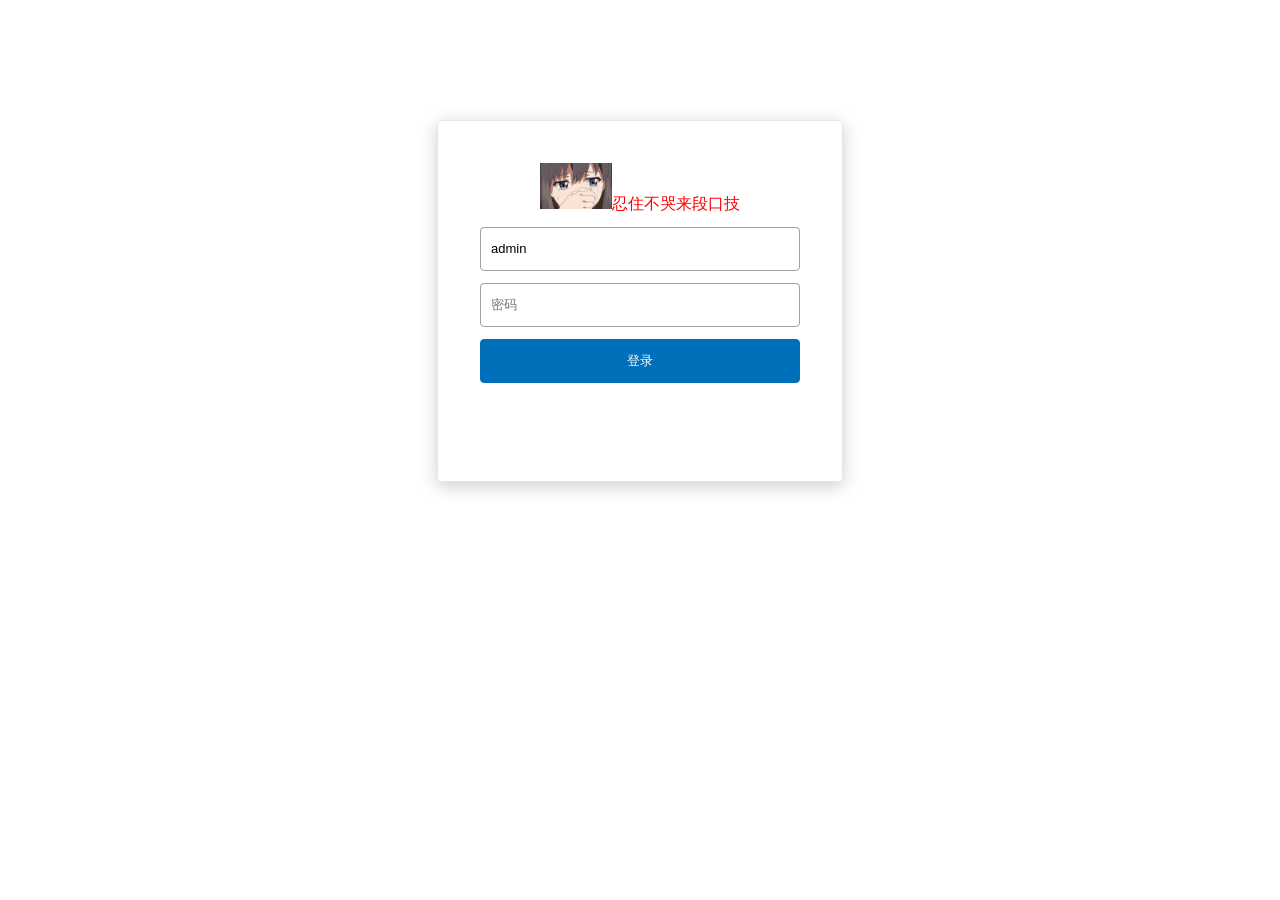
<file: src/main/resources/static/index.html>
﻿<!DOCTYPE html>
<html lang="en">
<head>
    <meta charset="UTF-8">
    <title>用户登录</title>

    <link type="text/css" rel="stylesheet" href="css/style.css">

    <script src="js/jquery-1.10.2.js"></script>
    <script src="js/img_ver.js"></script>

    <style>
        .bxs-row {
            margin-bottom:12px;
        }
        .logo-box {
            width:404px;
            margin:120px auto;
            border:1px solid #e5e5e5;
            border-radius:4px;
            box-shadow:0 4px 18px rgba(0,0,0,0.2);
            position:relative;
            overflow:hidden;
            height:360px;
        }
        .login {
            position:absolute;
            width:320px;left:0;
            top:0;
            padding: 42px 42px 36px;
            transition:all 0.8s;
        }
        .username,.password,.btn {
            height: 44px;
            width: 100%;
            padding: 0 10px;
            border: 1px solid #9da3a6;
            background: #fff;
            text-overflow: ellipsis;
            -webkit-box-sizing: border-box;
            -moz-box-sizing: border-box;
            box-sizing: border-box;
            -webkit-border-radius: 4px;
            -moz-border-radius: 4px;
            -khtml-border-radius: 4px;
            border-radius: 4px;
            -webkit-box-shadow: none;
            -moz-box-shadow: none;
            box-shadow: none;
            color: #000;
            font-size: 1em;
            font-family: Helvetica,Arial,sans-serif;
            font-weight: 400;
            direction: ltr;
            font-size:13px;
        }
        .submit {
            background-color: #0070ba;
            color:#fff;
            border:1px solid #0070ba;
        }
        .submit:hover {
            background-color:#005ea6;
        }
        .verBox {
            position:absolute;
            width:100%;
            text-align:center;
            left:404px;
            top:0;
            opacity:0;
            transition:all 0.8s;
            padding-top:55px;
        }
        .err {
            margin:12px 0 0;
            line-height:12px;
            height:12px;
            font-size:12px;
            color:red;
        }
    </style>

</head>
<body>

<div class="logo-box">
    <div class="login" style="">
        <div class="bxs-row" style="text-align:center;">
            <img id="logo" src="images/logo.jpg" style="width:72px;"><span class="tips" style="color:red;">忍住不哭来段口技</span>
        </div>
        <div class="bxs-row">
            <input type="text" class="username" id="username" placeholder="用户名" value="admin">

        </div>
        <div class="bxs-row">
            <input type="password" class="password" id="password" placeholder="密码">

        </div>
        <div class="bxs-row">
            <input type="submit"  class="submit btn" value="登录">

        </div>
    </div>
    <div class="verBox">
        <div id="imgVer" style="display:inline-block;"></div>
    </div>
</div>
<script>
    imgVer({
        el:'$("#imgVer")',
        width:'260',
        height:'116',
        img:[
            'images/ver.png',
            'images/ver-1.png',
            'images/ver-2.png',
            'images/ver-3.png'
        ],
        success:function () {
            var username=$('#username').val();
            var password=$('#password').val();
            var data={"username":username,"password":password};
            var datas = JSON.stringify(data);
            $.ajax({
                url:"users/login",
                data:datas,
                type:"post",
                dataType: "json",
                contentType: "application/json;charset=UTF-8",
                success:function (data) {
                    if(data.msg){
                        alert("欢迎您，"+data.name);
                        window.location.href='home.html';

                    }
                    else{
                        $(".tips").html('你是不是不知道账号密码！？？？');
                        $("#logo").attr("src",'images/login-err.png')
                    }
                }

            });
            //alert('执行登录函数');
            $(".login").css({
                "left":"0",
                "opacity":"1"
            });
            $(".verBox").css({
                "left":"404px",
                "opacity":"0"
            });

        },
        error:function () {
            //alert('错误什么都不执行')
        }
    });
    $(".submit").on('click',function () {
        if($(".username").val() == '') {
            // $(".err-username").html('杂种！！你用户名呢！？？？');
            $(".tips").html('老兄！！你用户名呢！？？？');
            $("#logo").attr("src",'images/null-username.jpg')
        } else if($(".password").val() == '') {
            // $(".err-password").html('畜生！！你密码呢！？？？');
            $(".tips").html('老兄！！你密码呢！？？？');
            $("#logo").attr("src",'images/null-password.jpg')
        } else {
            $(".login").css({
                "left":"-404px",
                "opacity":"0"
            });
            $(".verBox").css({
                "left":"0",
                "opacity":"1"
            })
        }
    })
</script>
<div style="text-align:center;">

</div>
</body>
</html>
</file>
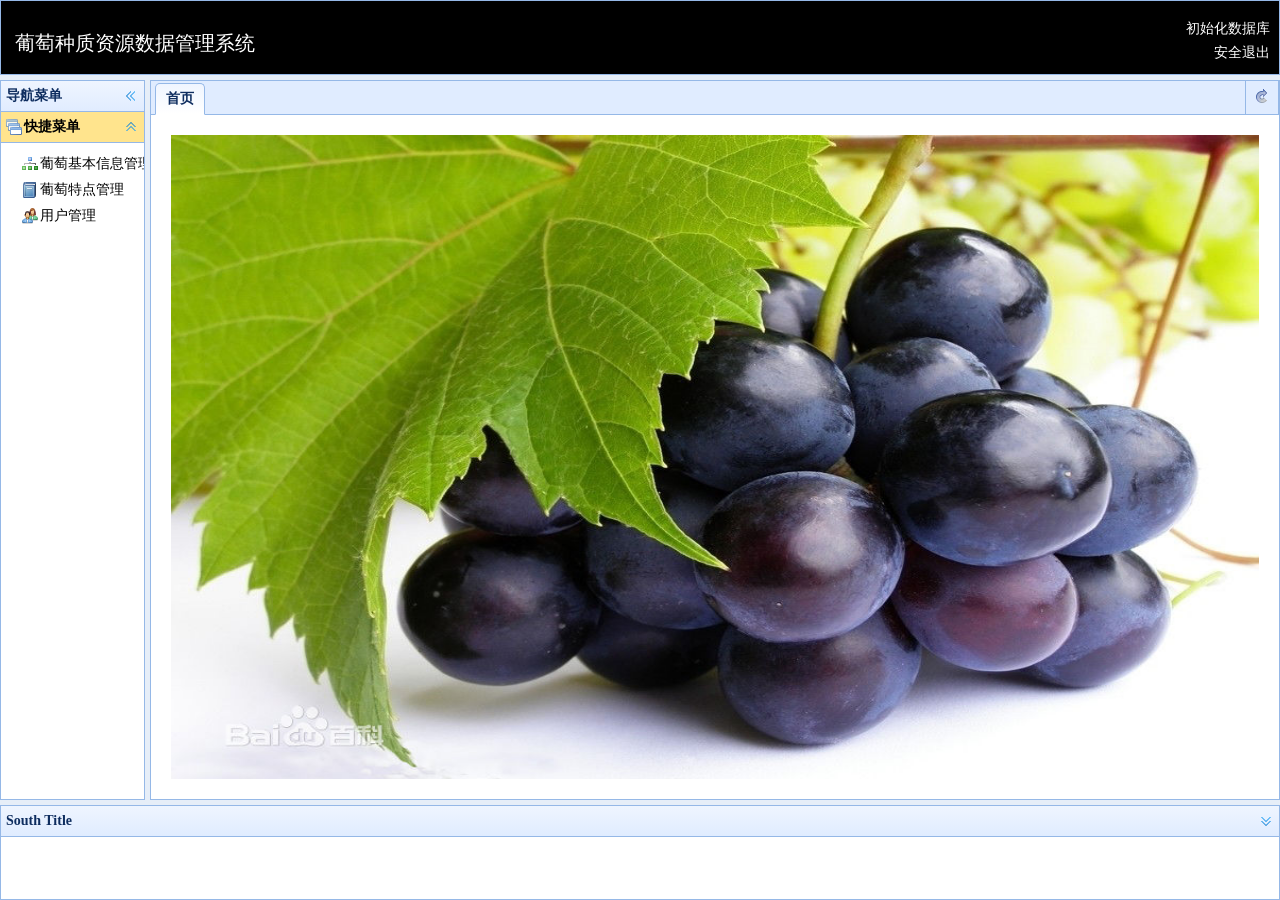
<file: src/main/resources/static/home.html>
<!DOCTYPE html>
<html>
	<head>
		<meta charset="UTF-8">
		<title>超级管理员界面</title>
		<link rel="stylesheet" type="text/css" href="easyui/themes/default/easyui.css" />
		<link rel="stylesheet" type="text/css" href="easyui/themes/icon.css">
		<link rel="stylesheet" type="text/css" href="easyui/themes/wu.css" />
		<script type="text/javascript" src="easyui/jquery.min.js"></script>
		<script type="text/javascript" src="easyui/jquery.easyui.min.js"></script>
		<script type="text/javascript" src="easyui/locale/easyui-lang-zh_CN.js"></script>
	</head>
	<script type="text/javascript">
		function logout(){
			if(confirm("您确定要退出登录吗？")){
				window.location.href="index.html";
			}
			return false;
		}
		function init() {

			$.ajax({
				url:'init/sql',
				type: "post",
				success:function (data) {
					if(data.msg==1){
						alert("初始化成功！");
					}else {
						alert("初始化失败！");
					}
				}
			});
		}

	</script>
	<body class="easyui-layout">

		<!--顶部-->
	    <div data-options="region:'north',split:true"  style="height:80px;background: black">
		    	<div class="wu-header-left">
	        	<h1>葡萄种质资源数据管理系统</h1>
	        	</div>
		        <div class="wu-header-right">
					<p><a href="javascript:void(0)" onclick="init()">初始化数据库</a></p>
					<p><a href="javascript:void(0)" onclick="logout()">安全退出</a></p>
		        </div>
	    </div>
	    <!--底部-->
	    <div data-options="region:'south',title:'South Title',split:true" style="height:100px;">
	    	
	    </div>-->
	    <!--左侧菜单栏-->
	    <div data-options="region:'west',title:'导航菜单',split:true" style="width:150px;">
	    	<div class="easyui-accordion" data-options="fit:true,border:false">
				<div title="快捷菜单" data-options="iconCls:'icon-application-cascade'" style="padding:5px;">
					<ul class="easyui-tree wu-side-tree">
						<li iconCls="icon-chart-organisation"><a href="javascript:void(0)" data-icon="icon-chart-organisation" data-link="putao.html" iframe="1">葡萄基本信息管理</a></li>
						<li iconCls="icon-book"><a href="javascript:void(0)" data-icon="icon-book" data-link="putao_character.html" iframe="1">葡萄特点管理</a></li>
						<li iconCls="icon-users"><a href="javascript:void(0)" data-icon="icon-users"  data-link="users.html" iframe="1">用户管理</a></li>


					</ul>
				</div>
			</div>
	    </div>
	    <div data-options="region:'center',border:false," style="padding:0px;">
	    	<div id="tabs"   class="easyui-tabs" data-options="fit:true"  style="width:500px;height:250px;">
   					 <div title="首页" style="padding:20px;display:none;">
						<img src="img/葡萄.jpg" width="100%" height="100%">
    				</div>
			</div>
	    </div>
	    <script type="text/javascript">
			$(function () {
				$('.wu-side-tree a').bind("click",function () {
					var title = $(this).text();
					var url=$(this).attr('data-link');
					var iconCls=$(this).attr('data-icon');
					var iframe=$(this).attr('iframe')==1?true:false;
					addTab(title,url,iconCls,iframe);
				})
			});
			/*
			载入树形菜单
			*/
			$('#wu-side-tree').tree({
				url:'home2.html',
				cache:false,
				onClick:function (node) {
					var url=node.attributes['url'];
					if(url==null||url==""){
						return false;
					}else {
						addTab(node.text,url,'',node.attributes['iframe']);
					}

				}
			});
			/*
			Name 选型卡初始化
			 */
	    	$("#tabs").tabs({
				tools:[{
					iconCls:'icon-reload',
					border:false,
					handler:function () {
						$('#dg').datagrid('reload');
					}
				}]
			});

			/*
			 *Name 添加菜单选项
			 * Param title 名称
			 * Param href 链接
			 * Param iconCls 图标样式
			 * Param iframe 链接跳转方式（true 为iframe false 为 href）
			 */
			function addTab(title,href,iconCls,iframe) {
				var tabPanel=$('#tabs');
				if(!tabPanel.tabs('exists',title)){
					var content ='<iframe scrolling="auto" frameborder="0" src="'+href+'" style="width: 100% ;height: 100%"></iframe>';
					if(iframe){
						tabPanel.tabs('add',{
							title:title,
							content:content,
							iconCls:iconCls,
							fit:true,
							cls:'pd3',
							closable:true
						});
					}else{
						tabPanel.tabs('add',{
							title:title,
							href:href,
							iconCls:iconCls,
							fit:true,
							cls:'pd3',
							closable:true
						})
					}
				}else {
					tabPanel.tabs('select',title);
				}
			}
			/*
			Name移除菜单选型
			 */
			function removeTab() {
				var tabPanel=$("#tabs");
				var tab = tabPanel.tabs("getSelected");
				if(tab){
					var index=tabPanel.tabs('getTabindex',tab);
					tabPanel.tabs('close',index);
				}
			}/*
			单个添加功能
			function goTabs1(){
				var tabs = $("#tt");
				var tab = tabs.tabs("getTab",'数据管理');
				if(tab){
					alert("已经有此选项卡");//如果面板中有这个选项卡，则选中该选项卡
				}else{
					tabs.tabs("add",{              //如果面板中没有改选项卡，就添加一个选项卡add方法
						title: '数据管理',
						content: '<iframe src="product.html" width="100%" height="100%"></iframe>',
						closable: true

					})
				}
			}*/
		</script>
	</body>
</html>
</file>
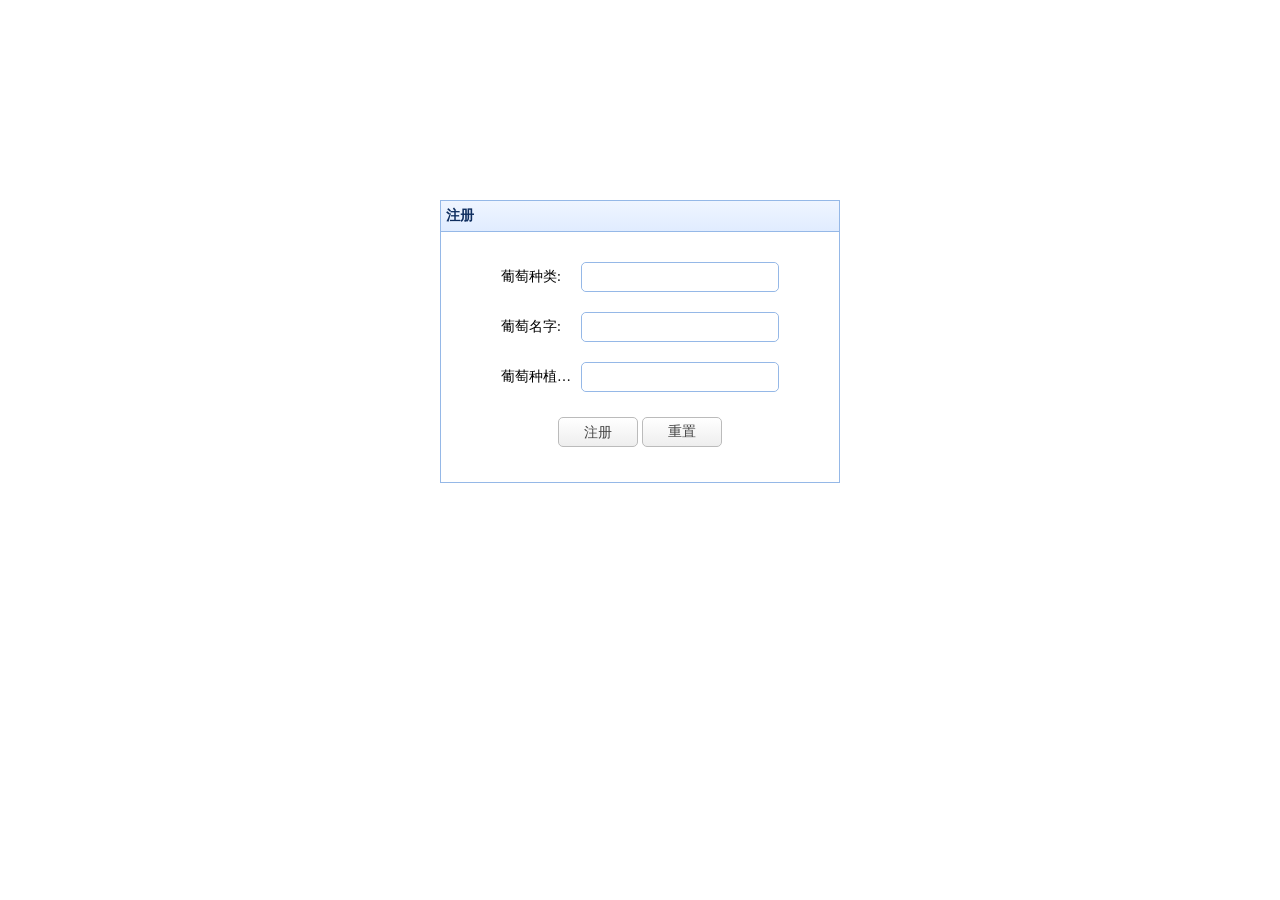
<file: src/main/resources/static/putao_insert.html>
<!DOCTYPE html>
<html>
	<head>
		<meta charset="UTF-8">
		<title>注册</title>
		<link rel="stylesheet" type="text/css" href="easyui/themes/default/easyui.css">
		<link rel="stylesheet" type="text/css" href="easyui/themes/icon.css">

		<script type="text/javascript" src="easyui/jquery.min.js"></script>
		<script type="text/javascript" src="easyui/jquery.easyui.min.js"></script>
		<script type="text/javascript" src="easyui/locale/easyui-lang-zh_CN.js"></script>
	</head>
	<script type="text/javascript">

	</script>
	<body>
	<div style="margin-top: 200px; " align="center">
	<div class="easyui-panel" title="注册" style="width:100%;max-width:400px;padding:30px 60px;">
		<form id="ff" class="easyui-form"  data-options="novalidate:true">
			<div style="margin-bottom:20px">
				<input class="easyui-textbox" name="pid" style="width:100%" id="pid" data-options="label:'葡萄种类:',required:true">
			</div>
			<div style="margin-bottom:20px">
				<input class="easyui-textbox" name="name" style="width:100%" id="name"  data-options="label:'葡萄名字:',required:true ">
			</div>
			<div style="margin-bottom:20px">
				<input class="easyui-textbox" name="project" style="width:100%" id="project" data-options="label:'葡萄种植要求:',required:true ">
			</div>

		
		</form>
		<div style="text-align:center;padding:5px 0">
			<button id="resign" class="easyui-linkbutton" style="width:80px" onclick="resign()">注册</button>
			<a href="javascript:void(0)" class="easyui-linkbutton" onclick="clearForm()" style="width:80px">重置</a>
		</div>
	</div>
	<script>


		function resign() {
			var pid=$('#pid').val();
			var name=$('#name').val();
			var project=$('#project').val();

			var data={"pid":pid,"name":name,"project":project};
			var datas = JSON.stringify(data);
			if(pid.length<=0) {
				alert("葡萄种类不能为空！！");
				return;
			}

			$.ajax({
				url:"putao/resign",
				data:datas,
				type:"post",
				dataType: "json",
				contentType: "application/json;charset=UTF-8",
				success:function (data) {
					if(data.msg){
						alert("注册成功");
					}
					else{
						alert("注册失败，请重试！");
					}
				}
			});
		}

		function clearForm(){
			$('#ff').form('clear');
		}
	</script>
	</div>
	</body>
</html>
</file>
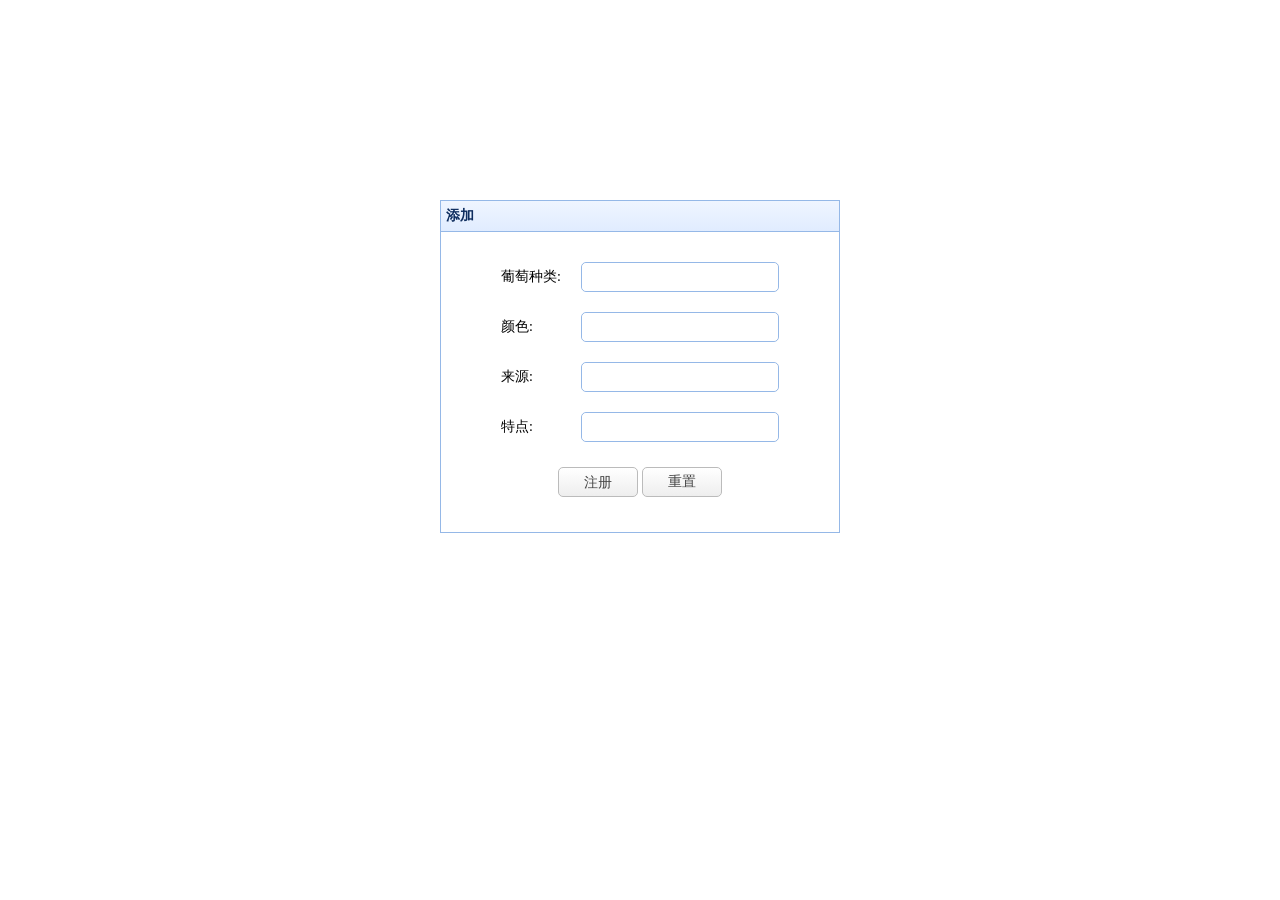
<file: src/main/resources/static/putaoCharacter_insert.html>
<!DOCTYPE html>
<html>
	<head>
		<meta charset="UTF-8">
		<title>注册</title>
		<link rel="stylesheet" type="text/css" href="easyui/themes/default/easyui.css">
		<link rel="stylesheet" type="text/css" href="easyui/themes/icon.css">

		<script type="text/javascript" src="easyui/jquery.min.js"></script>
		<script type="text/javascript" src="easyui/jquery.easyui.min.js"></script>
		<script type="text/javascript" src="easyui/locale/easyui-lang-zh_CN.js"></script>
	</head>
	<script type="text/javascript">

	</script>
	<body>
	<div style="margin-top: 200px; " align="center">
	<div class="easyui-panel" title="添加" style="width:100%;max-width:400px;padding:30px 60px;">
		<form id="ff" class="easyui-form"  data-options="novalidate:true">
			<div style="margin-bottom:20px">
				<input class="easyui-textbox" name="pid" style="width:100%" id="pid" data-options="label:'葡萄种类:',required:true">
			</div>
			<div style="margin-bottom:20px">
				<input class="easyui-textbox" name="color" style="width:100%" id="color"  data-options="label:'颜色:',required:true ">
			</div>
			<div style="margin-bottom:20px">
				<input class="easyui-textbox" name="froms" style="width:100%" id="froms"  data-options="label:'来源:',required:true ">
			</div>
			<div style="margin-bottom:20px">
				<input class="easyui-textbox" name="status" style="width:100%" id="status" data-options="label:'特点:',required:true">
			</div>

		
		</form>
		<div style="text-align:center;padding:5px 0">
			<button id="resign" class="easyui-linkbutton" style="width:80px" onclick="resign()">注册</button>
			<a href="javascript:void(0)" class="easyui-linkbutton" onclick="clearForm()" style="width:80px">重置</a>
		</div>
	</div>
	<script>


		function resign() {
			var pid=$('#pid').val();
			var color=$('#color').val();
			var froms=$('#froms').val();
			var stattus=$('#status').val();

			var data={"pid":pid,"color":color,"froms":froms,"status":status };
			var datas = JSON.stringify(data);

			$.ajax({
				url:"putaoCharacter/resign",
				data:datas,
				type:"post",
				dataType: "json",
				contentType: "application/json;charset=UTF-8",
				success:function (data) {
					if(data.msg){
						alert("添加成功");
					}
					else{
						alert("注册失败，请重试！");
					}
				}
			});
		}

		function clearForm(){
			$('#ff').form('clear');
		}
	</script>
	</div>
	</body>
</html>
</file>
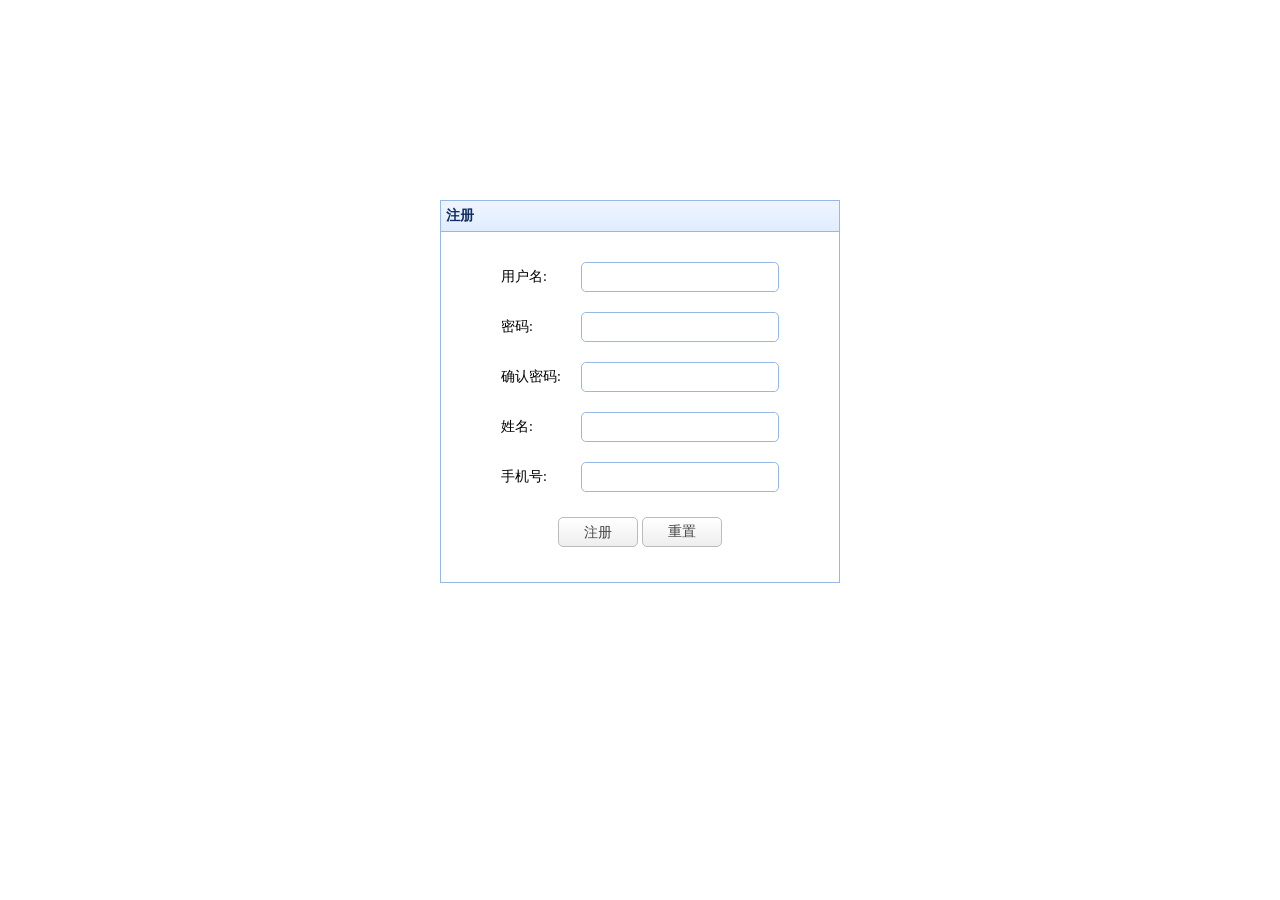
<file: src/main/resources/static/resign.html>
<!DOCTYPE html>
<html>
	<head>
		<meta charset="UTF-8">
		<title>注册</title>
		<link rel="stylesheet" type="text/css" href="easyui/themes/default/easyui.css">
		<link rel="stylesheet" type="text/css" href="easyui/themes/icon.css">

		<script type="text/javascript" src="easyui/jquery.min.js"></script>
		<script type="text/javascript" src="easyui/jquery.easyui.min.js"></script>
		<script type="text/javascript" src="easyui/locale/easyui-lang-zh_CN.js"></script>
	</head>
	<script type="text/javascript">

	</script>
	<body>
	<div style="margin-top: 200px; " align="center">
	<div class="easyui-panel" title="注册" style="width:100%;max-width:400px;padding:30px 60px;">
		<form id="ff" class="easyui-form"  data-options="novalidate:true">
			<div style="margin-bottom:20px">
				<input class="easyui-textbox" name="username" style="width:100%" id="username" data-options="label:'用户名:',required:true">
			</div>
			<div style="margin-bottom:20px">
				<input class="easyui-textbox" name="password" style="width:100%" id="password" type="password" data-options="label:'密码:',required:true ">
			</div>
			<div style="margin-bottom:20px">
				<input class="easyui-textbox" name="password1" style="width:100%" id="password1" type="password" data-options="label:'确认密码:',required:true ">
			</div>
			<div style="margin-bottom:20px">
				<input class="easyui-textbox" name="name" style="width:100%" id="name" data-options="label:'姓名:',required:true">
			</div>
			<div style="margin-bottom:20px">
				<input class="easyui-textbox" name="phone" style="width:100%" id="phone" data-options="label:'手机号:',multiline:true" >
			</div>
		
		</form>
		<div style="text-align:center;padding:5px 0">
			<button id="resign" class="easyui-linkbutton" style="width:80px" onclick="resign()">注册</button>
			<a href="javascript:void(0)" class="easyui-linkbutton" onclick="clearForm()" style="width:80px">重置</a>
		</div>
	</div>
	<script>


		function resign() {
			var username=$('#username').val();
			var password=$('#password').val();
			var password1=$('#password1').val();
			var name=$('#name').val();
			var phone=$('#phone').val();
			var data={"username":username,"password":password,"name":name,"phone":phone };
			var datas = JSON.stringify(data);
			if(username.length<=0) {
				alert("用户名不能为空！！");
				return;
			}
			if(password.length<=0){
				alert("密码不能为空！");
				return;
			}
			if(password!=password1){
				alert("两次密码不同！");
				return;
			}
			$.ajax({
				url:"users/resign",
				data:datas,
				type:"post",
				dataType: "json",
				contentType: "application/json;charset=UTF-8",
				success:function (data) {
					if(data.msg){
						alert("注册成功");

					}
					else{
						alert("注册失败，请重试！");
					}
				}
			});
		}

		function clearForm(){
			$('#ff').form('clear');
		}
	</script>
	</div>
	</body>
</html>
</file>
<file: src/main/resources/static/css/style.css>
﻿.slider-btn{position:absolute;width:44px;height:44px;left:0;top:-7px;z-index:12;cursor:pointer;background-image:url(../images/sprite.3.2.0.png);background-position:0 -84px;transition:inherit}
.ver-tips{position:absolute;left:0;bottom:-22px;background:rgba(255,255,255,.9);height:22px;line-height:22px;font-size:12px;width:100%;margin:0;text-align:left;padding:0 8px;transition:all .4s}
.slider-tips{bottom:0}
.ver-tips i{display:inline-block;width:22px;height:22px;vertical-align:top;background-image:url(../images/sprite.3.2.0.png);background-position:-4px -1229px}
.ver-tips span{display:inline-block;vertical-align:top;line-height:22px;color:#455}
.active-tips{display:block}
.hidden{display:none}
.re-btn{position:absolute;left:0;bottom:0;height:28px;padding:0 16px}
.re-btn a{display:inline-block;width:14px;height:14px;margin:7px 0;background-image:url(../images/sprite.3.2.0.png);background-position:0 -1179px;cursor:pointer}
.re-btn a:hover{background-position:0 -1193px}
</file>
<file: src/main/resources/static/easyui/themes/default/easyui.css>
* {
  -moz-box-sizing: border-box;
  -webkit-box-sizing: border-box;
  -o-box-sizing: border-box;
  -ms-box-sizing: border-box;
  box-sizing: border-box;
}
.panel {
  overflow: hidden;
  text-align: left;
  margin: 0;
  border: 0;
  -moz-border-radius: 0 0 0 0;
  -webkit-border-radius: 0 0 0 0;
  border-radius: 0 0 0 0;
}
.panel-header,
.panel-body {
  border-width: 1px;
  border-style: solid;
}
.panel-header {
  padding: 5px;
  position: relative;
}
.panel-title {
  background: url('images/blank.gif') no-repeat;
}
.panel-header-noborder {
  border-width: 0 0 1px 0;
}
.panel-body {
  overflow: auto;
  border-top-width: 0;
  padding: 0;
}
.panel-body-noheader {
  border-top-width: 1px;
}
.panel-body-noborder {
  border-width: 0px;
}
.panel-body-nobottom {
  border-bottom-width: 0;
}
.panel-with-icon {
  padding-left: 18px;
}
.panel-icon,
.panel-tool {
  position: absolute;
  top: 50%;
  margin-top: -8px;
  height: 16px;
  overflow: hidden;
}
.panel-icon {
  left: 5px;
  width: 16px;
}
.panel-tool {
  right: 5px;
  width: auto;
}
.panel-tool a {
  display: inline-block;
  width: 16px;
  height: 16px;
  opacity: 0.6;
  filter: alpha(opacity=60);
  margin: 0 0 0 2px;
  vertical-align: top;
}
.panel-tool a:hover {
  opacity: 1;
  filter: alpha(opacity=100);
  background-color: #eaf2ff;
  -moz-border-radius: 3px 3px 3px 3px;
  -webkit-border-radius: 3px 3px 3px 3px;
  border-radius: 3px 3px 3px 3px;
}
.panel-loading {
  padding: 11px 0px 10px 30px;
}
.panel-noscroll {
  overflow: hidden;
}
.panel-fit,
.panel-fit body {
  height: 100%;
  margin: 0;
  padding: 0;
  border: 0;
  overflow: hidden;
}
.panel-loading {
  background: url('images/loading.gif') no-repeat 10px 10px;
}
.panel-tool-close {
  background: url('images/panel_tools.png') no-repeat -16px 0px;
}
.panel-tool-min {
  background: url('images/panel_tools.png') no-repeat 0px 0px;
}
.panel-tool-max {
  background: url('images/panel_tools.png') no-repeat 0px -16px;
}
.panel-tool-restore {
  background: url('images/panel_tools.png') no-repeat -16px -16px;
}
.panel-tool-collapse {
  background: url('images/panel_tools.png') no-repeat -32px 0;
}
.panel-tool-expand {
  background: url('images/panel_tools.png') no-repeat -32px -16px;
}
.panel-header,
.panel-body {
  border-color: #95B8E7;
}
.panel-header {
  background-color: #E0ECFF;
  background: -webkit-linear-gradient(top,#EFF5FF 0,#E0ECFF 100%);
  background: -moz-linear-gradient(top,#EFF5FF 0,#E0ECFF 100%);
  background: -o-linear-gradient(top,#EFF5FF 0,#E0ECFF 100%);
  background: linear-gradient(to bottom,#EFF5FF 0,#E0ECFF 100%);
  background-repeat: repeat-x;
  filter: progid:DXImageTransform.Microsoft.gradient(startColorstr=#EFF5FF,endColorstr=#E0ECFF,GradientType=0);
  color: #0E2D5F;
}
.panel-body {
  background-color: #ffffff;
  color: #000000;
  font-size: 14px;
}
.panel-title {
  font-size: 14px;
  font-weight: bold;
  color: #0E2D5F;
  height: 20px;
  line-height: 20px;
}
.panel-footer {
  border: 1px solid #95B8E7;
  overflow: hidden;
  background: #F4F4F4;
  color: #000000;
}
.panel-footer-noborder {
  border-width: 1px 0 0 0;
}
.panel-hleft,
.panel-hright {
  position: relative;
}
.panel-hleft>.panel-body,
.panel-hright>.panel-body {
  position: absolute;
}
.panel-hleft>.panel-header {
  float: left;
}
.panel-hright>.panel-header {
  float: right;
}
.panel-hleft>.panel-body {
  border-top-width: 1px;
  border-left-width: 0;
}
.panel-hright>.panel-body {
  border-top-width: 1px;
  border-right-width: 0;
}
.panel-hleft>.panel-body-nobottom {
  border-bottom-width: 1px;
  border-right-width: 0;
}
.panel-hright>.panel-body-nobottom {
  border-bottom-width: 1px;
  border-left-width: 0;
}
.panel-hleft>.panel-footer {
  position: absolute;
  right: 0;
}
.panel-hright>.panel-footer {
  position: absolute;
  left: 0;
}
.panel-hleft>.panel-header-noborder {
  border-width: 0 1px 0 0;
}
.panel-hright>.panel-header-noborder {
  border-width: 0 0 0 1px;
}
.panel-hleft>.panel-body-noborder {
  border-width: 0;
}
.panel-hright>.panel-body-noborder {
  border-width: 0;
}
.panel-hleft>.panel-body-noheader {
  border-left-width: 1px;
}
.panel-hright>.panel-body-noheader {
  border-right-width: 1px;
}
.panel-hleft>.panel-footer-noborder {
  border-width: 0 0 0 1px;
}
.panel-hright>.panel-footer-noborder {
  border-width: 0 1px 0 0;
}
.panel-hleft>.panel-header .panel-icon,
.panel-hright>.panel-header .panel-icon {
  margin-top: 0;
  top: 5px;
  left: 50%;
  margin-left: -8px;
}
.panel-hleft>.panel-header .panel-title,
.panel-hright>.panel-header .panel-title {
  position: absolute;
  min-width: 16px;
  left: 25px;
  top: 5px;
  bottom: auto;
  white-space: nowrap;
  word-wrap: normal;
  -webkit-transform: rotate(90deg);
  -webkit-transform-origin: 0 0;
  -moz-transform: rotate(90deg);
  -moz-transform-origin: 0 0;
  -o-transform: rotate(90deg);
  -o-transform-origin: 0 0;
  transform: rotate(90deg);
  transform-origin: 0 0;
}
.panel-hleft>.panel-header .panel-title-up,
.panel-hright>.panel-header .panel-title-up {
  position: absolute;
  min-width: 16px;
  left: 21px;
  top: auto;
  bottom: 0px;
  text-align: right;
  white-space: nowrap;
  word-wrap: normal;
  -webkit-transform: rotate(-90deg);
  -webkit-transform-origin: 0 0;
  -moz-transform: rotate(-90deg);
  -moz-transform-origin: 0 0;
  -o-transform: rotate(-90deg);
  -o-transform-origin: 0 0;
  transform: rotate(-90deg);
  transform-origin: 0 16px;
}
.panel-hleft>.panel-header .panel-with-icon.panel-title-up,
.panel-hright>.panel-header .panel-with-icon.panel-title-up {
  padding-left: 0;
  padding-right: 18px;
}
.panel-hleft>.panel-header .panel-tool,
.panel-hright>.panel-header .panel-tool {
  top: auto;
  bottom: 5px;
  width: 16px;
  height: auto;
  left: 50%;
  margin-left: -8px;
  margin-top: 0;
}
.panel-hleft>.panel-header .panel-tool a,
.panel-hright>.panel-header .panel-tool a {
  margin: 2px 0 0 0;
}
.accordion {
  overflow: hidden;
  border-width: 1px;
  border-style: solid;
}
.accordion .accordion-header {
  border-width: 0 0 1px;
  cursor: pointer;
}
.accordion .accordion-body {
  border-width: 0 0 1px;
}
.accordion-noborder {
  border-width: 0;
}
.accordion-noborder .accordion-header {
  border-width: 0 0 1px;
}
.accordion-noborder .accordion-body {
  border-width: 0 0 1px;
}
.accordion-collapse {
  background: url('images/accordion_arrows.png') no-repeat 0 0;
}
.accordion-expand {
  background: url('images/accordion_arrows.png') no-repeat -16px 0;
}
.accordion {
  background: #ffffff;
  border-color: #95B8E7;
}
.accordion .accordion-header {
  background: #E0ECFF;
  filter: none;
}
.accordion .accordion-header-selected {
  background: #ffe48d;
}
.accordion .accordion-header-selected .panel-title {
  color: #000000;
}
.accordion .panel-last > .accordion-header {
  border-bottom-color: #E0ECFF;
}
.accordion .panel-last > .accordion-body {
  border-bottom-color: #ffffff;
}
.accordion .panel-last > .accordion-header-selected,
.accordion .panel-last > .accordion-header-border {
  border-bottom-color: #95B8E7;
}
.accordion> .panel-hleft {
  float: left;
}
.accordion> .panel-hleft>.panel-header {
  border-width: 0 1px 0 0;
}
.accordion> .panel-hleft> .panel-body {
  border-width: 0 1px 0 0;
}
.accordion> .panel-hleft.panel-last > .accordion-header {
  border-right-color: #E0ECFF;
}
.accordion> .panel-hleft.panel-last > .accordion-body {
  border-right-color: #ffffff;
}
.accordion> .panel-hleft.panel-last > .accordion-header-selected,
.accordion> .panel-hleft.panel-last > .accordion-header-border {
  border-right-color: #95B8E7;
}
.accordion> .panel-hright {
  float: right;
}
.accordion> .panel-hright>.panel-header {
  border-width: 0 0 0 1px;
}
.accordion> .panel-hright> .panel-body {
  border-width: 0 0 0 1px;
}
.accordion> .panel-hright.panel-last > .accordion-header {
  border-left-color: #E0ECFF;
}
.accordion> .panel-hright.panel-last > .accordion-body {
  border-left-color: #ffffff;
}
.accordion> .panel-hright.panel-last > .accordion-header-selected,
.accordion> .panel-hright.panel-last > .accordion-header-border {
  border-left-color: #95B8E7;
}
.window {
  overflow: hidden;
  padding: 5px;
  border-width: 1px;
  border-style: solid;
}
.window .window-header {
  background: transparent;
  padding: 0px 0px 6px 0px;
}
.window .window-body {
  border-width: 1px;
  border-style: solid;
  border-top-width: 0px;
}
.window .window-body-noheader {
  border-top-width: 1px;
}
.window .panel-body-nobottom {
  border-bottom-width: 0;
}
.window .window-header .panel-icon,
.window .window-header .panel-tool {
  top: 50%;
  margin-top: -11px;
}
.window .window-header .panel-icon {
  left: 1px;
}
.window .window-header .panel-tool {
  right: 1px;
}
.window .window-header .panel-with-icon {
  padding-left: 18px;
}
.window-proxy {
  position: absolute;
  overflow: hidden;
}
.window-proxy-mask {
  position: absolute;
  filter: alpha(opacity=5);
  opacity: 0.05;
}
.window-mask {
  position: absolute;
  left: 0;
  top: 0;
  width: 100%;
  height: 100%;
  filter: alpha(opacity=40);
  opacity: 0.40;
  font-size: 1px;
  overflow: hidden;
}
.window,
.window-shadow {
  position: absolute;
  -moz-border-radius: 5px 5px 5px 5px;
  -webkit-border-radius: 5px 5px 5px 5px;
  border-radius: 5px 5px 5px 5px;
}
.window-shadow {
  background: #ccc;
  -moz-box-shadow: 2px 2px 3px #cccccc;
  -webkit-box-shadow: 2px 2px 3px #cccccc;
  box-shadow: 2px 2px 3px #cccccc;
  filter: progid:DXImageTransform.Microsoft.Blur(pixelRadius=2,MakeShadow=false,ShadowOpacity=0.2);
}
.window,
.window .window-body {
  border-color: #95B8E7;
}
.window {
  background-color: #E0ECFF;
  background: -webkit-linear-gradient(top,#EFF5FF 0,#E0ECFF 20%);
  background: -moz-linear-gradient(top,#EFF5FF 0,#E0ECFF 20%);
  background: -o-linear-gradient(top,#EFF5FF 0,#E0ECFF 20%);
  background: linear-gradient(to bottom,#EFF5FF 0,#E0ECFF 20%);
  background-repeat: repeat-x;
  filter: progid:DXImageTransform.Microsoft.gradient(startColorstr=#EFF5FF,endColorstr=#E0ECFF,GradientType=0);
}
.window-proxy {
  border: 1px dashed #95B8E7;
}
.window-proxy-mask,
.window-mask {
  background: #ccc;
}
.window .panel-footer {
  border: 1px solid #95B8E7;
  position: relative;
  top: -1px;
}
.window-thinborder {
  padding: 0;
}
.window-thinborder .window-header {
  padding: 5px 5px 6px 5px;
}
.window-thinborder .window-body {
  border-width: 0px;
}
.window-thinborder .window-footer {
  border-left: transparent;
  border-right: transparent;
  border-bottom: transparent;
}
.window-thinborder .window-header .panel-icon,
.window-thinborder .window-header .panel-tool {
  margin-top: -9px;
  margin-left: 5px;
  margin-right: 5px;
}
.window-noborder {
  border: 0;
}
.window.panel-hleft .window-header {
  padding: 0 6px 0 0;
}
.window.panel-hright .window-header {
  padding: 0 0 0 6px;
}
.window.panel-hleft>.panel-header .panel-title {
  top: auto;
  left: 16px;
}
.window.panel-hright>.panel-header .panel-title {
  top: auto;
  right: 16px;
}
.window.panel-hleft>.panel-header .panel-title-up,
.window.panel-hright>.panel-header .panel-title-up {
  bottom: 0;
}
.window.panel-hleft .window-body {
  border-width: 1px 1px 1px 0;
}
.window.panel-hright .window-body {
  border-width: 1px 0 1px 1px;
}
.window.panel-hleft .window-header .panel-icon {
  top: 1px;
  margin-top: 0;
  left: 0;
}
.window.panel-hright .window-header .panel-icon {
  top: 1px;
  margin-top: 0;
  left: auto;
  right: 1px;
}
.window.panel-hleft .window-header .panel-tool,
.window.panel-hright .window-header .panel-tool {
  margin-top: 0;
  top: auto;
  bottom: 1px;
  right: auto;
  margin-right: 0;
  left: 50%;
  margin-left: -11px;
}
.window.panel-hright .window-header .panel-tool {
  left: auto;
  right: 1px;
}
.window-thinborder.panel-hleft .window-header {
  padding: 5px 6px 5px 5px;
}
.window-thinborder.panel-hright .window-header {
  padding: 5px 5px 5px 6px;
}
.window-thinborder.panel-hleft>.panel-header .panel-title {
  left: 21px;
}
.window-thinborder.panel-hleft>.panel-header .panel-title-up,
.window-thinborder.panel-hright>.panel-header .panel-title-up {
  bottom: 5px;
}
.window-thinborder.panel-hleft .window-header .panel-icon,
.window-thinborder.panel-hright .window-header .panel-icon {
  margin-top: 5px;
}
.window-thinborder.panel-hleft .window-header .panel-tool,
.window-thinborder.panel-hright .window-header .panel-tool {
  left: 16px;
  bottom: 5px;
}
.dialog-content {
  overflow: auto;
}
.dialog-toolbar {
  position: relative;
  padding: 2px 5px;
}
.dialog-tool-separator {
  float: left;
  height: 24px;
  border-left: 1px solid #ccc;
  border-right: 1px solid #fff;
  margin: 2px 1px;
}
.dialog-button {
  position: relative;
  top: -1px;
  padding: 5px;
  text-align: right;
}
.dialog-button .l-btn {
  margin-left: 5px;
}
.dialog-toolbar,
.dialog-button {
  background: #F4F4F4;
  border-width: 1px;
  border-style: solid;
}
.dialog-toolbar {
  border-color: #95B8E7 #95B8E7 #dddddd #95B8E7;
}
.dialog-button {
  border-color: #dddddd #95B8E7 #95B8E7 #95B8E7;
}
.window-thinborder .dialog-toolbar {
  border-left: transparent;
  border-right: transparent;
  border-top-color: #F4F4F4;
}
.window-thinborder .dialog-button {
  top: 0px;
  padding: 5px 8px 8px 8px;
  border-left: transparent;
  border-right: transparent;
  border-bottom: transparent;
}
.l-btn {
  text-decoration: none;
  display: inline-block;
  overflow: hidden;
  margin: 0;
  padding: 0;
  cursor: pointer;
  outline: none;
  text-align: center;
  vertical-align: middle;
  line-height: normal;
}
.l-btn-plain {
  border-width: 0;
  padding: 1px;
}
.l-btn-left {
  display: inline-block;
  position: relative;
  overflow: hidden;
  margin: 0;
  padding: 0;
  vertical-align: top;
}
.l-btn-text {
  display: inline-block;
  vertical-align: top;
  width: auto;
  line-height: 28px;
  font-size: 14px;
  padding: 0;
  margin: 0 6px;
}
.l-btn-icon {
  display: inline-block;
  width: 16px;
  height: 16px;
  line-height: 16px;
  position: absolute;
  top: 50%;
  margin-top: -8px;
  font-size: 1px;
}
.l-btn span span .l-btn-empty {
  display: inline-block;
  margin: 0;
  width: 16px;
  height: 24px;
  font-size: 1px;
  vertical-align: top;
}
.l-btn span .l-btn-icon-left {
  padding: 0 0 0 20px;
  background-position: left center;
}
.l-btn span .l-btn-icon-right {
  padding: 0 20px 0 0;
  background-position: right center;
}
.l-btn-icon-left .l-btn-text {
  margin: 0 6px 0 26px;
}
.l-btn-icon-left .l-btn-icon {
  left: 6px;
}
.l-btn-icon-right .l-btn-text {
  margin: 0 26px 0 6px;
}
.l-btn-icon-right .l-btn-icon {
  right: 6px;
}
.l-btn-icon-top .l-btn-text {
  margin: 20px 4px 0 4px;
}
.l-btn-icon-top .l-btn-icon {
  top: 4px;
  left: 50%;
  margin: 0 0 0 -8px;
}
.l-btn-icon-bottom .l-btn-text {
  margin: 0 4px 20px 4px;
}
.l-btn-icon-bottom .l-btn-icon {
  top: auto;
  bottom: 4px;
  left: 50%;
  margin: 0 0 0 -8px;
}
.l-btn-left .l-btn-empty {
  margin: 0 6px;
  width: 16px;
}
.l-btn-plain:hover {
  padding: 0;
}
.l-btn-focus {
  outline: #0000FF dotted thin;
}
.l-btn-large .l-btn-text {
  line-height: 44px;
}
.l-btn-large .l-btn-icon {
  width: 32px;
  height: 32px;
  line-height: 32px;
  margin-top: -16px;
}
.l-btn-large .l-btn-icon-left .l-btn-text {
  margin-left: 40px;
}
.l-btn-large .l-btn-icon-right .l-btn-text {
  margin-right: 40px;
}
.l-btn-large .l-btn-icon-top .l-btn-text {
  margin-top: 36px;
  line-height: 24px;
  min-width: 32px;
}
.l-btn-large .l-btn-icon-top .l-btn-icon {
  margin: 0 0 0 -16px;
}
.l-btn-large .l-btn-icon-bottom .l-btn-text {
  margin-bottom: 36px;
  line-height: 24px;
  min-width: 32px;
}
.l-btn-large .l-btn-icon-bottom .l-btn-icon {
  margin: 0 0 0 -16px;
}
.l-btn-large .l-btn-left .l-btn-empty {
  margin: 0 6px;
  width: 32px;
}
.l-btn {
  color: #444;
  background: #fafafa;
  background-repeat: repeat-x;
  border: 1px solid #bbb;
  background: -webkit-linear-gradient(top,#ffffff 0,#eeeeee 100%);
  background: -moz-linear-gradient(top,#ffffff 0,#eeeeee 100%);
  background: -o-linear-gradient(top,#ffffff 0,#eeeeee 100%);
  background: linear-gradient(to bottom,#ffffff 0,#eeeeee 100%);
  background-repeat: repeat-x;
  filter: progid:DXImageTransform.Microsoft.gradient(startColorstr=#ffffff,endColorstr=#eeeeee,GradientType=0);
  -moz-border-radius: 5px 5px 5px 5px;
  -webkit-border-radius: 5px 5px 5px 5px;
  border-radius: 5px 5px 5px 5px;
}
.l-btn:hover {
  background: #eaf2ff;
  color: #000000;
  border: 1px solid #b7d2ff;
  filter: none;
}
.l-btn-plain {
  background: transparent;
  border-width: 0;
  filter: none;
}
.l-btn-outline {
  border-width: 1px;
  border-color: #b7d2ff;
  padding: 0;
}
.l-btn-plain:hover {
  background: #eaf2ff;
  color: #000000;
  border: 1px solid #b7d2ff;
  -moz-border-radius: 5px 5px 5px 5px;
  -webkit-border-radius: 5px 5px 5px 5px;
  border-radius: 5px 5px 5px 5px;
}
.l-btn-disabled,
.l-btn-disabled:hover {
  opacity: 0.5;
  cursor: default;
  background: #fafafa;
  color: #444;
  background: -webkit-linear-gradient(top,#ffffff 0,#eeeeee 100%);
  background: -moz-linear-gradient(top,#ffffff 0,#eeeeee 100%);
  background: -o-linear-gradient(top,#ffffff 0,#eeeeee 100%);
  background: linear-gradient(to bottom,#ffffff 0,#eeeeee 100%);
  background-repeat: repeat-x;
  filter: progid:DXImageTransform.Microsoft.gradient(startColorstr=#ffffff,endColorstr=#eeeeee,GradientType=0);
}
.l-btn-disabled .l-btn-text,
.l-btn-disabled .l-btn-icon {
  filter: alpha(opacity=50);
}
.l-btn-plain-disabled,
.l-btn-plain-disabled:hover {
  background: transparent;
  filter: alpha(opacity=50);
}
.l-btn-selected,
.l-btn-selected:hover {
  background: #ddd;
  filter: none;
}
.l-btn-plain-selected,
.l-btn-plain-selected:hover {
  background: #ddd;
}
.textbox {
  position: relative;
  border: 1px solid #95B8E7;
  background-color: #fff;
  vertical-align: middle;
  display: inline-block;
  overflow: hidden;
  white-space: nowrap;
  margin: 0;
  padding: 0;
  -moz-border-radius: 5px 5px 5px 5px;
  -webkit-border-radius: 5px 5px 5px 5px;
  border-radius: 5px 5px 5px 5px;
}
.textbox .textbox-text {
  font-size: 14px;
  border: 0;
  margin: 0;
  padding: 0 4px;
  white-space: normal;
  vertical-align: top;
  outline-style: none;
  resize: none;
  -moz-border-radius: 5px 5px 5px 5px;
  -webkit-border-radius: 5px 5px 5px 5px;
  border-radius: 5px 5px 5px 5px;
  height: 28px;
  line-height: 28px;
}
.textbox textarea.textbox-text {
  line-height: normal;
}
.textbox .textbox-text::-ms-clear,
.textbox .textbox-text::-ms-reveal {
  display: none;
}
.textbox textarea.textbox-text {
  white-space: pre-wrap;
}
.textbox .textbox-prompt {
  font-size: 14px;
  color: #aaa;
}
.textbox .textbox-bgicon {
  background-position: 3px center;
  padding-left: 21px;
}
.textbox .textbox-button,
.textbox .textbox-button:hover {
  position: absolute;
  top: 0;
  padding: 0;
  vertical-align: top;
  -moz-border-radius: 0 0 0 0;
  -webkit-border-radius: 0 0 0 0;
  border-radius: 0 0 0 0;
}
.textbox .textbox-button-right,
.textbox .textbox-button-right:hover {
  right: 0;
  border-width: 0 0 0 1px;
}
.textbox .textbox-button-left,
.textbox .textbox-button-left:hover {
  left: 0;
  border-width: 0 1px 0 0;
}
.textbox .textbox-button-top,
.textbox .textbox-button-top:hover {
  left: 0;
  border-width: 0 0 1px 0;
}
.textbox .textbox-button-bottom,
.textbox .textbox-button-bottom:hover {
  top: auto;
  bottom: 0;
  left: 0;
  border-width: 1px 0 0 0;
}
.textbox-addon {
  position: absolute;
  top: 0;
}
.textbox-label {
  display: inline-block;
  width: 80px;
  height: 30px;
  line-height: 30px;
  vertical-align: middle;
  overflow: hidden;
  text-overflow: ellipsis;
  white-space: nowrap;
  margin: 0;
  padding-right: 5px;
}
.textbox-label-after {
  padding-left: 5px;
  padding-right: 0;
}
.textbox-label-top {
  display: block;
  width: auto;
  padding: 0;
}
.textbox-disabled,
.textbox-label-disabled {
  opacity: 0.6;
  filter: alpha(opacity=60);
}
.textbox-icon {
  display: inline-block;
  width: 18px;
  height: 20px;
  overflow: hidden;
  vertical-align: top;
  background-position: center center;
  cursor: pointer;
  opacity: 0.6;
  filter: alpha(opacity=60);
  text-decoration: none;
  outline-style: none;
}
.textbox-icon-disabled,
.textbox-icon-readonly {
  cursor: default;
}
.textbox-icon:hover {
  opacity: 1.0;
  filter: alpha(opacity=100);
}
.textbox-icon-disabled:hover {
  opacity: 0.6;
  filter: alpha(opacity=60);
}
.textbox-focused {
  border-color: #6b9cde;
  -moz-box-shadow: 0 0 3px 0 #95B8E7;
  -webkit-box-shadow: 0 0 3px 0 #95B8E7;
  box-shadow: 0 0 3px 0 #95B8E7;
}
.textbox-invalid {
  border-color: #ffa8a8;
  background-color: #fff3f3;
}
.form-floating-label.form-field .textbox-text {
  padding: 0;
}
.form-floating-label.form-field .textbox-label {
  position: relative;
  height: 20px;
  line-height: 20px;
  transition: all .3s;
  font-size: 12px;
  z-index: 9;
}
.form-floating-label.form-field-empty .textbox-label {
  cursor: text;
  font-size: 14px;
  transform: translate(0,25px);
}
.form-floating-label.form-field-empty.form-field-focused .textbox-label {
  cursor: default;
  font-size: 12px;
  transform: translate(0,0);
}
.passwordbox-open {
  background: url('images/passwordbox_open.png') no-repeat center center;
}
.passwordbox-close {
  background: url('images/passwordbox_close.png') no-repeat center center;
}
.filebox .textbox-value {
  vertical-align: top;
  position: absolute;
  top: 0;
  left: -5000px;
}
.filebox-label {
  display: inline-block;
  position: absolute;
  width: 100%;
  height: 100%;
  cursor: pointer;
  left: 0;
  top: 0;
  z-index: 10;
  background: url('images/blank.gif') no-repeat;
}
.l-btn-disabled .filebox-label {
  cursor: default;
}
.combo-arrow {
  width: 18px;
  height: 20px;
  overflow: hidden;
  display: inline-block;
  vertical-align: top;
  cursor: pointer;
  opacity: 0.6;
  filter: alpha(opacity=60);
}
.combo-arrow-hover {
  opacity: 1.0;
  filter: alpha(opacity=100);
}
.combo-panel {
  overflow: auto;
}
.combo-arrow {
  background: url('images/combo_arrow.png') no-repeat center center;
}
.combo-panel {
  background-color: #ffffff;
}
.combo-arrow {
  background-color: #E0ECFF;
}
.combo-arrow-hover {
  background-color: #eaf2ff;
}
.combo-arrow:hover {
  background-color: #eaf2ff;
}
.combo .textbox-icon-disabled:hover {
  cursor: default;
}
.combobox-item,
.combobox-group,
.combobox-stick {
  font-size: 14px;
  padding: 6px 4px;
  line-height: 20px;
}
.combobox-item-disabled {
  opacity: 0.5;
  filter: alpha(opacity=50);
}
.combobox-gitem {
  padding-left: 10px;
}
.combobox-group,
.combobox-stick {
  font-weight: bold;
}
.combobox-stick {
  position: absolute;
  top: 1px;
  left: 1px;
  right: 1px;
  background: inherit;
}
.combobox-item-hover {
  background-color: #eaf2ff;
  color: #000000;
}
.combobox-item-selected {
  background-color: #ffe48d;
  color: #000000;
}
.combobox-icon {
  display: inline-block;
  width: 16px;
  height: 16px;
  vertical-align: middle;
  margin-right: 2px;
}
.tagbox {
  cursor: text;
}
.tagbox .textbox-text {
  float: left;
}
.tagbox-label {
  position: relative;
  display: block;
  margin: 4px 0 0 4px;
  padding: 0 20px 0 4px;
  float: left;
  vertical-align: top;
  text-decoration: none;
  -moz-border-radius: 5px 5px 5px 5px;
  -webkit-border-radius: 5px 5px 5px 5px;
  border-radius: 5px 5px 5px 5px;
  background: #eaf2ff;
  color: #000000;
}
.tagbox-remove {
  background: url('images/tagbox_icons.png') no-repeat -16px center;
  position: absolute;
  display: block;
  width: 16px;
  height: 16px;
  right: 2px;
  top: 50%;
  margin-top: -8px;
  opacity: 0.6;
  filter: alpha(opacity=60);
}
.tagbox-remove:hover {
  opacity: 1;
  filter: alpha(opacity=100);
}
.textbox-disabled .tagbox-label {
  cursor: default;
}
.textbox-disabled .tagbox-remove:hover {
  cursor: default;
  opacity: 0.6;
  filter: alpha(opacity=60);
}
.layout {
  position: relative;
  overflow: hidden;
  margin: 0;
  padding: 0;
  z-index: 0;
}
.layout-panel {
  position: absolute;
  overflow: hidden;
}
.layout-body {
  min-width: 1px;
  min-height: 1px;
}
.layout-panel-east,
.layout-panel-west {
  z-index: 2;
}
.layout-panel-north,
.layout-panel-south {
  z-index: 3;
}
.layout-expand {
  position: absolute;
  padding: 0px;
  font-size: 1px;
  cursor: pointer;
  z-index: 1;
}
.layout-expand .panel-header,
.layout-expand .panel-body {
  background: transparent;
  filter: none;
  overflow: hidden;
}
.layout-expand .panel-header {
  border-bottom-width: 0px;
}
.layout-expand .panel-body {
  position: relative;
}
.layout-expand .panel-body .panel-icon {
  margin-top: 0;
  top: 0;
  left: 50%;
  margin-left: -8px;
}
.layout-expand-west .panel-header .panel-icon,
.layout-expand-east .panel-header .panel-icon {
  display: none;
}
.layout-expand-title {
  position: absolute;
  top: 0;
  left: 21px;
  white-space: nowrap;
  word-wrap: normal;
  -webkit-transform: rotate(90deg);
  -webkit-transform-origin: 0 0;
  -moz-transform: rotate(90deg);
  -moz-transform-origin: 0 0;
  -o-transform: rotate(90deg);
  -o-transform-origin: 0 0;
  transform: rotate(90deg);
  transform-origin: 0 0;
}
.layout-expand-title-up {
  position: absolute;
  top: 0;
  left: 0;
  text-align: right;
  padding-left: 5px;
  white-space: nowrap;
  word-wrap: normal;
  -webkit-transform: rotate(-90deg);
  -webkit-transform-origin: 0 0;
  -moz-transform: rotate(-90deg);
  -moz-transform-origin: 0 0;
  -o-transform: rotate(-90deg);
  -o-transform-origin: 0 0;
  transform: rotate(-90deg);
  transform-origin: 0 0;
}
.layout-expand-with-icon {
  top: 18px;
}
.layout-expand .panel-body-noheader .layout-expand-title,
.layout-expand .panel-body-noheader .panel-icon {
  top: 5px;
}
.layout-expand .panel-body-noheader .layout-expand-with-icon {
  top: 23px;
}
.layout-split-proxy-h,
.layout-split-proxy-v {
  position: absolute;
  font-size: 1px;
  display: none;
  z-index: 5;
}
.layout-split-proxy-h {
  width: 5px;
  cursor: e-resize;
}
.layout-split-proxy-v {
  height: 5px;
  cursor: n-resize;
}
.layout-mask {
  position: absolute;
  background: #fafafa;
  filter: alpha(opacity=10);
  opacity: 0.10;
  z-index: 4;
}
.layout-button-up {
  background: url('images/layout_arrows.png') no-repeat -16px -16px;
}
.layout-button-down {
  background: url('images/layout_arrows.png') no-repeat -16px 0;
}
.layout-button-left {
  background: url('images/layout_arrows.png') no-repeat 0 0;
}
.layout-button-right {
  background: url('images/layout_arrows.png') no-repeat 0 -16px;
}
.layout-split-proxy-h,
.layout-split-proxy-v {
  background-color: #aac5e7;
}
.layout-split-north {
  border-bottom: 5px solid #E6EEF8;
}
.layout-split-south {
  border-top: 5px solid #E6EEF8;
}
.layout-split-east {
  border-left: 5px solid #E6EEF8;
}
.layout-split-west {
  border-right: 5px solid #E6EEF8;
}
.layout-expand {
  background-color: #E0ECFF;
}
.layout-expand-over {
  background-color: #E0ECFF;
}
.tabs-container {
  overflow: hidden;
}
.tabs-header {
  border-width: 1px;
  border-style: solid;
  border-bottom-width: 0;
  position: relative;
  padding: 0;
  padding-top: 2px;
  overflow: hidden;
}
.tabs-scroller-left,
.tabs-scroller-right {
  position: absolute;
  top: auto;
  bottom: 0;
  width: 18px;
  font-size: 1px;
  display: none;
  cursor: pointer;
  border-width: 1px;
  border-style: solid;
}
.tabs-scroller-left {
  left: 0;
}
.tabs-scroller-right {
  right: 0;
}
.tabs-tool {
  position: absolute;
  bottom: 0;
  padding: 1px;
  overflow: hidden;
  border-width: 1px;
  border-style: solid;
}
.tabs-header-plain .tabs-tool {
  padding: 0 1px;
}
.tabs-wrap {
  position: relative;
  left: 0;
  overflow: hidden;
  width: 100%;
  margin: 0;
  padding: 0;
}
.tabs-scrolling {
  margin-left: 18px;
  margin-right: 18px;
}
.tabs-disabled {
  opacity: 0.3;
  filter: alpha(opacity=30);
}
.tabs {
  list-style-type: none;
  height: 26px;
  margin: 0px;
  padding: 0px;
  padding-left: 4px;
  width: 50000px;
  border-style: solid;
  border-width: 0 0 1px 0;
}
.tabs li {
  float: left;
  display: inline-block;
  margin: 0 4px -1px 0;
  padding: 0;
  position: relative;
  border: 0;
}
.tabs li .tabs-inner {
  display: inline-block;
  text-decoration: none;
  cursor: hand;
  cursor: pointer;
  margin: 0;
  padding: 0 10px;
  height: 25px;
  line-height: 25px;
  text-align: center;
  white-space: nowrap;
  border-width: 1px;
  border-style: solid;
  -moz-border-radius: 5px 5px 0 0;
  -webkit-border-radius: 5px 5px 0 0;
  border-radius: 5px 5px 0 0;
}
.tabs li.tabs-selected .tabs-inner {
  font-weight: bold;
  outline: none;
}
.tabs li.tabs-selected .tabs-inner:hover {
  cursor: default;
  pointer: default;
}
.tabs li a.tabs-close,
.tabs-p-tool {
  position: absolute;
  font-size: 1px;
  display: block;
  height: 12px;
  padding: 0;
  top: 50%;
  margin-top: -6px;
  overflow: hidden;
}
.tabs li a.tabs-close {
  width: 12px;
  right: 5px;
  opacity: 0.6;
  filter: alpha(opacity=60);
}
.tabs-p-tool {
  right: 16px;
}
.tabs-p-tool a {
  display: inline-block;
  font-size: 1px;
  width: 12px;
  height: 12px;
  margin: 0;
  opacity: 0.6;
  filter: alpha(opacity=60);
}
.tabs li a:hover.tabs-close,
.tabs-p-tool a:hover {
  opacity: 1;
  filter: alpha(opacity=100);
  cursor: hand;
  cursor: pointer;
}
.tabs-with-icon {
  padding-left: 18px;
}
.tabs-icon {
  position: absolute;
  width: 16px;
  height: 16px;
  left: 10px;
  top: 50%;
  margin-top: -8px;
}
.tabs-title {
  font-size: 14px;
}
.tabs-closable {
  padding-right: 8px;
}
.tabs-panels {
  margin: 0px;
  padding: 0px;
  border-width: 1px;
  border-style: solid;
  border-top-width: 0;
  overflow: hidden;
}
.tabs-header-bottom {
  border-width: 0 1px 1px 1px;
  padding: 0 0 2px 0;
}
.tabs-header-bottom .tabs {
  border-width: 1px 0 0 0;
}
.tabs-header-bottom .tabs li {
  margin: -1px 4px 0 0;
}
.tabs-header-bottom .tabs li .tabs-inner {
  -moz-border-radius: 0 0 5px 5px;
  -webkit-border-radius: 0 0 5px 5px;
  border-radius: 0 0 5px 5px;
}
.tabs-header-bottom .tabs-tool {
  top: 0;
}
.tabs-header-bottom .tabs-scroller-left,
.tabs-header-bottom .tabs-scroller-right {
  top: 0;
  bottom: auto;
}
.tabs-panels-top {
  border-width: 1px 1px 0 1px;
}
.tabs-header-left {
  float: left;
  border-width: 1px 0 1px 1px;
  padding: 0;
}
.tabs-header-right {
  float: right;
  border-width: 1px 1px 1px 0;
  padding: 0;
}
.tabs-header-left .tabs-wrap,
.tabs-header-right .tabs-wrap {
  height: 100%;
}
.tabs-header-left .tabs {
  height: 100%;
  padding: 4px 0 0 2px;
  border-width: 0 1px 0 0;
}
.tabs-header-right .tabs {
  height: 100%;
  padding: 4px 2px 0 0;
  border-width: 0 0 0 1px;
}
.tabs-header-left .tabs li,
.tabs-header-right .tabs li {
  display: block;
  width: 100%;
  position: relative;
}
.tabs-header-left .tabs li {
  left: auto;
  right: 0;
  margin: 0 -1px 4px 0;
  float: right;
}
.tabs-header-right .tabs li {
  left: 0;
  right: auto;
  margin: 0 0 4px -1px;
  float: left;
}
.tabs-justified li .tabs-inner {
  padding-left: 0;
  padding-right: 0;
}
.tabs-header-left .tabs li .tabs-inner {
  display: block;
  text-align: left;
  padding-left: 10px;
  padding-right: 10px;
  -moz-border-radius: 5px 0 0 5px;
  -webkit-border-radius: 5px 0 0 5px;
  border-radius: 5px 0 0 5px;
}
.tabs-header-right .tabs li .tabs-inner {
  display: block;
  text-align: left;
  padding-left: 10px;
  padding-right: 10px;
  -moz-border-radius: 0 5px 5px 0;
  -webkit-border-radius: 0 5px 5px 0;
  border-radius: 0 5px 5px 0;
}
.tabs-panels-right {
  float: right;
  border-width: 1px 1px 1px 0;
}
.tabs-panels-left {
  float: left;
  border-width: 1px 0 1px 1px;
}
.tabs-header-noborder,
.tabs-panels-noborder {
  border: 0px;
}
.tabs-header-plain {
  border: 0px;
  background: transparent;
}
.tabs-pill {
  padding-bottom: 3px;
}
.tabs-header-bottom .tabs-pill {
  padding-top: 3px;
  padding-bottom: 0;
}
.tabs-header-left .tabs-pill {
  padding-right: 3px;
}
.tabs-header-right .tabs-pill {
  padding-left: 3px;
}
.tabs-header .tabs-pill li .tabs-inner {
  -moz-border-radius: 5px 5px 5px 5px;
  -webkit-border-radius: 5px 5px 5px 5px;
  border-radius: 5px 5px 5px 5px;
}
.tabs-header-narrow,
.tabs-header-narrow .tabs-narrow {
  padding: 0;
}
.tabs-narrow li,
.tabs-header-bottom .tabs-narrow li {
  margin-left: 0;
  margin-right: -1px;
}
.tabs-narrow li.tabs-last,
.tabs-header-bottom .tabs-narrow li.tabs-last {
  margin-right: 0;
}
.tabs-header-left .tabs-narrow,
.tabs-header-right .tabs-narrow {
  padding-top: 0;
}
.tabs-header-left .tabs-narrow li {
  margin-bottom: -1px;
  margin-right: -1px;
}
.tabs-header-left .tabs-narrow li.tabs-last,
.tabs-header-right .tabs-narrow li.tabs-last {
  margin-bottom: 0;
}
.tabs-header-right .tabs-narrow li {
  margin-bottom: -1px;
  margin-left: -1px;
}
.tabs-scroller-left {
  background: #E0ECFF url('images/tabs_icons.png') no-repeat 1px center;
}
.tabs-scroller-right {
  background: #E0ECFF url('images/tabs_icons.png') no-repeat -15px center;
}
.tabs li a.tabs-close {
  background: url('images/tabs_icons.png') no-repeat -34px center;
}
.tabs li .tabs-inner:hover {
  background: #eaf2ff;
  color: #000000;
  filter: none;
}
.tabs li.tabs-selected .tabs-inner {
  background-color: #ffffff;
  color: #0E2D5F;
  background: -webkit-linear-gradient(top,#EFF5FF 0,#ffffff 100%);
  background: -moz-linear-gradient(top,#EFF5FF 0,#ffffff 100%);
  background: -o-linear-gradient(top,#EFF5FF 0,#ffffff 100%);
  background: linear-gradient(to bottom,#EFF5FF 0,#ffffff 100%);
  background-repeat: repeat-x;
  filter: progid:DXImageTransform.Microsoft.gradient(startColorstr=#EFF5FF,endColorstr=#ffffff,GradientType=0);
}
.tabs-header-bottom .tabs li.tabs-selected .tabs-inner {
  background: -webkit-linear-gradient(top,#ffffff 0,#EFF5FF 100%);
  background: -moz-linear-gradient(top,#ffffff 0,#EFF5FF 100%);
  background: -o-linear-gradient(top,#ffffff 0,#EFF5FF 100%);
  background: linear-gradient(to bottom,#ffffff 0,#EFF5FF 100%);
  background-repeat: repeat-x;
  filter: progid:DXImageTransform.Microsoft.gradient(startColorstr=#ffffff,endColorstr=#EFF5FF,GradientType=0);
}
.tabs-header-left .tabs li.tabs-selected .tabs-inner {
  background: -webkit-linear-gradient(left,#EFF5FF 0,#ffffff 100%);
  background: -moz-linear-gradient(left,#EFF5FF 0,#ffffff 100%);
  background: -o-linear-gradient(left,#EFF5FF 0,#ffffff 100%);
  background: linear-gradient(to right,#EFF5FF 0,#ffffff 100%);
  background-repeat: repeat-y;
  filter: progid:DXImageTransform.Microsoft.gradient(startColorstr=#EFF5FF,endColorstr=#ffffff,GradientType=1);
}
.tabs-header-right .tabs li.tabs-selected .tabs-inner {
  background: -webkit-linear-gradient(left,#ffffff 0,#EFF5FF 100%);
  background: -moz-linear-gradient(left,#ffffff 0,#EFF5FF 100%);
  background: -o-linear-gradient(left,#ffffff 0,#EFF5FF 100%);
  background: linear-gradient(to right,#ffffff 0,#EFF5FF 100%);
  background-repeat: repeat-y;
  filter: progid:DXImageTransform.Microsoft.gradient(startColorstr=#ffffff,endColorstr=#EFF5FF,GradientType=1);
}
.tabs li .tabs-inner {
  color: #0E2D5F;
  background-color: #E0ECFF;
  background: -webkit-linear-gradient(top,#EFF5FF 0,#E0ECFF 100%);
  background: -moz-linear-gradient(top,#EFF5FF 0,#E0ECFF 100%);
  background: -o-linear-gradient(top,#EFF5FF 0,#E0ECFF 100%);
  background: linear-gradient(to bottom,#EFF5FF 0,#E0ECFF 100%);
  background-repeat: repeat-x;
  filter: progid:DXImageTransform.Microsoft.gradient(startColorstr=#EFF5FF,endColorstr=#E0ECFF,GradientType=0);
}
.tabs-header,
.tabs-tool {
  background-color: #E0ECFF;
}
.tabs-header-plain {
  background: transparent;
}
.tabs-header,
.tabs-scroller-left,
.tabs-scroller-right,
.tabs-tool,
.tabs,
.tabs-panels,
.tabs li .tabs-inner,
.tabs li.tabs-selected .tabs-inner,
.tabs-header-bottom .tabs li.tabs-selected .tabs-inner,
.tabs-header-left .tabs li.tabs-selected .tabs-inner,
.tabs-header-right .tabs li.tabs-selected .tabs-inner {
  border-color: #95B8E7;
}
.tabs-p-tool a:hover,
.tabs li a:hover.tabs-close,
.tabs-scroller-over {
  background-color: #eaf2ff;
}
.tabs li.tabs-selected .tabs-inner {
  border-bottom: 1px solid #ffffff;
}
.tabs-header-bottom .tabs li.tabs-selected .tabs-inner {
  border-top: 1px solid #ffffff;
}
.tabs-header-left .tabs li.tabs-selected .tabs-inner {
  border-right: 1px solid #ffffff;
}
.tabs-header-right .tabs li.tabs-selected .tabs-inner {
  border-left: 1px solid #ffffff;
}
.tabs-header .tabs-pill li.tabs-selected .tabs-inner {
  background: #ffe48d;
  color: #000000;
  filter: none;
  border-color: #95B8E7;
}
.datagrid .panel-body {
  overflow: hidden;
  position: relative;
}
.datagrid-view {
  position: relative;
  overflow: hidden;
}
.datagrid-view1,
.datagrid-view2 {
  position: absolute;
  overflow: hidden;
  top: 0;
}
.datagrid-view1 {
  left: 0;
}
.datagrid-view2 {
  right: 0;
}
.datagrid-mask {
  position: absolute;
  left: 0;
  top: 0;
  width: 100%;
  height: 100%;
  opacity: 0.3;
  filter: alpha(opacity=30);
  display: none;
}
.datagrid-mask-msg {
  position: absolute;
  top: 50%;
  margin-top: -20px;
  padding: 10px 5px 10px 30px;
  width: auto;
  height: 16px;
  border-width: 2px;
  border-style: solid;
  display: none;
}
.datagrid-empty {
  position: absolute;
  left: 0;
  top: 0;
  width: 100%;
  height: 25px;
  line-height: 25px;
  text-align: center;
}
.datagrid-sort-icon {
  padding: 0;
  display: none;
}
.datagrid-toolbar {
  height: auto;
  padding: 1px 2px;
  border-width: 0 0 1px 0;
  border-style: solid;
}
.datagrid-btn-separator {
  float: left;
  height: 24px;
  border-left: 1px solid #ccc;
  border-right: 1px solid #fff;
  margin: 2px 1px;
}
.datagrid .datagrid-pager {
  display: block;
  margin: 0;
  border-width: 1px 0 0 0;
  border-style: solid;
}
.datagrid .datagrid-pager-top {
  border-width: 0 0 1px 0;
}
.datagrid-header {
  overflow: hidden;
  cursor: default;
  border-width: 0 0 1px 0;
  border-style: solid;
}
.datagrid-header-inner {
  float: left;
  width: 10000px;
}
.datagrid-header-row,
.datagrid-row {
  height: 32px;
}
.datagrid-header td,
.datagrid-body td,
.datagrid-footer td {
  border-width: 0 1px 1px 0;
  border-style: dotted;
  margin: 0;
  padding: 0;
}
.datagrid-cell,
.datagrid-cell-group,
.datagrid-header-rownumber,
.datagrid-cell-rownumber {
  margin: 0;
  padding: 0 4px;
  white-space: nowrap;
  word-wrap: normal;
  overflow: hidden;
  height: 18px;
  line-height: 18px;
  font-size: 14px;
}
.datagrid-header .datagrid-cell {
  height: auto;
}
.datagrid-header .datagrid-cell span {
  font-size: 14px;
}
.datagrid-cell-group {
  text-align: center;
  text-overflow: ellipsis;
}
.datagrid-header-rownumber,
.datagrid-cell-rownumber {
  width: 30px;
  text-align: center;
  margin: 0;
  padding: 0;
}
.datagrid-body {
  margin: 0;
  padding: 0;
  overflow: auto;
  zoom: 1;
}
.datagrid-view1 .datagrid-body-inner {
  padding-bottom: 20px;
}
.datagrid-view1 .datagrid-body {
  overflow: hidden;
}
.datagrid-footer {
  overflow: hidden;
}
.datagrid-footer-inner {
  border-width: 1px 0 0 0;
  border-style: solid;
  width: 10000px;
  float: left;
}
.datagrid-row-editing .datagrid-cell {
  height: auto;
}
.datagrid-header-check,
.datagrid-cell-check {
  padding: 0;
  width: 27px;
  height: 18px;
  font-size: 1px;
  text-align: center;
  overflow: hidden;
}
.datagrid-header-check input,
.datagrid-cell-check input {
  margin: 0;
  padding: 0;
  width: 15px;
  height: 18px;
}
.datagrid-resize-proxy {
  position: absolute;
  width: 1px;
  height: 10000px;
  top: 0;
  cursor: e-resize;
  display: none;
}
.datagrid-body .datagrid-editable {
  margin: 0;
  padding: 0;
}
.datagrid-body .datagrid-editable table {
  width: 100%;
  height: 100%;
}
.datagrid-body .datagrid-editable td {
  border: 0;
  margin: 0;
  padding: 0;
}
.datagrid-view .datagrid-editable-input {
  margin: 0;
  padding: 2px 4px;
  border: 1px solid #95B8E7;
  font-size: 14px;
  outline-style: none;
  -moz-border-radius: 0 0 0 0;
  -webkit-border-radius: 0 0 0 0;
  border-radius: 0 0 0 0;
}
.datagrid-view .validatebox-invalid {
  border-color: #ffa8a8;
}
.datagrid-sort .datagrid-sort-icon {
  display: inline;
  padding: 0 13px 0 0;
  background: url('images/datagrid_icons.png') no-repeat -64px center;
}
.datagrid-sort-desc .datagrid-sort-icon {
  display: inline;
  padding: 0 13px 0 0;
  background: url('images/datagrid_icons.png') no-repeat -16px center;
}
.datagrid-sort-asc .datagrid-sort-icon {
  display: inline;
  padding: 0 13px 0 0;
  background: url('images/datagrid_icons.png') no-repeat 0px center;
}
.datagrid-row-collapse {
  background: url('images/datagrid_icons.png') no-repeat -48px center;
}
.datagrid-row-expand {
  background: url('images/datagrid_icons.png') no-repeat -32px center;
}
.datagrid-mask-msg {
  background: #ffffff url('images/loading.gif') no-repeat scroll 5px center;
}
.datagrid-header,
.datagrid-td-rownumber {
  background-color: #efefef;
  background: -webkit-linear-gradient(top,#F9F9F9 0,#efefef 100%);
  background: -moz-linear-gradient(top,#F9F9F9 0,#efefef 100%);
  background: -o-linear-gradient(top,#F9F9F9 0,#efefef 100%);
  background: linear-gradient(to bottom,#F9F9F9 0,#efefef 100%);
  background-repeat: repeat-x;
  filter: progid:DXImageTransform.Microsoft.gradient(startColorstr=#F9F9F9,endColorstr=#efefef,GradientType=0);
}
.datagrid-cell-rownumber {
  color: #000000;
}
.datagrid-resize-proxy {
  background: #aac5e7;
}
.datagrid-mask {
  background: #ccc;
}
.datagrid-mask-msg {
  border-color: #95B8E7;
}
.datagrid-toolbar,
.datagrid-pager {
  background: #F4F4F4;
}
.datagrid-header,
.datagrid-toolbar,
.datagrid-pager,
.datagrid-footer-inner {
  border-color: #dddddd;
}
.datagrid-header td,
.datagrid-body td,
.datagrid-footer td {
  border-color: #ccc;
}
.datagrid-htable,
.datagrid-btable,
.datagrid-ftable {
  color: #000000;
  border-collapse: separate;
}
.datagrid-row-alt {
  background: #fafafa;
}
.datagrid-row-over,
.datagrid-header td.datagrid-header-over {
  background: #eaf2ff;
  color: #000000;
  cursor: default;
}
.datagrid-row-selected {
  background: #ffe48d;
  color: #000000;
}
.datagrid-row-editing .textbox,
.datagrid-row-editing .textbox-text {
  -moz-border-radius: 0 0 0 0;
  -webkit-border-radius: 0 0 0 0;
  border-radius: 0 0 0 0;
}
.datagrid-header .datagrid-filter-row td.datagrid-header-over {
  background: inherit;
}
.datagrid-split-proxy {
  position: absolute;
  left: 0;
  top: 0;
  width: 1px;
  height: 100%;
  border-left: 1px solid #ffab3f;
}
.datagrid-moving-proxy {
  border: 1px solid #ffab3f;
  height: 32px;
  line-height: 32px;
  padding: 0 4px;
}
.propertygrid .datagrid-view1 .datagrid-body td {
  padding-bottom: 1px;
  border-width: 0 1px 0 0;
}
.propertygrid .datagrid-group {
  overflow: hidden;
  border-width: 0 0 1px 0;
  border-style: solid;
}
.propertygrid .datagrid-group span {
  font-weight: bold;
}
.propertygrid .datagrid-view1 .datagrid-body td {
  border-color: #dddddd;
}
.propertygrid .datagrid-view1 .datagrid-group {
  border-color: #E0ECFF;
}
.propertygrid .datagrid-view2 .datagrid-group {
  border-color: #dddddd;
}
.propertygrid .datagrid-group,
.propertygrid .datagrid-view1 .datagrid-body,
.propertygrid .datagrid-view1 .datagrid-row-over,
.propertygrid .datagrid-view1 .datagrid-row-selected {
  background: #E0ECFF;
}
.datalist .datagrid-header {
  border-width: 0;
}
.datalist .datagrid-group,
.m-list .m-list-group {
  height: 25px;
  line-height: 25px;
  font-weight: bold;
  overflow: hidden;
  background-color: #efefef;
  border-style: solid;
  border-width: 0 0 1px 0;
  border-color: #ccc;
}
.datalist .datagrid-group-expander {
  display: none;
}
.datalist .datagrid-group-title {
  padding: 0 4px;
}
.datalist .datagrid-btable {
  width: 100%;
  table-layout: fixed;
}
.datalist .datagrid-row td {
  border-style: solid;
  border-left-color: transparent;
  border-right-color: transparent;
  border-bottom-width: 0;
}
.datalist-lines .datagrid-row td {
  border-bottom-width: 1px;
}
.datalist .datagrid-cell,
.m-list li {
  width: auto;
  height: auto;
  padding: 2px 4px;
  line-height: 18px;
  position: relative;
  white-space: nowrap;
  text-overflow: ellipsis;
  overflow: hidden;
}
.datalist-link,
.m-list li>a {
  display: block;
  position: relative;
  cursor: pointer;
  color: #000000;
  text-decoration: none;
  overflow: hidden;
  margin: -2px -4px;
  padding: 2px 4px;
  padding-right: 16px;
  line-height: 18px;
  white-space: nowrap;
  text-overflow: ellipsis;
  overflow: hidden;
}
.datalist-link::after,
.m-list li>a::after {
  position: absolute;
  display: block;
  width: 8px;
  height: 8px;
  content: '';
  right: 6px;
  top: 50%;
  margin-top: -4px;
  border-style: solid;
  border-width: 1px 1px 0 0;
  -ms-transform: rotate(45deg);
  -moz-transform: rotate(45deg);
  -webkit-transform: rotate(45deg);
  -o-transform: rotate(45deg);
  transform: rotate(45deg);
}
.m-list {
  margin: 0;
  padding: 0;
  list-style: none;
}
.m-list li {
  border-style: solid;
  border-width: 0 0 1px 0;
  border-color: #ccc;
}
.m-list li>a:hover {
  background: #eaf2ff;
  color: #000000;
}
.m-list .m-list-group {
  padding: 0 4px;
}
.pagination {
  zoom: 1;
  padding: 2px;
}
.pagination table {
  float: left;
  height: 30px;
}
.pagination td {
  border: 0;
}
.pagination-btn-separator {
  float: left;
  height: 24px;
  border-left: 1px solid #ccc;
  border-right: 1px solid #fff;
  margin: 3px 1px;
}
.pagination .pagination-num {
  border-width: 1px;
  border-style: solid;
  margin: 0 2px;
  padding: 2px;
  width: 3em;
  height: auto;
  text-align: center;
  font-size: 14px;
}
.pagination-page-list {
  margin: 0px 6px;
  padding: 1px 2px;
  width: auto;
  height: auto;
  border-width: 1px;
  border-style: solid;
}
.pagination-info {
  float: right;
  margin: 0 6px;
  padding: 0;
  height: 30px;
  line-height: 30px;
  font-size: 14px;
}
.pagination span {
  font-size: 14px;
}
.pagination-link .l-btn-text {
  box-sizing: border-box;
  text-align: center;
  margin: 0;
  padding: 0 .5em;
  width: auto;
  min-width: 28px;
}
.pagination-first {
  background: url('images/pagination_icons.png') no-repeat 0 center;
}
.pagination-prev {
  background: url('images/pagination_icons.png') no-repeat -16px center;
}
.pagination-next {
  background: url('images/pagination_icons.png') no-repeat -32px center;
}
.pagination-last {
  background: url('images/pagination_icons.png') no-repeat -48px center;
}
.pagination-load {
  background: url('images/pagination_icons.png') no-repeat -64px center;
}
.pagination-loading {
  background: url('images/loading.gif') no-repeat center center;
}
.pagination-page-list,
.pagination .pagination-num {
  border-color: #95B8E7;
}
.calendar {
  border-width: 1px;
  border-style: solid;
  padding: 1px;
  overflow: hidden;
}
.calendar table {
  table-layout: fixed;
  border-collapse: separate;
  font-size: 14px;
  width: 100%;
  height: 100%;
}
.calendar table td,
.calendar table th {
  font-size: 14px;
}
.calendar-noborder {
  border: 0;
}
.calendar-header {
  position: relative;
  height: 36px;
}
.calendar-title {
  text-align: center;
  height: 36px;
  line-height: 36px;
}
.calendar-title span {
  position: relative;
  display: inline-block;
  top: 0px;
  padding: 0 3px;
  height: 28px;
  line-height: 28px;
  font-size: 14px;
  cursor: pointer;
  -moz-border-radius: 5px 5px 5px 5px;
  -webkit-border-radius: 5px 5px 5px 5px;
  border-radius: 5px 5px 5px 5px;
}
.calendar-prevmonth,
.calendar-nextmonth,
.calendar-prevyear,
.calendar-nextyear {
  position: absolute;
  top: 50%;
  margin-top: -8px;
  width: 16px;
  height: 16px;
  cursor: pointer;
  font-size: 1px;
  -moz-border-radius: 5px 5px 5px 5px;
  -webkit-border-radius: 5px 5px 5px 5px;
  border-radius: 5px 5px 5px 5px;
}
.calendar-prevmonth {
  left: 30px;
  background: url('images/calendar_arrows.png') no-repeat -16px 0;
}
.calendar-nextmonth {
  right: 30px;
  background: url('images/calendar_arrows.png') no-repeat -32px 0;
}
.calendar-prevyear {
  left: 10px;
  background: url('images/calendar_arrows.png') no-repeat 0px 0;
}
.calendar-nextyear {
  right: 10px;
  background: url('images/calendar_arrows.png') no-repeat -48px 0;
}
.calendar-body {
  position: relative;
}
.calendar-body th,
.calendar-body td {
  text-align: center;
}
.calendar-day {
  border: 0;
  padding: 1px;
  cursor: pointer;
  -moz-border-radius: 5px 5px 5px 5px;
  -webkit-border-radius: 5px 5px 5px 5px;
  border-radius: 5px 5px 5px 5px;
}
.calendar-other-month {
  opacity: 0.3;
  filter: alpha(opacity=30);
}
.calendar-disabled {
  opacity: 0.6;
  filter: alpha(opacity=60);
  cursor: default;
}
.calendar-menu {
  position: absolute;
  top: 0;
  left: 0;
  width: 180px;
  height: 150px;
  padding: 5px;
  font-size: 14px;
  display: none;
  overflow: hidden;
}
.calendar-menu-year-inner {
  text-align: center;
  padding-bottom: 5px;
}
.calendar-menu-year {
  width: 80px;
  line-height: 26px;
  text-align: center;
  border-width: 1px;
  border-style: solid;
  outline-style: none;
  resize: none;
  margin: 0;
  padding: 0;
  font-weight: bold;
  font-size: 14px;
  -moz-border-radius: 5px 5px 5px 5px;
  -webkit-border-radius: 5px 5px 5px 5px;
  border-radius: 5px 5px 5px 5px;
}
.calendar-menu-prev,
.calendar-menu-next {
  display: inline-block;
  width: 25px;
  height: 28px;
  vertical-align: top;
  cursor: pointer;
  -moz-border-radius: 5px 5px 5px 5px;
  -webkit-border-radius: 5px 5px 5px 5px;
  border-radius: 5px 5px 5px 5px;
}
.calendar-menu-prev {
  margin-right: 10px;
  background: url('images/calendar_arrows.png') no-repeat 5px center;
}
.calendar-menu-next {
  margin-left: 10px;
  background: url('images/calendar_arrows.png') no-repeat -44px center;
}
.calendar-menu-month {
  text-align: center;
  cursor: pointer;
  font-weight: bold;
  -moz-border-radius: 5px 5px 5px 5px;
  -webkit-border-radius: 5px 5px 5px 5px;
  border-radius: 5px 5px 5px 5px;
}
.calendar-body th,
.calendar-menu-month {
  color: #4d4d4d;
}
.calendar-day {
  color: #000000;
}
.calendar-sunday {
  color: #CC2222;
}
.calendar-saturday {
  color: #00ee00;
}
.calendar-today {
  color: #0000ff;
}
.calendar-menu-year {
  border-color: #95B8E7;
}
.calendar {
  border-color: #95B8E7;
}
.calendar-header {
  background: #E0ECFF;
}
.calendar-body,
.calendar-menu {
  background: #ffffff;
}
.calendar-body th {
  background: #F4F4F4;
  padding: 4px 0;
}
.calendar-hover,
.calendar-nav-hover,
.calendar-menu-hover {
  background-color: #eaf2ff;
  color: #000000;
}
.calendar-hover {
  border: 1px solid #b7d2ff;
  padding: 0;
}
.calendar-selected {
  background-color: #ffe48d;
  color: #000000;
  border: 1px solid #ffab3f;
  padding: 0;
}
.calendar-info {
  background-color: #E0ECFF;
  font-size: 28px;
  height: 70px;
  padding: 10px 20px;
}
.calendar-info .year {
  font-size: 16px;
}
.datebox-calendar-inner {
  height: 250px;
}
.datebox-button {
  padding: 4px 0;
  text-align: center;
}
.datebox-button a {
  line-height: 22px;
  font-size: 14px;
  font-weight: bold;
  text-decoration: none;
  opacity: 0.6;
  filter: alpha(opacity=60);
}
.datebox-button a:hover {
  opacity: 1.0;
  filter: alpha(opacity=100);
}
.datebox-current,
.datebox-close {
  float: left;
}
.datebox-close {
  float: right;
}
.datebox .combo-arrow {
  background-image: url('images/datebox_arrow.png');
  background-position: center center;
}
.datebox-button {
  background-color: #F4F4F4;
}
.datebox-button a {
  color: #444;
}
.spinner-arrow {
  display: inline-block;
  overflow: hidden;
  vertical-align: top;
  margin: 0;
  padding: 0;
  opacity: 1.0;
  filter: alpha(opacity=100);
  width: 18px;
}
.spinner-arrow.spinner-button-top,
.spinner-arrow.spinner-button-bottom,
.spinner-arrow.spinner-button-left,
.spinner-arrow.spinner-button-right {
  background-color: #E0ECFF;
}
.spinner-arrow-up,
.spinner-arrow-down {
  opacity: 0.6;
  filter: alpha(opacity=60);
  display: block;
  font-size: 1px;
  width: 18px;
  height: 10px;
  width: 100%;
  height: 50%;
  color: #444;
  outline-style: none;
  background-color: #E0ECFF;
}
.spinner-button-updown {
  opacity: 1.0;
}
.spinner-button-updown .spinner-button-top,
.spinner-button-updown .spinner-button-bottom {
  position: relative;
  display: block;
  width: 100%;
  height: 50%;
}
.spinner-button-updown .spinner-arrow-up,
.spinner-button-updown .spinner-arrow-down {
  opacity: 1.0;
  filter: alpha(opacity=100);
  cursor: pointer;
  width: 16px;
  height: 16px;
  top: 50%;
  left: 50%;
  margin-top: -8px;
  margin-left: -8px;
  position: absolute;
}
.spinner-button-updown .spinner-button-top,
.spinner-button-updown .spinner-button-bottom {
  cursor: pointer;
  opacity: 0.6;
  filter: alpha(opacity=60);
}
.spinner-button-updown .spinner-button-top:hover,
.spinner-button-updown .spinner-button-bottom:hover {
  opacity: 1.0;
  filter: alpha(opacity=100);
}
.spinner-button-updown .spinner-arrow-up,
.spinner-button-updown .spinner-arrow-down,
.spinner-button-updown .spinner-arrow-up:hover,
.spinner-button-updown .spinner-arrow-down:hover {
  background-color: transparent;
}
.spinner-arrow-hover {
  background-color: #eaf2ff;
  opacity: 1.0;
  filter: alpha(opacity=100);
}
.spinner-button-top:hover,
.spinner-button-bottom:hover,
.spinner-button-left:hover,
.spinner-button-right:hover,
.spinner-arrow-up:hover,
.spinner-arrow-down:hover {
  opacity: 1.0;
  filter: alpha(opacity=100);
  background-color: #eaf2ff;
}
.textbox-disabled .spinner-button-top:hover,
.textbox-disabled .spinner-button-bottom:hover,
.textbox-disabled .spinner-button-left:hover,
.textbox-disabled .spinner-button-right:hover,
.textbox-icon-disabled .spinner-arrow-up:hover,
.textbox-icon-disabled .spinner-arrow-down:hover {
  opacity: 0.6;
  filter: alpha(opacity=60);
  background-color: #E0ECFF;
  cursor: default;
}
.spinner .textbox-icon-disabled {
  opacity: 0.6;
  filter: alpha(opacity=60);
}
.spinner-arrow-up {
  background: url('images/spinner_arrows.png') no-repeat 1px center;
  background-color: #E0ECFF;
}
.spinner-arrow-down {
  background: url('images/spinner_arrows.png') no-repeat -15px center;
  background-color: #E0ECFF;
}
.spinner-button-up {
  background: url('images/spinner_arrows.png') no-repeat -32px center;
}
.spinner-button-down {
  background: url('images/spinner_arrows.png') no-repeat -48px center;
}
.progressbar {
  border-width: 1px;
  border-style: solid;
  -moz-border-radius: 5px 5px 5px 5px;
  -webkit-border-radius: 5px 5px 5px 5px;
  border-radius: 5px 5px 5px 5px;
  overflow: hidden;
  position: relative;
}
.progressbar-text {
  text-align: center;
  position: absolute;
}
.progressbar-value {
  position: relative;
  overflow: hidden;
  width: 0;
  -moz-border-radius: 5px 0 0 5px;
  -webkit-border-radius: 5px 0 0 5px;
  border-radius: 5px 0 0 5px;
}
.progressbar {
  border-color: #95B8E7;
}
.progressbar-text {
  color: #000000;
  font-size: 14px;
}
.progressbar-value,
.progressbar-value .progressbar-text {
  background-color: #ffe48d;
  color: #000000;
}
.searchbox-button {
  width: 18px;
  height: 20px;
  overflow: hidden;
  display: inline-block;
  vertical-align: top;
  cursor: pointer;
  opacity: 0.6;
  filter: alpha(opacity=60);
}
.searchbox-button-hover {
  opacity: 1.0;
  filter: alpha(opacity=100);
}
.searchbox .l-btn-plain {
  border: 0;
  padding: 0;
  vertical-align: top;
  opacity: 0.6;
  filter: alpha(opacity=60);
  -moz-border-radius: 0 0 0 0;
  -webkit-border-radius: 0 0 0 0;
  border-radius: 0 0 0 0;
}
.searchbox .l-btn-plain:hover {
  border: 0;
  padding: 0;
  opacity: 1.0;
  filter: alpha(opacity=100);
  -moz-border-radius: 0 0 0 0;
  -webkit-border-radius: 0 0 0 0;
  border-radius: 0 0 0 0;
}
.searchbox a.m-btn-plain-active {
  -moz-border-radius: 0 0 0 0;
  -webkit-border-radius: 0 0 0 0;
  border-radius: 0 0 0 0;
}
.searchbox .m-btn-active {
  border-width: 0 1px 0 0;
  -moz-border-radius: 0 0 0 0;
  -webkit-border-radius: 0 0 0 0;
  border-radius: 0 0 0 0;
}
.searchbox .textbox-button-right {
  border-width: 0 0 0 1px;
}
.searchbox .textbox-button-left {
  border-width: 0 1px 0 0;
}
.searchbox-button {
  background: url('images/searchbox_button.png') no-repeat center center;
}
.searchbox .l-btn-plain {
  background: #E0ECFF;
}
.searchbox .l-btn-plain-disabled,
.searchbox .l-btn-plain-disabled:hover {
  opacity: 0.5;
  filter: alpha(opacity=50);
}
.slider-disabled {
  opacity: 0.5;
  filter: alpha(opacity=50);
}
.slider-h {
  height: 22px;
}
.slider-v {
  width: 22px;
}
.slider-inner {
  position: relative;
  height: 6px;
  top: 7px;
  border-width: 1px;
  border-style: solid;
  border-radius: 5px;
}
.slider-handle {
  position: absolute;
  display: block;
  outline: none;
  width: 20px;
  height: 20px;
  top: 50%;
  margin-top: -10px;
  margin-left: -10px;
}
.slider-tip {
  position: absolute;
  display: inline-block;
  line-height: 12px;
  font-size: 14px;
  white-space: nowrap;
  top: -22px;
}
.slider-rule {
  position: relative;
  top: 15px;
}
.slider-rule span {
  position: absolute;
  display: inline-block;
  font-size: 0;
  height: 5px;
  border-width: 0 0 0 1px;
  border-style: solid;
}
.slider-rulelabel {
  position: relative;
  top: 20px;
}
.slider-rulelabel span {
  position: absolute;
  display: inline-block;
  font-size: 14px;
}
.slider-v .slider-inner {
  width: 6px;
  left: 7px;
  top: 0;
  float: left;
}
.slider-v .slider-handle {
  left: 50%;
  margin-top: -10px;
}
.slider-v .slider-tip {
  left: -10px;
  margin-top: -6px;
}
.slider-v .slider-rule {
  float: left;
  top: 0;
  left: 16px;
}
.slider-v .slider-rule span {
  width: 5px;
  height: 'auto';
  border-left: 0;
  border-width: 1px 0 0 0;
  border-style: solid;
}
.slider-v .slider-rulelabel {
  float: left;
  top: 0;
  left: 23px;
}
.slider-handle {
  background: url('images/slider_handle.png') no-repeat;
}
.slider-inner {
  border-color: #95B8E7;
  background: #E0ECFF;
}
.slider-rule span {
  border-color: #95B8E7;
}
.slider-rulelabel span {
  color: #000000;
}
.menu {
  position: absolute;
  margin: 0;
  padding: 2px;
  border-width: 1px;
  border-style: solid;
  overflow: hidden;
}
.menu-inline {
  position: relative;
}
.menu-item {
  position: relative;
  margin: 0;
  padding: 0;
  overflow: hidden;
  white-space: nowrap;
  cursor: pointer;
  border-width: 1px;
  border-style: solid;
}
.menu-text {
  height: 20px;
  line-height: 20px;
  float: left;
  padding-left: 28px;
}
.menu-icon {
  position: absolute;
  width: 16px;
  height: 16px;
  left: 2px;
  top: 50%;
  margin-top: -8px;
}
.menu-rightarrow {
  position: absolute;
  width: 16px;
  height: 16px;
  right: 0;
  top: 50%;
  margin-top: -8px;
}
.menu-line {
  position: absolute;
  left: 26px;
  top: 0;
  height: 2000px;
  font-size: 1px;
}
.menu-sep {
  margin: 3px 0px 3px 25px;
  font-size: 1px;
}
.menu-noline .menu-line {
  display: none;
}
.menu-noline .menu-sep {
  margin-left: 0;
  margin-right: 0;
}
.menu-active {
  -moz-border-radius: 5px 5px 5px 5px;
  -webkit-border-radius: 5px 5px 5px 5px;
  border-radius: 5px 5px 5px 5px;
}
.menu-item-disabled {
  opacity: 0.5;
  filter: alpha(opacity=50);
  cursor: default;
}
.menu-text,
.menu-text span {
  font-size: 14px;
}
.menu-shadow {
  position: absolute;
  -moz-border-radius: 5px 5px 5px 5px;
  -webkit-border-radius: 5px 5px 5px 5px;
  border-radius: 5px 5px 5px 5px;
  background: #ccc;
  -moz-box-shadow: 2px 2px 3px #cccccc;
  -webkit-box-shadow: 2px 2px 3px #cccccc;
  box-shadow: 2px 2px 3px #cccccc;
  filter: progid:DXImageTransform.Microsoft.Blur(pixelRadius=2,MakeShadow=false,ShadowOpacity=0.2);
}
.menu-rightarrow {
  background: url('images/menu_arrows.png') no-repeat -32px center;
}
.menu-line {
  border-left: 1px solid #ccc;
  border-right: 1px solid #fff;
}
.menu-sep {
  border-top: 1px solid #ccc;
  border-bottom: 1px solid #fff;
}
.menu {
  background-color: #fafafa;
  border-color: #ddd;
  color: #444;
}
.menu-content {
  background: #ffffff;
}
.menu-item {
  border-color: transparent;
  _border-color: #fafafa;
}
.menu-active {
  border-color: #b7d2ff;
  color: #000000;
  background: #eaf2ff;
}
.menu-active-disabled {
  border-color: transparent;
  background: transparent;
  color: #444;
}
.m-btn-downarrow,
.s-btn-downarrow {
  display: inline-block;
  position: absolute;
  width: 16px;
  height: 16px;
  font-size: 1px;
  right: 0;
  top: 50%;
  margin-top: -8px;
}
.m-btn-active,
.s-btn-active {
  background: #eaf2ff;
  color: #000000;
  border: 1px solid #b7d2ff;
  filter: none;
}
.m-btn-plain-active,
.s-btn-plain-active {
  background: transparent;
  padding: 0;
  border-width: 1px;
  border-style: solid;
  -moz-border-radius: 5px 5px 5px 5px;
  -webkit-border-radius: 5px 5px 5px 5px;
  border-radius: 5px 5px 5px 5px;
}
.m-btn .l-btn-left .l-btn-text {
  margin-right: 20px;
}
.m-btn .l-btn-icon-right .l-btn-text {
  margin-right: 40px;
}
.m-btn .l-btn-icon-right .l-btn-icon {
  right: 20px;
}
.m-btn .l-btn-icon-top .l-btn-text {
  margin-right: 4px;
  margin-bottom: 14px;
}
.m-btn .l-btn-icon-bottom .l-btn-text {
  margin-right: 4px;
  margin-bottom: 34px;
}
.m-btn .l-btn-icon-bottom .l-btn-icon {
  top: auto;
  bottom: 20px;
}
.m-btn .l-btn-icon-top .m-btn-downarrow,
.m-btn .l-btn-icon-bottom .m-btn-downarrow {
  top: auto;
  bottom: 0px;
  left: 50%;
  margin-left: -8px;
}
.m-btn-line {
  display: inline-block;
  position: absolute;
  font-size: 1px;
  display: none;
}
.m-btn .l-btn-left .m-btn-line {
  right: 0;
  width: 16px;
  height: 500px;
  border-style: solid;
  border-color: #aac5e7;
  border-width: 0 0 0 1px;
}
.m-btn .l-btn-icon-top .m-btn-line,
.m-btn .l-btn-icon-bottom .m-btn-line {
  left: 0;
  bottom: 0;
  width: 500px;
  height: 16px;
  border-width: 1px 0 0 0;
}
.m-btn-large .l-btn-icon-right .l-btn-text {
  margin-right: 56px;
}
.m-btn-large .l-btn-icon-bottom .l-btn-text {
  margin-bottom: 50px;
}
.m-btn-downarrow,
.s-btn-downarrow {
  background: url('images/menu_arrows.png') no-repeat 0 center;
}
.m-btn-plain-active,
.s-btn-plain-active {
  border-color: #b7d2ff;
  background-color: #eaf2ff;
  color: #000000;
}
.s-btn:hover .m-btn-line,
.s-btn-active .m-btn-line,
.s-btn-plain-active .m-btn-line {
  display: inline-block;
}
.l-btn:hover .s-btn-downarrow,
.s-btn-active .s-btn-downarrow,
.s-btn-plain-active .s-btn-downarrow {
  border-style: solid;
  border-color: #aac5e7;
  border-width: 0 0 0 1px;
}
.messager-body {
  padding: 10px 10px 30px 10px;
  overflow: auto;
}
.messager-button {
  text-align: center;
  padding: 5px;
}
.messager-button .l-btn {
  width: 70px;
}
.messager-icon {
  float: left;
  width: 32px;
  height: 32px;
  margin: 0 10px 10px 0;
}
.messager-error {
  background: url('images/messager_icons.png') no-repeat scroll -64px 0;
}
.messager-info {
  background: url('images/messager_icons.png') no-repeat scroll 0 0;
}
.messager-question {
  background: url('images/messager_icons.png') no-repeat scroll -32px 0;
}
.messager-warning {
  background: url('images/messager_icons.png') no-repeat scroll -96px 0;
}
.messager-progress {
  padding: 10px;
}
.messager-p-msg {
  margin-bottom: 5px;
}
.messager-body .messager-input {
  width: 100%;
  padding: 4px 0;
  outline-style: none;
  border: 1px solid #95B8E7;
}
.window-thinborder .messager-button {
  padding-bottom: 8px;
}
.tree {
  margin: 0;
  padding: 0;
  list-style-type: none;
}
.tree li {
  white-space: nowrap;
}
.tree li ul {
  list-style-type: none;
  margin: 0;
  padding: 0;
}
.tree-node {
  height: 26px;
  white-space: nowrap;
  cursor: pointer;
}
.tree-hit {
  cursor: pointer;
}
.tree-expanded,
.tree-collapsed,
.tree-folder,
.tree-file,
.tree-checkbox,
.tree-indent {
  display: inline-block;
  width: 16px;
  height: 18px;
  margin: 4px 0;
  vertical-align: middle;
  overflow: hidden;
}
.tree-expanded {
  background: url('images/tree_icons.png') no-repeat -18px 0px;
}
.tree-expanded-hover {
  background: url('images/tree_icons.png') no-repeat -50px 0px;
}
.tree-collapsed {
  background: url('images/tree_icons.png') no-repeat 0px 0px;
}
.tree-collapsed-hover {
  background: url('images/tree_icons.png') no-repeat -32px 0px;
}
.tree-lines .tree-expanded,
.tree-lines .tree-root-first .tree-expanded {
  background: url('images/tree_icons.png') no-repeat -144px 0;
}
.tree-lines .tree-collapsed,
.tree-lines .tree-root-first .tree-collapsed {
  background: url('images/tree_icons.png') no-repeat -128px 0;
}
.tree-lines .tree-node-last .tree-expanded,
.tree-lines .tree-root-one .tree-expanded {
  background: url('images/tree_icons.png') no-repeat -80px 0;
}
.tree-lines .tree-node-last .tree-collapsed,
.tree-lines .tree-root-one .tree-collapsed {
  background: url('images/tree_icons.png') no-repeat -64px 0;
}
.tree-line {
  background: url('images/tree_icons.png') no-repeat -176px 0;
}
.tree-join {
  background: url('images/tree_icons.png') no-repeat -192px 0;
}
.tree-joinbottom {
  background: url('images/tree_icons.png') no-repeat -160px 0;
}
.tree-folder {
  background: url('images/tree_icons.png') no-repeat -208px 0;
}
.tree-folder-open {
  background: url('images/tree_icons.png') no-repeat -224px 0;
}
.tree-file {
  background: url('images/tree_icons.png') no-repeat -240px 0;
}
.tree-loading {
  background: url('images/loading.gif') no-repeat center center;
}
.tree-checkbox0 {
  background: url('images/tree_icons.png') no-repeat -208px -18px;
}
.tree-checkbox1 {
  background: url('images/tree_icons.png') no-repeat -224px -18px;
}
.tree-checkbox2 {
  background: url('images/tree_icons.png') no-repeat -240px -18px;
}
.tree-title {
  font-size: 14px;
  display: inline-block;
  text-decoration: none;
  vertical-align: middle;
  white-space: nowrap;
  padding: 0 2px;
  margin: 4px 0;
  height: 18px;
  line-height: 18px;
}
.tree-node-proxy {
  font-size: 14px;
  line-height: 20px;
  padding: 0 2px 0 20px;
  border-width: 1px;
  border-style: solid;
  z-index: 9900000;
}
.tree-dnd-icon {
  display: inline-block;
  position: absolute;
  width: 16px;
  height: 18px;
  left: 2px;
  top: 50%;
  margin-top: -9px;
}
.tree-dnd-yes {
  background: url('images/tree_icons.png') no-repeat -256px 0;
}
.tree-dnd-no {
  background: url('images/tree_icons.png') no-repeat -256px -18px;
}
.tree-node-top {
  border-top: 1px dotted red;
}
.tree-node-bottom {
  border-bottom: 1px dotted red;
}
.tree-node-append .tree-title {
  border: 1px dotted red;
}
.tree-editor {
  border: 1px solid #95B8E7;
  font-size: 14px;
  height: 26px;
  line-height: 26px;
  padding: 0 4px;
  margin: 0;
  width: 80px;
  outline-style: none;
  vertical-align: middle;
  position: absolute;
  top: 0;
}
.tree-node-proxy {
  background-color: #ffffff;
  color: #000000;
  border-color: #95B8E7;
}
.tree-node-hover {
  background: #eaf2ff;
  color: #000000;
}
.tree-node-selected {
  background: #ffe48d;
  color: #000000;
}
.tree-node-disabled {
  opacity: 0.5;
  cursor: default;
}
.tree-node-hidden {
  display: none;
}
.inputbox {
  display: inline-block;
  vertical-align: middle;
  overflow: hidden;
  white-space: nowrap;
  margin: 0;
  padding: 0;
}
.validatebox-invalid {
  border-color: #ffa8a8;
  background-color: #fff3f3;
  color: #000;
}
.tooltip {
  position: absolute;
  display: none;
  z-index: 9900000;
  outline: none;
  opacity: 1;
  filter: alpha(opacity=100);
  padding: 5px;
  border-width: 1px;
  border-style: solid;
  border-radius: 5px;
  -moz-border-radius: 5px 5px 5px 5px;
  -webkit-border-radius: 5px 5px 5px 5px;
  border-radius: 5px 5px 5px 5px;
}
.tooltip-content {
  font-size: 14px;
}
.tooltip-arrow-outer,
.tooltip-arrow {
  position: absolute;
  width: 0;
  height: 0;
  line-height: 0;
  font-size: 0;
  border-style: solid;
  border-width: 6px;
  border-color: transparent;
}
.tooltip-arrow {
  display: none \9;
}
.tooltip-right .tooltip-arrow-outer {
  left: 0;
  top: 50%;
  margin: -6px 0 0 -13px;
}
.tooltip-right .tooltip-arrow {
  left: 0;
  top: 50%;
  margin: -6px 0 0 -12px;
}
.tooltip-left .tooltip-arrow-outer {
  right: 0;
  top: 50%;
  margin: -6px -13px 0 0;
}
.tooltip-left .tooltip-arrow {
  right: 0;
  top: 50%;
  margin: -6px -12px 0 0;
}
.tooltip-top .tooltip-arrow-outer {
  bottom: 0;
  left: 50%;
  margin: 0 0 -13px -6px;
}
.tooltip-top .tooltip-arrow {
  bottom: 0;
  left: 50%;
  margin: 0 0 -12px -6px;
}
.tooltip-bottom .tooltip-arrow-outer {
  top: 0;
  left: 50%;
  margin: -13px 0 0 -6px;
}
.tooltip-bottom .tooltip-arrow {
  top: 0;
  left: 50%;
  margin: -12px 0 0 -6px;
}
.tooltip {
  background-color: #ffffff;
  border-color: #95B8E7;
  color: #000000;
}
.tooltip-right .tooltip-arrow-outer {
  border-right-color: #95B8E7;
}
.tooltip-right .tooltip-arrow {
  border-right-color: #ffffff;
}
.tooltip-left .tooltip-arrow-outer {
  border-left-color: #95B8E7;
}
.tooltip-left .tooltip-arrow {
  border-left-color: #ffffff;
}
.tooltip-top .tooltip-arrow-outer {
  border-top-color: #95B8E7;
}
.tooltip-top .tooltip-arrow {
  border-top-color: #ffffff;
}
.tooltip-bottom .tooltip-arrow-outer {
  border-bottom-color: #95B8E7;
}
.tooltip-bottom .tooltip-arrow {
  border-bottom-color: #ffffff;
}
.switchbutton {
  text-decoration: none;
  display: inline-block;
  overflow: hidden;
  vertical-align: middle;
  margin: 0;
  padding: 0;
  cursor: pointer;
  background: #bbb;
  border: 1px solid #bbb;
  -moz-border-radius: 5px 5px 5px 5px;
  -webkit-border-radius: 5px 5px 5px 5px;
  border-radius: 5px 5px 5px 5px;
}
.switchbutton-inner {
  display: inline-block;
  overflow: hidden;
  position: relative;
  top: -1px;
  left: -1px;
}
.switchbutton-on,
.switchbutton-off,
.switchbutton-handle {
  display: inline-block;
  text-align: center;
  height: 100%;
  float: left;
  font-size: 14px;
  -moz-border-radius: 5px 5px 5px 5px;
  -webkit-border-radius: 5px 5px 5px 5px;
  border-radius: 5px 5px 5px 5px;
}
.switchbutton-on {
  background: #ffe48d;
  color: #000000;
}
.switchbutton-off {
  background-color: #ffffff;
  color: #000000;
}
.switchbutton-on,
.switchbutton-reversed .switchbutton-off {
  -moz-border-radius: 5px 0 0 5px;
  -webkit-border-radius: 5px 0 0 5px;
  border-radius: 5px 0 0 5px;
}
.switchbutton-off,
.switchbutton-reversed .switchbutton-on {
  -moz-border-radius: 0 5px 5px 0;
  -webkit-border-radius: 0 5px 5px 0;
  border-radius: 0 5px 5px 0;
}
.switchbutton-handle {
  position: absolute;
  top: 0;
  left: 50%;
  background-color: #ffffff;
  color: #000000;
  border: 1px solid #bbb;
  -moz-box-shadow: 0 0 3px 0 #bbb;
  -webkit-box-shadow: 0 0 3px 0 #bbb;
  box-shadow: 0 0 3px 0 #bbb;
}
.switchbutton-value {
  position: absolute;
  top: 0;
  left: -5000px;
}
.switchbutton-disabled {
  opacity: 0.5;
  filter: alpha(opacity=50);
}
.switchbutton-disabled,
.switchbutton-readonly {
  cursor: default;
}
.switchbutton:focus {
  -moz-box-shadow: 0 0 3px 0 #bbb;
  -webkit-box-shadow: 0 0 3px 0 #bbb;
  box-shadow: 0 0 3px 0 #bbb;
  outline: none;
}
.radiobutton {
  position: relative;
  border: 2px solid #ffab3f;
  border-radius: 50%;
}
.radiobutton-inner {
  position: absolute;
  left: 0;
  top: 0;
  width: 100%;
  height: 100%;
  background: #ffab3f;
  border-radius: 50%;
  transform: scale(.6);
}
.radiobutton-disabled {
  opacity: 0.6;
}
.radiobutton-value {
  position: absolute;
  overflow: hidden;
  width: 1px;
  height: 1px;
  left: -999px;
}
.checkbox {
  position: relative;
  border: 2px solid #ffab3f;
  -moz-border-radius: 5px 5px 5px 5px;
  -webkit-border-radius: 5px 5px 5px 5px;
  border-radius: 5px 5px 5px 5px;
}
.checkbox-checked {
  border: 0;
  background: #ffab3f;
}
.checkbox-inner {
  position: absolute;
  left: 0;
  top: 0;
  width: 100%;
  height: 100%;
}
.checkbox path {
  stroke-width: 2px;
}
.checkbox-disabled {
  opacity: 0.6;
}
.checkbox-value {
  position: absolute;
  overflow: hidden;
  width: 1px;
  height: 1px;
  left: -999px;
}
.sidemenu .tree-hit {
  background-image: none;
}
.sidemenu-default-icon {
  background-image: none;
  width: 0;
}
.sidemenu .accordion .accordion-header,
.sidemenu .accordion .accordion-body {
  border-bottom-color: transparent;
  background: transparent;
}
.sidemenu .accordion .accordion-header {
  color: #0E2D5F;
}
.sidemenu .accordion-header .panel-title {
  height: 30px;
  line-height: 30px;
  color: #0E2D5F;
}
.sidemenu .accordion-header:hover {
  background: #eaf2ff;
  color: #0E2D5F;
}
.sidemenu .tree-node-hover {
  background: #eaf2ff;
  color: #0E2D5F;
}
.sidemenu .tree-node-selected {
  border-right: 2px solid #ffab3f;
  color: #000000;
  background: #ffe48d;
}
.sidemenu .tree-node {
  height: 40px;
}
.sidemenu .tree-title {
  margin: 11px 0;
}
.sidemenu .tree-node-nonleaf {
  position: relative;
}
.sidemenu .tree-node-nonleaf::after {
  display: inline-block;
  content: '';
  position: absolute;
  top: 50%;
  margin-top: -8px;
  background: url('images/accordion_arrows.png') no-repeat 0 0;
  width: 16px;
  height: 16px;
  right: 5px;
}
.sidemenu .tree-node-nonleaf-collapsed::after {
  background: url('images/accordion_arrows.png') no-repeat -16px 0;
}
.sidemenu-collapsed .panel-icon {
  left: 50%;
  margin-left: -8px;
}
.sidemenu-collapsed .collapsed-icon {
  position: relative;
}
.sidemenu-collapsed .collapsed-text {
  text-align: center;
}
.sidemenu-tooltip {
  padding: 0;
  margin: 0 -12px;
  border: 0;
}
.sidemenu-tooltip.tooltip-left {
  margin: 0 12px;
}
.sidemenu-tooltip .tooltip-arrow-outer,
.sidemenu-tooltip .tooltip-arrow {
  display: none;
}
.timepicker-panel .clock-wrap {
  position: relative;
}
.timepicker-panel .clock {
  position: relative;
  background: #E0ECFF;
  color: #0E2D5F;
  border-radius: 50%;
  position: absolute;
  left: 50%;
  top: 50%;
}
.timepicker-panel .clock .item {
  width: 32px;
  height: 32px;
  left: 50%;
  top: 50%;
  margin-left: -16px;
  margin-top: -16px;
  position: absolute;
  user-select: none;
  border-radius: 50%;
  z-index: 9;
  cursor: pointer;
}
.timepicker-panel .clock .item-selected {
  background: #ffab3f;
  color: #000000;
}
.timepicker-panel .clock .hand {
  width: 2px;
  bottom: 50%;
  left: 50%;
  margin-left: -1px;
  top: 20px;
  -webkit-transform-origin: center bottom;
  transform-origin: center bottom;
  position: absolute;
  will-change: transform;
  z-index: 1;
  background-color: #ffab3f;
}
.timepicker-panel .clock .hand .drag {
  top: -16px;
  left: -15px;
  width: 4px;
  height: 4px;
  border: 14px solid #ffab3f;
  position: absolute;
  box-sizing: content-box;
  border-radius: 100%;
  background-color: #000000;
}
.timepicker-panel .clock .center {
  top: 50%;
  left: 50%;
  width: 6px;
  height: 6px;
  position: absolute;
  transform: translate(-50%,-50%);
  border-radius: 50%;
  background-color: #ffab3f;
}
.timepicker-panel .panel-header {
  height: 70px;
  border: 0;
  font-size: 36px;
  position: relative;
}
.timepicker-panel .body {
  position: relative;
}
.timepicker-panel .panel-header .ampm {
  font-size: 16px;
  padding-left: 10px;
  position: absolute;
  right: 20px;
}
.timepicker-panel .panel-header .sep {
  opacity: 0.6;
}
.timepicker-panel .panel-header .title {
  cursor: pointer;
  opacity: 0.6;
}
.timepicker-panel .panel-header .title:hover {
  opacity: 1.0;
}
.timepicker-panel .panel-header .title-selected,
.timepicker-panel .panel-header .title-selected:hover {
  cursor: default;
  opacity: 1.0;
}
</file>
<file: src/main/resources/static/easyui/themes/icon.css>
/*-------------------------------------------------------
 All Rights Reserved, Copyright (C) 2013, Wuyeguo, Ltd.
-------------------------------------------------------*/

.icon-blank{ background:url('icons/blank.gif') no-repeat center center;}

.icon-add{ background:url('icons/edit_add.png') no-repeat center center;}

.icon-edit{ background:url('icons/pencil.png') no-repeat center center;}

.icon-remove{ background:url('icons/edit_remove.png') no-repeat center center;}

.icon-save{ background:url('icons/filesave.png') no-repeat center center;}

.icon-cut{ background:url('icons/cut.png') no-repeat center center;}

.icon-ok{ background:url('icons/ok.png') no-repeat center center;}

.icon-no{ background:url('icons/no.png') no-repeat center center;}

.icon-cancel{ background:url('icons/cancel.png') no-repeat center center;}

.icon-reload{ background:url('icons/reload.png') no-repeat center center;}

.icon-search{ background:url('icons/search.png') no-repeat center center;}

.icon-print{ background:url('icons/print.png') no-repeat center center;}

.icon-help{ background:url('icons/help.png') no-repeat center center;}

.icon-undo{ background:url('icons/undo.png') no-repeat center center;}

.icon-redo{ background:url('icons/redo.png') no-repeat center center;}

.icon-back{ background:url('icons/back.png') no-repeat center center;}

.icon-sum{ background:url('icons/sum.png') no-repeat center center;}

.icon-tip{ background:url('icons/tip.png') no-repeat center center;}

.icon-mini-add{ background:url('icons/mini_add.png') no-repeat center center;}

.icon-mini-edit{ background:url('icons/mini_edit.png') no-repeat center center;}

.icon-mini-refresh{ background:url('icons/mini_refresh.png') no-repeat center center;}

.icon-accept { background:url('icons/accept.png') no-repeat center center;}

.icon-add { background:url('icons/add.png') no-repeat center center;}

.icon-add1 { background:url('icons/add1.png') no-repeat center center;}

.icon-advancedsettings { background:url('icons/advancedsettings.png') no-repeat center center;}

.icon-advancedsettings2 { background:url('icons/advancedsettings2.png') no-repeat center center;}

.icon-anchor { background:url('icons/anchor.png') no-repeat center center;}

.icon-application { background:url('icons/application.png') no-repeat center center;}

.icon-application-add { background:url('icons/application_add.png') no-repeat center center;}

.icon-application-cascade { background:url('icons/application_cascade.png') no-repeat center center;}

.icon-application-delete { background:url('icons/application_delete.png') no-repeat center center;}

.icon-application-double { background:url('icons/application_double.png') no-repeat center center;}

.icon-application-edit { background:url('icons/application_edit.png') no-repeat center center;}

.icon-application-error { background:url('icons/application_error.png') no-repeat center center;}

.icon-application-form { background:url('icons/application_form.png') no-repeat center center;}

.icon-application-form-add { background:url('icons/application_form_add.png') no-repeat center center;}

.icon-application-form-delete { background:url('icons/application_form_delete.png') no-repeat center center;}

.icon-application-form-edit { background:url('icons/application_form_edit.png') no-repeat center center;}

.icon-application-form-magnify { background:url('icons/application_form_magnify.png') no-repeat center center;}

.icon-application-get { background:url('icons/application_get.png') no-repeat center center;}

.icon-application-go { background:url('icons/application_go.png') no-repeat center center;}

.icon-application-home { background:url('icons/application_home.png') no-repeat center center;}

.icon-application-key { background:url('icons/application_key.png') no-repeat center center;}

.icon-application-lightning { background:url('icons/application_lightning.png') no-repeat center center;}

.icon-application-link { background:url('icons/application_link.png') no-repeat center center;}

.icon-application-osx { background:url('icons/application_osx.png') no-repeat center center;}

.icon-application-osx-add { background:url('icons/application_osx_add.png') no-repeat center center;}

.icon-application-osx-cascade { background:url('icons/application_osx_cascade.png') no-repeat center center;}

.icon-application-osx-delete { background:url('icons/application_osx_delete.png') no-repeat center center;}

.icon-application-osx-double { background:url('icons/application_osx_double.png') no-repeat center center;}

.icon-application-osx-error { background:url('icons/application_osx_error.png') no-repeat center center;}

.icon-application-osx-get { background:url('icons/application_osx_get.png') no-repeat center center;}

.icon-application-osx-go { background:url('icons/application_osx_go.png') no-repeat center center;}

.icon-application-osx-home { background:url('icons/application_osx_home.png') no-repeat center center;}

.icon-application-osx-key { background:url('icons/application_osx_key.png') no-repeat center center;}

.icon-application-osx-lightning { background:url('icons/application_osx_lightning.png') no-repeat center center;}

.icon-application-osx-link { background:url('icons/application_osx_link.png') no-repeat center center;}

.icon-application-osx-split { background:url('icons/application_osx_split.png') no-repeat center center;}

.icon-application-osx-start { background:url('icons/application_osx_start.png') no-repeat center center;}

.icon-application-osx-stop { background:url('icons/application_osx_stop.png') no-repeat center center;}

.icon-application-osx-terminal { background:url('icons/application_osx_terminal.png') no-repeat center center;}

.icon-application-put { background:url('icons/application_put.png') no-repeat center center;}

.icon-application-side-boxes { background:url('icons/application_side_boxes.png') no-repeat center center;}

.icon-application-side-contract { background:url('icons/application_side_contract.png') no-repeat center center;}

.icon-application-side-expand { background:url('icons/application_side_expand.png') no-repeat center center;}

.icon-application-side-list { background:url('icons/application_side_list.png') no-repeat center center;}

.icon-application-side-tree { background:url('icons/application_side_tree.png') no-repeat center center;}

.icon-application-split { background:url('icons/application_split.png') no-repeat center center;}

.icon-application-start { background:url('icons/application_start.png') no-repeat center center;}

.icon-application-stop { background:url('icons/application_stop.png') no-repeat center center;}

.icon-application-tile-horizontal { background:url('icons/application_tile_horizontal.png') no-repeat center center;}

.icon-application-tile-vertical { background:url('icons/application_tile_vertical.png') no-repeat center center;}

.icon-application-view-columns { background:url('icons/application_view_columns.png') no-repeat center center;}

.icon-application-view-detail { background:url('icons/application_view_detail.png') no-repeat center center;}

.icon-application-view-gallery { background:url('icons/application_view_gallery.png') no-repeat center center;}

.icon-application-view-icons { background:url('icons/application_view_icons.png') no-repeat center center;}

.icon-application-view-list { background:url('icons/application_view_list.png') no-repeat center center;}

.icon-application-view-tile { background:url('icons/application_view_tile.png') no-repeat center center;}

.icon-application-xp { background:url('icons/application_xp.png') no-repeat center center;}

.icon-application-xp-terminal { background:url('icons/application_xp_terminal.png') no-repeat center center;}

.icon-arrow-branch { background:url('icons/arrow_branch.png') no-repeat center center;}

.icon-arrow-divide { background:url('icons/arrow_divide.png') no-repeat center center;}

.icon-arrow-down { background:url('icons/arrow_down.png') no-repeat center center;}

.icon-arrow-ew { background:url('icons/arrow_ew.png') no-repeat center center;}

.icon-arrow-in { background:url('icons/arrow_in.png') no-repeat center center;}

.icon-arrow-inout { background:url('icons/arrow_inout.png') no-repeat center center;}

.icon-arrow-in-longer { background:url('icons/arrow_in_longer.png') no-repeat center center;}

.icon-arrow-join { background:url('icons/arrow_join.png') no-repeat center center;}

.icon-arrow-left { background:url('icons/arrow_left.png') no-repeat center center;}

.icon-arrow-merge { background:url('icons/arrow_merge.png') no-repeat center center;}

.icon-arrow-ne { background:url('icons/arrow_ne.png') no-repeat center center;}

.icon-arrow-ns { background:url('icons/arrow_ns.png') no-repeat center center;}

.icon-arrow-nsew { background:url('icons/arrow_nsew.png') no-repeat center center;}

.icon-arrow-nw { background:url('icons/arrow_nw.png') no-repeat center center;}

.icon-arrow-nw-ne-sw-se { background:url('icons/arrow_nw_ne_sw_se.png') no-repeat center center;}

.icon-arrow-nw-se { background:url('icons/arrow_nw_se.png') no-repeat center center;}

.icon-arrow-out { background:url('icons/arrow_out.png') no-repeat center center;}

.icon-arrow-out-longer { background:url('icons/arrow_out_longer.png') no-repeat center center;}

.icon-arrow-redo { background:url('icons/arrow_redo.png') no-repeat center center;}

.icon-arrow-refresh { background:url('icons/arrow_refresh.png') no-repeat center center;}

.icon-arrow-refresh-small { background:url('icons/arrow_refresh_small.png') no-repeat center center;}

.icon-arrow-right { background:url('icons/arrow_right.png') no-repeat center center;}

.icon-arrow-right-16 { background:url('icons/arrow_right_16.png') no-repeat center center;}

.icon-arrow-rotate-anticlockwise { background:url('icons/arrow_rotate_anticlockwise.png') no-repeat center center;}

.icon-arrow-rotate-clockwise { background:url('icons/arrow_rotate_clockwise.png') no-repeat center center;}

.icon-arrow-se { background:url('icons/arrow_se.png') no-repeat center center;}

.icon-arrow-sw { background:url('icons/arrow_sw.png') no-repeat center center;}

.icon-arrow-switch { background:url('icons/arrow_switch.png') no-repeat center center;}

.icon-arrow-switch-bluegreen { background:url('icons/arrow_switch_bluegreen.png') no-repeat center center;}

.icon-arrow-sw-ne { background:url('icons/arrow_sw_ne.png') no-repeat center center;}

.icon-arrow-turn-left { background:url('icons/arrow_turn_left.png') no-repeat center center;}

.icon-arrow-turn-right { background:url('icons/arrow_turn_right.png') no-repeat center center;}

.icon-arrow-undo { background:url('icons/arrow_undo.png') no-repeat center center;}

.icon-arrow-up { background:url('icons/arrow_up.png') no-repeat center center;}

.icon-asterisk-orange { background:url('icons/asterisk_orange.png') no-repeat center center;}

.icon-asterisk-red { background:url('icons/asterisk_red.png') no-repeat center center;}

.icon-asterisk-yellow { background:url('icons/asterisk_yellow.png') no-repeat center center;}

.icon-attach { background:url('icons/attach.png') no-repeat center center;}

.icon-award-star-add { background:url('icons/award_star_add.png') no-repeat center center;}

.icon-award-star-bronze-1 { background:url('icons/award_star_bronze_1.png') no-repeat center center;}

.icon-award-star-bronze-2 { background:url('icons/award_star_bronze_2.png') no-repeat center center;}

.icon-award-star-bronze-3 { background:url('icons/award_star_bronze_3.png') no-repeat center center;}

.icon-award-star-delete { background:url('icons/award_star_delete.png') no-repeat center center;}

.icon-award-star-gold-1 { background:url('icons/award_star_gold_1.png') no-repeat center center;}

.icon-award-star-gold-2 { background:url('icons/award_star_gold_2.png') no-repeat center center;}

.icon-award-star-gold-3 { background:url('icons/award_star_gold_3.png') no-repeat center center;}

.icon-award-star-silver-1 { background:url('icons/award_star_silver_1.png') no-repeat center center;}

.icon-award-star-silver-2 { background:url('icons/award_star_silver_2.png') no-repeat center center;}

.icon-award-star-silver-3 { background:url('icons/award_star_silver_3.png') no-repeat center center;}

.icon-basket { background:url('icons/basket.png') no-repeat center center;}

.icon-basket-add { background:url('icons/basket_add.png') no-repeat center center;}

.icon-basket-delete { background:url('icons/basket_delete.png') no-repeat center center;}

.icon-basket-edit { background:url('icons/basket_edit.png') no-repeat center center;}

.icon-basket-error { background:url('icons/basket_error.png') no-repeat center center;}

.icon-basket-go { background:url('icons/basket_go.png') no-repeat center center;}

.icon-basket-put { background:url('icons/basket_put.png') no-repeat center center;}

.icon-basket-remove { background:url('icons/basket_remove.png') no-repeat center center;}

.icon-bell { background:url('icons/bell.png') no-repeat center center;}

.icon-bell-add { background:url('icons/bell_add.png') no-repeat center center;}

.icon-bell-delete { background:url('icons/bell_delete.png') no-repeat center center;}

.icon-bell-error { background:url('icons/bell_error.png') no-repeat center center;}

.icon-bell-go { background:url('icons/bell_go.png') no-repeat center center;}

.icon-bell-link { background:url('icons/bell_link.png') no-repeat center center;}

.icon-bell-silver { background:url('icons/bell_silver.png') no-repeat center center;}

.icon-bell-silver-start { background:url('icons/bell_silver_start.png') no-repeat center center;}

.icon-bell-silver-stop { background:url('icons/bell_silver_stop.png') no-repeat center center;}

.icon-bell-start { background:url('icons/bell_start.png') no-repeat center center;}

.icon-bell-stop { background:url('icons/bell_stop.png') no-repeat center center;}

.icon-bin { background:url('icons/bin.png') no-repeat center center;}

.icon-bin-closed { background:url('icons/bin_closed.png') no-repeat center center;}

.icon-bin-empty { background:url('icons/bin_empty.png') no-repeat center center;}

.icon-bomb { background:url('icons/bomb.png') no-repeat center center;}

.icon-book { background:url('icons/book.png') no-repeat center center;}

.icon-bookmark { background:url('icons/bookmark.png') no-repeat center center;}

.icon-bookmark-add { background:url('icons/bookmark_add.png') no-repeat center center;}

.icon-bookmark-delete { background:url('icons/bookmark_delete.png') no-repeat center center;}

.icon-bookmark-edit { background:url('icons/bookmark_edit.png') no-repeat center center;}

.icon-bookmark-error { background:url('icons/bookmark_error.png') no-repeat center center;}

.icon-bookmark-go { background:url('icons/bookmark_go.png') no-repeat center center;}

.icon-book-add { background:url('icons/book_add.png') no-repeat center center;}

.icon-book-addresses { background:url('icons/book_addresses.png') no-repeat center center;}

.icon-book-addresses-add { background:url('icons/book_addresses_add.png') no-repeat center center;}

.icon-book-addresses-delete { background:url('icons/book_addresses_delete.png') no-repeat center center;}

.icon-book-addresses-edit { background:url('icons/book_addresses_edit.png') no-repeat center center;}

.icon-book-addresses-error { background:url('icons/book_addresses_error.png') no-repeat center center;}

.icon-book-addresses-key { background:url('icons/book_addresses_key.png') no-repeat center center;}

.icon-book-delete { background:url('icons/book_delete.png') no-repeat center center;}

.icon-book-edit { background:url('icons/book_edit.png') no-repeat center center;}

.icon-book-error { background:url('icons/book_error.png') no-repeat center center;}

.icon-book-go { background:url('icons/book_go.png') no-repeat center center;}

.icon-book-key { background:url('icons/book_key.png') no-repeat center center;}

.icon-book-link { background:url('icons/book_link.png') no-repeat center center;}

.icon-book-magnify { background:url('icons/book_magnify.png') no-repeat center center;}

.icon-book-next { background:url('icons/book_next.png') no-repeat center center;}

.icon-book-open { background:url('icons/book_open.png') no-repeat center center;}

.icon-book-open-mark { background:url('icons/book_open_mark.png') no-repeat center center;}

.icon-book-previous { background:url('icons/book_previous.png') no-repeat center center;}

.icon-book-red { background:url('icons/book_red.png') no-repeat center center;}

.icon-book-tabs { background:url('icons/book_tabs.png') no-repeat center center;}

.icon-border-all { background:url('icons/border_all.png') no-repeat center center;}

.icon-border-bottom { background:url('icons/border_bottom.png') no-repeat center center;}

.icon-border-draw { background:url('icons/border_draw.png') no-repeat center center;}

.icon-border-inner { background:url('icons/border_inner.png') no-repeat center center;}

.icon-border-inner-horizontal { background:url('icons/border_inner_horizontal.png') no-repeat center center;}

.icon-border-inner-vertical { background:url('icons/border_inner_vertical.png') no-repeat center center;}

.icon-border-left { background:url('icons/border_left.png') no-repeat center center;}

.icon-border-none { background:url('icons/border_none.png') no-repeat center center;}

.icon-border-outer { background:url('icons/border_outer.png') no-repeat center center;}

.icon-border-right { background:url('icons/border_right.png') no-repeat center center;}

.icon-border-top { background:url('icons/border_top.png') no-repeat center center;}

.icon-box { background:url('icons/box.png') no-repeat center center;}

.icon-box-error { background:url('icons/box_error.png') no-repeat center center;}

.icon-box-picture { background:url('icons/box_picture.png') no-repeat center center;}

.icon-box-world { background:url('icons/box_world.png') no-repeat center center;}

.icon-brick { background:url('icons/brick.png') no-repeat center center;}

.icon-bricks { background:url('icons/bricks.png') no-repeat center center;}

.icon-brick-add { background:url('icons/brick_add.png') no-repeat center center;}

.icon-brick-delete { background:url('icons/brick_delete.png') no-repeat center center;}

.icon-brick-edit { background:url('icons/brick_edit.png') no-repeat center center;}

.icon-brick-error { background:url('icons/brick_error.png') no-repeat center center;}

.icon-brick-go { background:url('icons/brick_go.png') no-repeat center center;}

.icon-brick-link { background:url('icons/brick_link.png') no-repeat center center;}

.icon-brick-magnify { background:url('icons/brick_magnify.png') no-repeat center center;}

.icon-briefcase { background:url('icons/briefcase.png') no-repeat center center;}

.icon-bug { background:url('icons/bug.png') no-repeat center center;}

.icon-bug-add { background:url('icons/bug_add.png') no-repeat center center;}

.icon-bug-delete { background:url('icons/bug_delete.png') no-repeat center center;}

.icon-bug-edit { background:url('icons/bug_edit.png') no-repeat center center;}

.icon-bug-error { background:url('icons/bug_error.png') no-repeat center center;}

.icon-bug-fix { background:url('icons/bug_fix.png') no-repeat center center;}

.icon-bug-go { background:url('icons/bug_go.png') no-repeat center center;}

.icon-bug-link { background:url('icons/bug_link.png') no-repeat center center;}

.icon-bug-magnify { background:url('icons/bug_magnify.png') no-repeat center center;}

.icon-build { background:url('icons/build.png') no-repeat center center;}

.icon-building { background:url('icons/building.png') no-repeat center center;}

.icon-building-add { background:url('icons/building_add.png') no-repeat center center;}

.icon-building-delete { background:url('icons/building_delete.png') no-repeat center center;}

.icon-building-edit { background:url('icons/building_edit.png') no-repeat center center;}

.icon-building-error { background:url('icons/building_error.png') no-repeat center center;}

.icon-building-go { background:url('icons/building_go.png') no-repeat center center;}

.icon-building-key { background:url('icons/building_key.png') no-repeat center center;}

.icon-building-link { background:url('icons/building_link.png') no-repeat center center;}

.icon-build-cancel { background:url('icons/build_cancel.png') no-repeat center center;}

.icon-bullet-add { background:url('icons/bullet_add.png') no-repeat center center;}

.icon-bullet-arrow-bottom { background:url('icons/bullet_arrow_bottom.png') no-repeat center center;}

.icon-bullet-arrow-down { background:url('icons/bullet_arrow_down.png') no-repeat center center;}

.icon-bullet-arrow-top { background:url('icons/bullet_arrow_top.png') no-repeat center center;}

.icon-bullet-arrow-up { background:url('icons/bullet_arrow_up.png') no-repeat center center;}

.icon-bullet-black { background:url('icons/bullet_black.png') no-repeat center center;}

.icon-bullet-blue { background:url('icons/bullet_blue.png') no-repeat center center;}

.icon-bullet-connect { background:url('icons/bullet_connect.png') no-repeat center center;}

.icon-bullet-cross { background:url('icons/bullet_cross.png') no-repeat center center;}

.icon-bullet-database { background:url('icons/bullet_database.png') no-repeat center center;}

.icon-bullet-database-yellow { background:url('icons/bullet_database_yellow.png') no-repeat center center;}

.icon-bullet-delete { background:url('icons/bullet_delete.png') no-repeat center center;}

.icon-bullet-disk { background:url('icons/bullet_disk.png') no-repeat center center;}

.icon-bullet-earth { background:url('icons/bullet_earth.png') no-repeat center center;}

.icon-bullet-edit { background:url('icons/bullet_edit.png') no-repeat center center;}

.icon-bullet-eject { background:url('icons/bullet_eject.png') no-repeat center center;}

.icon-bullet-error { background:url('icons/bullet_error.png') no-repeat center center;}

.icon-bullet-feed { background:url('icons/bullet_feed.png') no-repeat center center;}

.icon-bullet-get { background:url('icons/bullet_get.png') no-repeat center center;}

.icon-bullet-go { background:url('icons/bullet_go.png') no-repeat center center;}

.icon-bullet-green { background:url('icons/bullet_green.png') no-repeat center center;}

.icon-bullet-home { background:url('icons/bullet_home.png') no-repeat center center;}

.icon-bullet-key { background:url('icons/bullet_key.png') no-repeat center center;}

.icon-bullet-left { background:url('icons/bullet_left.png') no-repeat center center;}

.icon-bullet-lightning { background:url('icons/bullet_lightning.png') no-repeat center center;}

.icon-bullet-magnify { background:url('icons/bullet_magnify.png') no-repeat center center;}

.icon-bullet-minus { background:url('icons/bullet_minus.png') no-repeat center center;}

.icon-bullet-orange { background:url('icons/bullet_orange.png') no-repeat center center;}

.icon-bullet-page-white { background:url('icons/bullet_page_white.png') no-repeat center center;}

.icon-bullet-picture { background:url('icons/bullet_picture.png') no-repeat center center;}

.icon-bullet-pink { background:url('icons/bullet_pink.png') no-repeat center center;}

.icon-bullet-plus { background:url('icons/bullet_plus.png') no-repeat center center;}

.icon-bullet-purple { background:url('icons/bullet_purple.png') no-repeat center center;}

.icon-bullet-red { background:url('icons/bullet_red.png') no-repeat center center;}

.icon-bullet-right { background:url('icons/bullet_right.png') no-repeat center center;}

.icon-bullet-shape { background:url('icons/bullet_shape.png') no-repeat center center;}

.icon-bullet-sparkle { background:url('icons/bullet_sparkle.png') no-repeat center center;}

.icon-bullet-star { background:url('icons/bullet_star.png') no-repeat center center;}

.icon-bullet-start { background:url('icons/bullet_start.png') no-repeat center center;}

.icon-bullet-stop { background:url('icons/bullet_stop.png') no-repeat center center;}

.icon-bullet-stop-alt { background:url('icons/bullet_stop_alt.png') no-repeat center center;}

.icon-bullet-tick { background:url('icons/bullet_tick.png') no-repeat center center;}

.icon-bullet-toggle-minus { background:url('icons/bullet_toggle_minus.png') no-repeat center center;}

.icon-bullet-toggle-plus { background:url('icons/bullet_toggle_plus.png') no-repeat center center;}

.icon-bullet-white { background:url('icons/bullet_white.png') no-repeat center center;}

.icon-bullet-wrench { background:url('icons/bullet_wrench.png') no-repeat center center;}

.icon-bullet-wrench-red { background:url('icons/bullet_wrench_red.png') no-repeat center center;}

.icon-bullet-yellow { background:url('icons/bullet_yellow.png') no-repeat center center;}

.icon-button { background:url('icons/button.png') no-repeat center center;}

.icon-cake { background:url('icons/cake.png') no-repeat center center;}

.icon-cake-out { background:url('icons/cake_out.png') no-repeat center center;}

.icon-cake-sliced { background:url('icons/cake_sliced.png') no-repeat center center;}

.icon-calculator { background:url('icons/calculator.png') no-repeat center center;}

.icon-calculator-add { background:url('icons/calculator_add.png') no-repeat center center;}

.icon-calculator-delete { background:url('icons/calculator_delete.png') no-repeat center center;}

.icon-calculator-edit { background:url('icons/calculator_edit.png') no-repeat center center;}

.icon-calculator-error { background:url('icons/calculator_error.png') no-repeat center center;}

.icon-calculator-link { background:url('icons/calculator_link.png') no-repeat center center;}

.icon-calendar { background:url('icons/calendar.png') no-repeat center center;}

.icon-calendar-add { background:url('icons/calendar_add.png') no-repeat center center;}

.icon-calendar-delete { background:url('icons/calendar_delete.png') no-repeat center center;}

.icon-calendar-edit { background:url('icons/calendar_edit.png') no-repeat center center;}

.icon-calendar-link { background:url('icons/calendar_link.png') no-repeat center center;}

.icon-calendar-select-day { background:url('icons/calendar_select_day.png') no-repeat center center;}

.icon-calendar-select-none { background:url('icons/calendar_select_none.png') no-repeat center center;}

.icon-calendar-select-week { background:url('icons/calendar_select_week.png') no-repeat center center;}

.icon-calendar-star { background:url('icons/calendar_star.png') no-repeat center center;}

.icon-calendar-view-day { background:url('icons/calendar_view_day.png') no-repeat center center;}

.icon-calendar-view-month { background:url('icons/calendar_view_month.png') no-repeat center center;}

.icon-calendar-view-week { background:url('icons/calendar_view_week.png') no-repeat center center;}

.icon-camera { background:url('icons/camera.png') no-repeat center center;}

.icon-camera-add { background:url('icons/camera_add.png') no-repeat center center;}

.icon-camera-connect { background:url('icons/camera_connect.png') no-repeat center center;}

.icon-camera-delete { background:url('icons/camera_delete.png') no-repeat center center;}

.icon-camera-edit { background:url('icons/camera_edit.png') no-repeat center center;}

.icon-camera-error { background:url('icons/camera_error.png') no-repeat center center;}

.icon-camera-go { background:url('icons/camera_go.png') no-repeat center center;}

.icon-camera-link { background:url('icons/camera_link.png') no-repeat center center;}

.icon-camera-magnify { background:url('icons/camera_magnify.png') no-repeat center center;}

.icon-camera-picture { background:url('icons/camera_picture.png') no-repeat center center;}

.icon-camera-small { background:url('icons/camera_small.png') no-repeat center center;}

.icon-camera-start { background:url('icons/camera_start.png') no-repeat center center;}

.icon-camera-stop { background:url('icons/camera_stop.png') no-repeat center center;}

.icon-cancel { background:url('icons/cancel.png') no-repeat center center;}

.icon-car { background:url('icons/car.png') no-repeat center center;}

.icon-cart { background:url('icons/cart.png') no-repeat center center;}

.icon-cart-add { background:url('icons/cart_add.png') no-repeat center center;}

.icon-cart-delete { background:url('icons/cart_delete.png') no-repeat center center;}

.icon-cart-edit { background:url('icons/cart_edit.png') no-repeat center center;}

.icon-cart-error { background:url('icons/cart_error.png') no-repeat center center;}

.icon-cart-full { background:url('icons/cart_full.png') no-repeat center center;}

.icon-cart-go { background:url('icons/cart_go.png') no-repeat center center;}

.icon-cart-magnify { background:url('icons/cart_magnify.png') no-repeat center center;}

.icon-cart-put { background:url('icons/cart_put.png') no-repeat center center;}

.icon-cart-remove { background:url('icons/cart_remove.png') no-repeat center center;}

.icon-car-add { background:url('icons/car_add.png') no-repeat center center;}

.icon-car-delete { background:url('icons/car_delete.png') no-repeat center center;}

.icon-car-error { background:url('icons/car_error.png') no-repeat center center;}

.icon-car-red { background:url('icons/car_red.png') no-repeat center center;}

.icon-car-start { background:url('icons/car_start.png') no-repeat center center;}

.icon-car-stop { background:url('icons/car_stop.png') no-repeat center center;}

.icon-cd { background:url('icons/cd.png') no-repeat center center;}

.icon-cdr { background:url('icons/cdr.png') no-repeat center center;}

.icon-cdr-add { background:url('icons/cdr_add.png') no-repeat center center;}

.icon-cdr-burn { background:url('icons/cdr_burn.png') no-repeat center center;}

.icon-cdr-cross { background:url('icons/cdr_cross.png') no-repeat center center;}

.icon-cdr-delete { background:url('icons/cdr_delete.png') no-repeat center center;}

.icon-cdr-edit { background:url('icons/cdr_edit.png') no-repeat center center;}

.icon-cdr-eject { background:url('icons/cdr_eject.png') no-repeat center center;}

.icon-cdr-error { background:url('icons/cdr_error.png') no-repeat center center;}

.icon-cdr-go { background:url('icons/cdr_go.png') no-repeat center center;}

.icon-cdr-magnify { background:url('icons/cdr_magnify.png') no-repeat center center;}

.icon-cdr-play { background:url('icons/cdr_play.png') no-repeat center center;}

.icon-cdr-start { background:url('icons/cdr_start.png') no-repeat center center;}

.icon-cdr-stop { background:url('icons/cdr_stop.png') no-repeat center center;}

.icon-cdr-stop-alt { background:url('icons/cdr_stop_alt.png') no-repeat center center;}

.icon-cdr-tick { background:url('icons/cdr_tick.png') no-repeat center center;}

.icon-cd-add { background:url('icons/cd_add.png') no-repeat center center;}

.icon-cd-burn { background:url('icons/cd_burn.png') no-repeat center center;}

.icon-cd-delete { background:url('icons/cd_delete.png') no-repeat center center;}

.icon-cd-edit { background:url('icons/cd_edit.png') no-repeat center center;}

.icon-cd-eject { background:url('icons/cd_eject.png') no-repeat center center;}

.icon-cd-go { background:url('icons/cd_go.png') no-repeat center center;}

.icon-cd-magnify { background:url('icons/cd_magnify.png') no-repeat center center;}

.icon-cd-play { background:url('icons/cd_play.png') no-repeat center center;}

.icon-cd-stop { background:url('icons/cd_stop.png') no-repeat center center;}

.icon-cd-stop-alt { background:url('icons/cd_stop_alt.png') no-repeat center center;}

.icon-cd-tick { background:url('icons/cd_tick.png') no-repeat center center;}

.icon-chart-bar { background:url('icons/chart_bar.png') no-repeat center center;}

.icon-chart-bar-add { background:url('icons/chart_bar_add.png') no-repeat center center;}

.icon-chart-bar-delete { background:url('icons/chart_bar_delete.png') no-repeat center center;}

.icon-chart-bar-edit { background:url('icons/chart_bar_edit.png') no-repeat center center;}

.icon-chart-bar-error { background:url('icons/chart_bar_error.png') no-repeat center center;}

.icon-chart-bar-link { background:url('icons/chart_bar_link.png') no-repeat center center;}

.icon-chart-curve { background:url('icons/chart_curve.png') no-repeat center center;}

.icon-chart-curve-add { background:url('icons/chart_curve_add.png') no-repeat center center;}

.icon-chart-curve-delete { background:url('icons/chart_curve_delete.png') no-repeat center center;}

.icon-chart-curve-edit { background:url('icons/chart_curve_edit.png') no-repeat center center;}

.icon-chart-curve-error { background:url('icons/chart_curve_error.png') no-repeat center center;}

.icon-chart-curve-go { background:url('icons/chart_curve_go.png') no-repeat center center;}

.icon-chart-curve-link { background:url('icons/chart_curve_link.png') no-repeat center center;}

.icon-chart-line { background:url('icons/chart_line.png') no-repeat center center;}

.icon-chart-line-add { background:url('icons/chart_line_add.png') no-repeat center center;}

.icon-chart-line-delete { background:url('icons/chart_line_delete.png') no-repeat center center;}

.icon-chart-line-edit { background:url('icons/chart_line_edit.png') no-repeat center center;}

.icon-chart-line-error { background:url('icons/chart_line_error.png') no-repeat center center;}

.icon-chart-line-link { background:url('icons/chart_line_link.png') no-repeat center center;}

.icon-chart-organisation { background:url('icons/chart_organisation.png') no-repeat center center;}

.icon-chart-organisation-add { background:url('icons/chart_organisation_add.png') no-repeat center center;}

.icon-chart-organisation-delete { background:url('icons/chart_organisation_delete.png') no-repeat center center;}

.icon-chart-org-inverted { background:url('icons/chart_org_inverted.png') no-repeat center center;}

.icon-chart-pie { background:url('icons/chart_pie.png') no-repeat center center;}

.icon-chart-pie-add { background:url('icons/chart_pie_add.png') no-repeat center center;}

.icon-chart-pie-delete { background:url('icons/chart_pie_delete.png') no-repeat center center;}

.icon-chart-pie-edit { background:url('icons/chart_pie_edit.png') no-repeat center center;}

.icon-chart-pie-error { background:url('icons/chart_pie_error.png') no-repeat center center;}

.icon-chart-pie-lightning { background:url('icons/chart_pie_lightning.png') no-repeat center center;}

.icon-chart-pie-link { background:url('icons/chart_pie_link.png') no-repeat center center;}

.icon-check-error { background:url('icons/check_error.png') no-repeat center center;}

.icon-chk-checked { background:url('icons/chk_checked.gif') no-repeat center center;}

.icon-chk-unchecked { background:url('icons/chk_unchecked.gif') no-repeat center center;}

.icon-clipboard { background:url('icons/clipboard.png') no-repeat center center;}

.icon-clock { background:url('icons/clock.png') no-repeat center center;}

.icon-clock-add { background:url('icons/clock_add.png') no-repeat center center;}

.icon-clock-delete { background:url('icons/clock_delete.png') no-repeat center center;}

.icon-clock-edit { background:url('icons/clock_edit.png') no-repeat center center;}

.icon-clock-error { background:url('icons/clock_error.png') no-repeat center center;}

.icon-clock-go { background:url('icons/clock_go.png') no-repeat center center;}

.icon-clock-link { background:url('icons/clock_link.png') no-repeat center center;}

.icon-clock-pause { background:url('icons/clock_pause.png') no-repeat center center;}

.icon-clock-play { background:url('icons/clock_play.png') no-repeat center center;}

.icon-clock-red { background:url('icons/clock_red.png') no-repeat center center;}

.icon-clock-start { background:url('icons/clock_start.png') no-repeat center center;}

.icon-clock-stop { background:url('icons/clock_stop.png') no-repeat center center;}

.icon-cmy { background:url('icons/cmy.png') no-repeat center center;}

.icon-cog { background:url('icons/cog.png') no-repeat center center;}

.icon-cog-add { background:url('icons/cog_add.png') no-repeat center center;}

.icon-cog-delete { background:url('icons/cog_delete.png') no-repeat center center;}

.icon-cog-edit { background:url('icons/cog_edit.png') no-repeat center center;}

.icon-cog-error { background:url('icons/cog_error.png') no-repeat center center;}

.icon-cog-go { background:url('icons/cog_go.png') no-repeat center center;}

.icon-cog-start { background:url('icons/cog_start.png') no-repeat center center;}

.icon-cog-stop { background:url('icons/cog_stop.png') no-repeat center center;}

.icon-coins { background:url('icons/coins.png') no-repeat center center;}

.icon-coins-add { background:url('icons/coins_add.png') no-repeat center center;}

.icon-coins-delete { background:url('icons/coins_delete.png') no-repeat center center;}

.icon-collapse-all { background:url('icons/collapse-all.gif') no-repeat center center;}

.icon-color { background:url('icons/color.png') no-repeat center center;}

.icon-color-swatch { background:url('icons/color_swatch.png') no-repeat center center;}

.icon-color-wheel { background:url('icons/color_wheel.png') no-repeat center center;}

.icon-comment { background:url('icons/comment.png') no-repeat center center;}

.icon-comments { background:url('icons/comments.png') no-repeat center center;}

.icon-comments-add { background:url('icons/comments_add.png') no-repeat center center;}

.icon-comments-delete { background:url('icons/comments_delete.png') no-repeat center center;}

.icon-comment-add { background:url('icons/comment_add.png') no-repeat center center;}

.icon-comment-delete { background:url('icons/comment_delete.png') no-repeat center center;}

.icon-comment-dull { background:url('icons/comment_dull.png') no-repeat center center;}

.icon-comment-edit { background:url('icons/comment_edit.png') no-repeat center center;}

.icon-comment-play { background:url('icons/comment_play.png') no-repeat center center;}

.icon-comment-record { background:url('icons/comment_record.png') no-repeat center center;}

.icon-compass { background:url('icons/compass.png') no-repeat center center;}

.icon-compress { background:url('icons/compress.png') no-repeat center center;}

.icon-computer { background:url('icons/computer.png') no-repeat center center;}

.icon-computer-add { background:url('icons/computer_add.png') no-repeat center center;}

.icon-computer-connect { background:url('icons/computer_connect.png') no-repeat center center;}

.icon-computer-delete { background:url('icons/computer_delete.png') no-repeat center center;}

.icon-computer-edit { background:url('icons/computer_edit.png') no-repeat center center;}

.icon-computer-error { background:url('icons/computer_error.png') no-repeat center center;}

.icon-computer-go { background:url('icons/computer_go.png') no-repeat center center;}

.icon-computer-key { background:url('icons/computer_key.png') no-repeat center center;}

.icon-computer-link { background:url('icons/computer_link.png') no-repeat center center;}

.icon-computer-magnify { background:url('icons/computer_magnify.png') no-repeat center center;}

.icon-computer-off { background:url('icons/computer_off.png') no-repeat center center;}

.icon-computer-start { background:url('icons/computer_start.png') no-repeat center center;}

.icon-computer-stop { background:url('icons/computer_stop.png') no-repeat center center;}

.icon-computer-wrench { background:url('icons/computer_wrench.png') no-repeat center center;}

.icon-connect { background:url('icons/connect.png') no-repeat center center;}

.icon-contrast { background:url('icons/contrast.png') no-repeat center center;}

.icon-contrast-decrease { background:url('icons/contrast_decrease.png') no-repeat center center;}

.icon-contrast-high { background:url('icons/contrast_high.png') no-repeat center center;}

.icon-contrast-increase { background:url('icons/contrast_increase.png') no-repeat center center;}

.icon-contrast-low { background:url('icons/contrast_low.png') no-repeat center center;}

.icon-controller { background:url('icons/controller.png') no-repeat center center;}

.icon-controller-add { background:url('icons/controller_add.png') no-repeat center center;}

.icon-controller-delete { background:url('icons/controller_delete.png') no-repeat center center;}

.icon-controller-error { background:url('icons/controller_error.png') no-repeat center center;}

.icon-control-add { background:url('icons/control_add.png') no-repeat center center;}

.icon-control-add-blue { background:url('icons/control_add_blue.png') no-repeat center center;}

.icon-control-blank { background:url('icons/control_blank.png') no-repeat center center;}

.icon-control-blank-blue { background:url('icons/control_blank_blue.png') no-repeat center center;}

.icon-control-eject { background:url('icons/control_eject.png') no-repeat center center;}

.icon-control-eject-blue { background:url('icons/control_eject_blue.png') no-repeat center center;}

.icon-control-end { background:url('icons/control_end.png') no-repeat center center;}

.icon-control-end-blue { background:url('icons/control_end_blue.png') no-repeat center center;}

.icon-control-equalizer { background:url('icons/control_equalizer.png') no-repeat center center;}

.icon-control-equalizer-blue { background:url('icons/control_equalizer_blue.png') no-repeat center center;}

.icon-control-fastforward { background:url('icons/control_fastforward.png') no-repeat center center;}

.icon-control-fastforward-blue { background:url('icons/control_fastforward_blue.png') no-repeat center center;}

.icon-control-pause { background:url('icons/control_pause.png') no-repeat center center;}

.icon-control-pause-blue { background:url('icons/control_pause_blue.png') no-repeat center center;}

.icon-control-play { background:url('icons/control_play.png') no-repeat center center;}

.icon-control-play-blue { background:url('icons/control_play_blue.png') no-repeat center center;}

.icon-control-power { background:url('icons/control_power.png') no-repeat center center;}

.icon-control-power-blue { background:url('icons/control_power_blue.png') no-repeat center center;}

.icon-control-record { background:url('icons/control_record.png') no-repeat center center;}

.icon-control-record-blue { background:url('icons/control_record_blue.png') no-repeat center center;}

.icon-control-remove { background:url('icons/control_remove.png') no-repeat center center;}

.icon-control-remove-blue { background:url('icons/control_remove_blue.png') no-repeat center center;}

.icon-control-repeat { background:url('icons/control_repeat.png') no-repeat center center;}

.icon-control-repeat-blue { background:url('icons/control_repeat_blue.png') no-repeat center center;}

.icon-control-rewind { background:url('icons/control_rewind.png') no-repeat center center;}

.icon-control-rewind-blue { background:url('icons/control_rewind_blue.png') no-repeat center center;}

.icon-control-start { background:url('icons/control_start.png') no-repeat center center;}

.icon-control-start-blue { background:url('icons/control_start_blue.png') no-repeat center center;}

.icon-control-stop { background:url('icons/control_stop.png') no-repeat center center;}

.icon-control-stop-blue { background:url('icons/control_stop_blue.png') no-repeat center center;}

.icon-creditcards { background:url('icons/creditcards.png') no-repeat center center;}

.icon-cross { background:url('icons/cross.png') no-repeat center center;}

.icon-cross-octagon { background:url('icons/cross_octagon.png') no-repeat center center;}

.icon-css { background:url('icons/css.png') no-repeat center center;}

.icon-css-add { background:url('icons/css_add.png') no-repeat center center;}

.icon-css-delete { background:url('icons/css_delete.png') no-repeat center center;}

.icon-css-error { background:url('icons/css_error.png') no-repeat center center;}

.icon-css-go { background:url('icons/css_go.png') no-repeat center center;}

.icon-css-valid { background:url('icons/css_valid.png') no-repeat center center;}

.icon-cup { background:url('icons/cup.png') no-repeat center center;}

.icon-cup-add { background:url('icons/cup_add.png') no-repeat center center;}

.icon-cup-black { background:url('icons/cup_black.png') no-repeat center center;}

.icon-cup-delete { background:url('icons/cup_delete.png') no-repeat center center;}

.icon-cup-edit { background:url('icons/cup_edit.png') no-repeat center center;}

.icon-cup-error { background:url('icons/cup_error.png') no-repeat center center;}

.icon-cup-go { background:url('icons/cup_go.png') no-repeat center center;}

.icon-cup-green { background:url('icons/cup_green.png') no-repeat center center;}

.icon-cup-key { background:url('icons/cup_key.png') no-repeat center center;}

.icon-cup-link { background:url('icons/cup_link.png') no-repeat center center;}

.icon-cup-tea { background:url('icons/cup_tea.png') no-repeat center center;}

.icon-cursor { background:url('icons/cursor.png') no-repeat center center;}

.icon-cursor-small { background:url('icons/cursor_small.png') no-repeat center center;}

.icon-cut { background:url('icons/cut.png') no-repeat center center;}

.icon-cut-red { background:url('icons/cut_red.png') no-repeat center center;}

.icon-database { background:url('icons/database.png') no-repeat center center;}

.icon-database-add { background:url('icons/database_add.png') no-repeat center center;}

.icon-database-connect { background:url('icons/database_connect.png') no-repeat center center;}

.icon-database-copy { background:url('icons/database_copy.png') no-repeat center center;}

.icon-database-delete { background:url('icons/database_delete.png') no-repeat center center;}

.icon-database-edit { background:url('icons/database_edit.png') no-repeat center center;}

.icon-database-error { background:url('icons/database_error.png') no-repeat center center;}

.icon-database-gear { background:url('icons/database_gear.png') no-repeat center center;}

.icon-database-go { background:url('icons/database_go.png') no-repeat center center;}

.icon-database-key { background:url('icons/database_key.png') no-repeat center center;}

.icon-database-lightning { background:url('icons/database_lightning.png') no-repeat center center;}

.icon-database-link { background:url('icons/database_link.png') no-repeat center center;}

.icon-database-refresh { background:url('icons/database_refresh.png') no-repeat center center;}

.icon-database-save { background:url('icons/database_save.png') no-repeat center center;}

.icon-database-start { background:url('icons/database_start.png') no-repeat center center;}

.icon-database-stop { background:url('icons/database_stop.png') no-repeat center center;}

.icon-database-table { background:url('icons/database_table.png') no-repeat center center;}

.icon-database-wrench { background:url('icons/database_wrench.png') no-repeat center center;}

.icon-database-yellow { background:url('icons/database_yellow.png') no-repeat center center;}

.icon-database-yellow-start { background:url('icons/database_yellow_start.png') no-repeat center center;}

.icon-database-yellow-stop { background:url('icons/database_yellow_stop.png') no-repeat center center;}

.icon-date { background:url('icons/date.png') no-repeat center center;}

.icon-date-add { background:url('icons/date_add.png') no-repeat center center;}

.icon-date-delete { background:url('icons/date_delete.png') no-repeat center center;}

.icon-date-edit { background:url('icons/date_edit.png') no-repeat center center;}

.icon-date-error { background:url('icons/date_error.png') no-repeat center center;}

.icon-date-go { background:url('icons/date_go.png') no-repeat center center;}

.icon-date-link { background:url('icons/date_link.png') no-repeat center center;}

.icon-date-magnify { background:url('icons/date_magnify.png') no-repeat center center;}

.icon-date-next { background:url('icons/date_next.png') no-repeat center center;}

.icon-date-previous { background:url('icons/date_previous.png') no-repeat center center;}

.icon-decline { background:url('icons/decline.png') no-repeat center center;}

.icon-delete { background:url('icons/delete.gif') no-repeat center center;}

.icon-delete { background:url('icons/delete.png') no-repeat center center;}

.icon-delete3 { background:url('icons/delete3.png') no-repeat center center;}

.icon-DeleteRed { background:url('icons/DeleteRed.png') no-repeat center center;}

.icon-device-stylus { background:url('icons/device_stylus.png') no-repeat center center;}

.icon-disconnect { background:url('icons/disconnect.png') no-repeat center center;}

.icon-disk { background:url('icons/disk.png') no-repeat center center;}

.icon-disk-black { background:url('icons/disk_black.png') no-repeat center center;}

.icon-disk-black-error { background:url('icons/disk_black_error.png') no-repeat center center;}

.icon-disk-black-magnify { background:url('icons/disk_black_magnify.png') no-repeat center center;}

.icon-disk-download { background:url('icons/disk_download.png') no-repeat center center;}

.icon-disk-edit { background:url('icons/disk_edit.png') no-repeat center center;}

.icon-disk-error { background:url('icons/disk_error.png') no-repeat center center;}

.icon-disk-magnify { background:url('icons/disk_magnify.png') no-repeat center center;}

.icon-disk-multiple { background:url('icons/disk_multiple.png') no-repeat center center;}

.icon-disk-upload { background:url('icons/disk_upload.png') no-repeat center center;}

.icon-door { background:url('icons/door.png') no-repeat center center;}

.icon-door-error { background:url('icons/door_error.png') no-repeat center center;}

.icon-door-in { background:url('icons/door_in.png') no-repeat center center;}

.icon-door-open { background:url('icons/door_open.png') no-repeat center center;}

.icon-door-out { background:url('icons/door_out.png') no-repeat center center;}

.icon-download { background:url('icons/download.gif') no-repeat center center;}

.icon-download { background:url('icons/download.png') no-repeat center center;}

.icon-drink { background:url('icons/drink.png') no-repeat center center;}

.icon-drink-empty { background:url('icons/drink_empty.png') no-repeat center center;}

.icon-drink-red { background:url('icons/drink_red.png') no-repeat center center;}

.icon-drive { background:url('icons/drive.png') no-repeat center center;}

.icon-drive-add { background:url('icons/drive_add.png') no-repeat center center;}

.icon-drive-burn { background:url('icons/drive_burn.png') no-repeat center center;}

.icon-drive-cd { background:url('icons/drive_cd.png') no-repeat center center;}

.icon-drive-cdr { background:url('icons/drive_cdr.png') no-repeat center center;}

.icon-drive-cd-empty { background:url('icons/drive_cd_empty.png') no-repeat center center;}

.icon-drive-delete { background:url('icons/drive_delete.png') no-repeat center center;}

.icon-drive-disk { background:url('icons/drive_disk.png') no-repeat center center;}

.icon-drive-edit { background:url('icons/drive_edit.png') no-repeat center center;}

.icon-drive-error { background:url('icons/drive_error.png') no-repeat center center;}

.icon-drive-go { background:url('icons/drive_go.png') no-repeat center center;}

.icon-drive-key { background:url('icons/drive_key.png') no-repeat center center;}

.icon-drive-link { background:url('icons/drive_link.png') no-repeat center center;}

.icon-drive-magnify { background:url('icons/drive_magnify.png') no-repeat center center;}

.icon-drive-network { background:url('icons/drive_network.png') no-repeat center center;}

.icon-drive-network-error { background:url('icons/drive_network_error.png') no-repeat center center;}

.icon-drive-network-stop { background:url('icons/drive_network_stop.png') no-repeat center center;}

.icon-drive-rename { background:url('icons/drive_rename.png') no-repeat center center;}

.icon-drive-user { background:url('icons/drive_user.png') no-repeat center center;}

.icon-drive-web { background:url('icons/drive_web.png') no-repeat center center;}

.icon-dvd { background:url('icons/dvd.png') no-repeat center center;}

.icon-dvd-add { background:url('icons/dvd_add.png') no-repeat center center;}

.icon-dvd-delete { background:url('icons/dvd_delete.png') no-repeat center center;}

.icon-dvd-edit { background:url('icons/dvd_edit.png') no-repeat center center;}

.icon-dvd-error { background:url('icons/dvd_error.png') no-repeat center center;}

.icon-dvd-go { background:url('icons/dvd_go.png') no-repeat center center;}

.icon-dvd-key { background:url('icons/dvd_key.png') no-repeat center center;}

.icon-dvd-link { background:url('icons/dvd_link.png') no-repeat center center;}

.icon-dvd-start { background:url('icons/dvd_start.png') no-repeat center center;}

.icon-dvd-stop { background:url('icons/dvd_stop.png') no-repeat center center;}

.icon-edit-clear { background:url('icons/edit-clear.png') no-repeat center center;}

.icon-edit { background:url('icons/edit.gif') no-repeat center center;}

.icon-edit-remove { background:url('icons/edit_remove.png') no-repeat center center;}

.icon-eject-blue { background:url('icons/eject_blue.png') no-repeat center center;}

.icon-eject-green { background:url('icons/eject_green.png') no-repeat center center;}

.icon-email { background:url('icons/email.png') no-repeat center center;}

.icon-email-add { background:url('icons/email_add.png') no-repeat center center;}

.icon-email-attach { background:url('icons/email_attach.png') no-repeat center center;}

.icon-email-delete { background:url('icons/email_delete.png') no-repeat center center;}

.icon-email-edit { background:url('icons/email_edit.png') no-repeat center center;}

.icon-email-error { background:url('icons/email_error.png') no-repeat center center;}

.icon-email-go { background:url('icons/email_go.png') no-repeat center center;}

.icon-email-link { background:url('icons/email_link.png') no-repeat center center;}

.icon-email-magnify { background:url('icons/email_magnify.png') no-repeat center center;}

.icon-email-open { background:url('icons/email_open.png') no-repeat center center;}

.icon-email-open-image { background:url('icons/email_open_image.png') no-repeat center center;}

.icon-email-star { background:url('icons/email_star.png') no-repeat center center;}

.icon-email-start { background:url('icons/email_start.png') no-repeat center center;}

.icon-email-stop { background:url('icons/email_stop.png') no-repeat center center;}

.icon-email-transfer { background:url('icons/email_transfer.png') no-repeat center center;}

.icon-emoticon-evilgrin { background:url('icons/emoticon_evilgrin.png') no-repeat center center;}

.icon-emoticon-grin { background:url('icons/emoticon_grin.png') no-repeat center center;}

.icon-emoticon-happy { background:url('icons/emoticon_happy.png') no-repeat center center;}

.icon-emoticon-smile { background:url('icons/emoticon_smile.png') no-repeat center center;}

.icon-emoticon-surprised { background:url('icons/emoticon_surprised.png') no-repeat center center;}

.icon-emoticon-tongue { background:url('icons/emoticon_tongue.png') no-repeat center center;}

.icon-emoticon-unhappy { background:url('icons/emoticon_unhappy.png') no-repeat center center;}

.icon-emoticon-waii { background:url('icons/emoticon_waii.png') no-repeat center center;}

.icon-emoticon-wink { background:url('icons/emoticon_wink.png') no-repeat center center;}

.icon-erase { background:url('icons/erase.png') no-repeat center center;}

.icon-error { background:url('icons/error.png') no-repeat center center;}

.icon-error-add { background:url('icons/error_add.png') no-repeat center center;}

.icon-error-delete { background:url('icons/error_delete.png') no-repeat center center;}

.icon-error-go { background:url('icons/error_go.png') no-repeat center center;}

.icon-exclamation { background:url('icons/exclamation.png') no-repeat center center;}

.icon-expand-all { background:url('icons/expand-all.gif') no-repeat center center;}

.icon-export { background:url('icons/export.png') no-repeat center center;}

.icon-eye { background:url('icons/eye.png') no-repeat center center;}

.icon-eyes { background:url('icons/eyes.png') no-repeat center center;}

.icon-feed { background:url('icons/feed.png') no-repeat center center;}

.icon-feed-add { background:url('icons/feed_add.png') no-repeat center center;}

.icon-feed-delete { background:url('icons/feed_delete.png') no-repeat center center;}

.icon-feed-disk { background:url('icons/feed_disk.png') no-repeat center center;}

.icon-feed-edit { background:url('icons/feed_edit.png') no-repeat center center;}

.icon-feed-error { background:url('icons/feed_error.png') no-repeat center center;}

.icon-feed-go { background:url('icons/feed_go.png') no-repeat center center;}

.icon-feed-key { background:url('icons/feed_key.png') no-repeat center center;}

.icon-feed-link { background:url('icons/feed_link.png') no-repeat center center;}

.icon-feed-magnify { background:url('icons/feed_magnify.png') no-repeat center center;}

.icon-feed-star { background:url('icons/feed_star.png') no-repeat center center;}

.icon-female { background:url('icons/female.png') no-repeat center center;}

.icon-film { background:url('icons/film.png') no-repeat center center;}

.icon-film-add { background:url('icons/film_add.png') no-repeat center center;}

.icon-film-delete { background:url('icons/film_delete.png') no-repeat center center;}

.icon-film-edit { background:url('icons/film_edit.png') no-repeat center center;}

.icon-film-eject { background:url('icons/film_eject.png') no-repeat center center;}

.icon-film-error { background:url('icons/film_error.png') no-repeat center center;}

.icon-film-go { background:url('icons/film_go.png') no-repeat center center;}

.icon-film-key { background:url('icons/film_key.png') no-repeat center center;}

.icon-film-link { background:url('icons/film_link.png') no-repeat center center;}

.icon-film-magnify { background:url('icons/film_magnify.png') no-repeat center center;}

.icon-film-save { background:url('icons/film_save.png') no-repeat center center;}

.icon-film-star { background:url('icons/film_star.png') no-repeat center center;}

.icon-film-start { background:url('icons/film_start.png') no-repeat center center;}

.icon-film-stop { background:url('icons/film_stop.png') no-repeat center center;}

.icon-find { background:url('icons/find.png') no-repeat center center;}

.icon-finger-point { background:url('icons/finger_point.png') no-repeat center center;}

.icon-flag-black { background:url('icons/flag_black.png') no-repeat center center;}

.icon-flag-blue { background:url('icons/flag_blue.png') no-repeat center center;}

.icon-flag-checked { background:url('icons/flag_checked.png') no-repeat center center;}

.icon-flag-france { background:url('icons/flag_france.png') no-repeat center center;}

.icon-flag-green { background:url('icons/flag_green.png') no-repeat center center;}

.icon-flag-grey { background:url('icons/flag_grey.png') no-repeat center center;}

.icon-flag-orange { background:url('icons/flag_orange.png') no-repeat center center;}

.icon-flag-pink { background:url('icons/flag_pink.png') no-repeat center center;}

.icon-flag-purple { background:url('icons/flag_purple.png') no-repeat center center;}

.icon-flag-red { background:url('icons/flag_red.png') no-repeat center center;}

.icon-flag-white { background:url('icons/flag_white.png') no-repeat center center;}

.icon-flag-yellow { background:url('icons/flag_yellow.png') no-repeat center center;}

.icon-flower-daisy { background:url('icons/flower_daisy.png') no-repeat center center;}

.icon-folder { background:url('icons/folder.png') no-repeat center center;}

.icon-folder-add { background:url('icons/folder_add.png') no-repeat center center;}

.icon-folder-bell { background:url('icons/folder_bell.png') no-repeat center center;}

.icon-folder-bookmark { background:url('icons/folder_bookmark.png') no-repeat center center;}

.icon-folder-brick { background:url('icons/folder_brick.png') no-repeat center center;}

.icon-folder-bug { background:url('icons/folder_bug.png') no-repeat center center;}

.icon-folder-camera { background:url('icons/folder_camera.png') no-repeat center center;}

.icon-folder-connect { background:url('icons/folder_connect.png') no-repeat center center;}

.icon-folder-database { background:url('icons/folder_database.png') no-repeat center center;}

.icon-folder-delete { background:url('icons/folder_delete.png') no-repeat center center;}

.icon-folder-edit { background:url('icons/folder_edit.png') no-repeat center center;}

.icon-folder-error { background:url('icons/folder_error.png') no-repeat center center;}

.icon-folder-explore { background:url('icons/folder_explore.png') no-repeat center center;}

.icon-folder-feed { background:url('icons/folder_feed.png') no-repeat center center;}

.icon-folder-film { background:url('icons/folder_film.png') no-repeat center center;}

.icon-folder-find { background:url('icons/folder_find.png') no-repeat center center;}

.icon-folder-font { background:url('icons/folder_font.png') no-repeat center center;}

.icon-folder-go { background:url('icons/folder_go.png') no-repeat center center;}

.icon-folder-heart { background:url('icons/folder_heart.png') no-repeat center center;}

.icon-folder-home { background:url('icons/folder_home.png') no-repeat center center;}

.icon-folder-image { background:url('icons/folder_image.png') no-repeat center center;}

.icon-folder-key { background:url('icons/folder_key.png') no-repeat center center;}

.icon-folder-lightbulb { background:url('icons/folder_lightbulb.png') no-repeat center center;}

.icon-folder-link { background:url('icons/folder_link.png') no-repeat center center;}

.icon-folder-magnify { background:url('icons/folder_magnify.png') no-repeat center center;}

.icon-folder-page { background:url('icons/folder_page.png') no-repeat center center;}

.icon-folder-page-white { background:url('icons/folder_page_white.png') no-repeat center center;}

.icon-folder-palette { background:url('icons/folder_palette.png') no-repeat center center;}

.icon-folder-picture { background:url('icons/folder_picture.png') no-repeat center center;}

.icon-folder-star { background:url('icons/folder_star.png') no-repeat center center;}

.icon-folder-table { background:url('icons/folder_table.png') no-repeat center center;}

.icon-folder-up { background:url('icons/folder_up.png') no-repeat center center;}

.icon-folder-user { background:url('icons/folder_user.png') no-repeat center center;}

.icon-folder-wrench { background:url('icons/folder_wrench.png') no-repeat center center;}

.icon-font { background:url('icons/font.png') no-repeat center center;}

.icon-font-add { background:url('icons/font_add.png') no-repeat center center;}

.icon-font-color { background:url('icons/font_color.png') no-repeat center center;}

.icon-font-delete { background:url('icons/font_delete.png') no-repeat center center;}

.icon-font-go { background:url('icons/font_go.png') no-repeat center center;}

.icon-font-larger { background:url('icons/font_larger.png') no-repeat center center;}

.icon-font-smaller { background:url('icons/font_smaller.png') no-repeat center center;}

.icon-forward-blue { background:url('icons/forward_blue.png') no-repeat center center;}

.icon-forward-green { background:url('icons/forward_green.png') no-repeat center center;}

.icon-group { background:url('icons/group.png') no-repeat center center;}

.icon-group32 { background:url('icons/group32.png') no-repeat center center;}

.icon-group-add { background:url('icons/group_add.png') no-repeat center center;}

.icon-group-delete { background:url('icons/group_delete.png') no-repeat center center;}

.icon-group-edit { background:url('icons/group_edit.png') no-repeat center center;}

.icon-group-error { background:url('icons/group_error.png') no-repeat center center;}

.icon-group-gear { background:url('icons/group_gear.png') no-repeat center center;}

.icon-group-go { background:url('icons/group_go.png') no-repeat center center;}

.icon-group-key { background:url('icons/group_key.png') no-repeat center center;}

.icon-group-link { background:url('icons/group_link.png') no-repeat center center;}

.icon-heart { background:url('icons/heart.png') no-repeat center center;}

.icon-heart-add { background:url('icons/heart_add.png') no-repeat center center;}

.icon-heart-broken { background:url('icons/heart_broken.png') no-repeat center center;}

.icon-heart-connect { background:url('icons/heart_connect.png') no-repeat center center;}

.icon-heart-delete { background:url('icons/heart_delete.png') no-repeat center center;}

.icon-help { background:url('icons/help.png') no-repeat center center;}

.icon-hourglass { background:url('icons/hourglass.png') no-repeat center center;}

.icon-hourglass-add { background:url('icons/hourglass_add.png') no-repeat center center;}

.icon-hourglass-delete { background:url('icons/hourglass_delete.png') no-repeat center center;}

.icon-hourglass-go { background:url('icons/hourglass_go.png') no-repeat center center;}

.icon-hourglass-link { background:url('icons/hourglass_link.png') no-repeat center center;}

.icon-house { background:url('icons/house.png') no-repeat center center;}

.icon-house-connect { background:url('icons/house_connect.png') no-repeat center center;}

.icon-house-go { background:url('icons/house_go.png') no-repeat center center;}

.icon-house-in { background:url('icons/house_in.png') no-repeat center center;}

.icon-house-key { background:url('icons/house_key.png') no-repeat center center;}

.icon-house-link { background:url('icons/house_link.png') no-repeat center center;}

.icon-house-star { background:url('icons/house_star.png') no-repeat center center;}

.icon-html { background:url('icons/html.png') no-repeat center center;}

.icon-html-add { background:url('icons/html_add.png') no-repeat center center;}

.icon-html-delete { background:url('icons/html_delete.png') no-repeat center center;}

.icon-html-error { background:url('icons/html_error.png') no-repeat center center;}

.icon-html-go { background:url('icons/html_go.png') no-repeat center center;}

.icon-html-valid { background:url('icons/html_valid.png') no-repeat center center;}

.icon-image { background:url('icons/image.png') no-repeat center center;}

.icon-images { background:url('icons/images.png') no-repeat center center;}

.icon-image-add { background:url('icons/image_add.png') no-repeat center center;}

.icon-image-delete { background:url('icons/image_delete.png') no-repeat center center;}

.icon-image-edit { background:url('icons/image_edit.png') no-repeat center center;}

.icon-image-link { background:url('icons/image_link.png') no-repeat center center;}

.icon-image-magnify { background:url('icons/image_magnify.png') no-repeat center center;}

.icon-image-star { background:url('icons/image_star.png') no-repeat center center;}

.icon-information { background:url('icons/information.png') no-repeat center center;}

.icon-ipod { background:url('icons/ipod.png') no-repeat center center;}

.icon-ipod-cast { background:url('icons/ipod_cast.png') no-repeat center center;}

.icon-ipod-cast-add { background:url('icons/ipod_cast_add.png') no-repeat center center;}

.icon-ipod-cast-delete { background:url('icons/ipod_cast_delete.png') no-repeat center center;}

.icon-ipod-connect { background:url('icons/ipod_connect.png') no-repeat center center;}

.icon-ipod-nano { background:url('icons/ipod_nano.png') no-repeat center center;}

.icon-ipod-nano-connect { background:url('icons/ipod_nano_connect.png') no-repeat center center;}

.icon-ipod-sound { background:url('icons/ipod_sound.png') no-repeat center center;}

.icon-joystick { background:url('icons/joystick.png') no-repeat center center;}

.icon-joystick-add { background:url('icons/joystick_add.png') no-repeat center center;}

.icon-joystick-connect { background:url('icons/joystick_connect.png') no-repeat center center;}

.icon-joystick-delete { background:url('icons/joystick_delete.png') no-repeat center center;}

.icon-joystick-error { background:url('icons/joystick_error.png') no-repeat center center;}

.icon-key { background:url('icons/key.png') no-repeat center center;}

.icon-keyboard { background:url('icons/keyboard.png') no-repeat center center;}

.icon-keyboard-add { background:url('icons/keyboard_add.png') no-repeat center center;}

.icon-keyboard-connect { background:url('icons/keyboard_connect.png') no-repeat center center;}

.icon-keyboard-delete { background:url('icons/keyboard_delete.png') no-repeat center center;}

.icon-keyboard-magnify { background:url('icons/keyboard_magnify.png') no-repeat center center;}

.icon-key-add { background:url('icons/key_add.png') no-repeat center center;}

.icon-key-delete { background:url('icons/key_delete.png') no-repeat center center;}

.icon-key-go { background:url('icons/key_go.png') no-repeat center center;}

.icon-key-start { background:url('icons/key_start.png') no-repeat center center;}

.icon-key-stop { background:url('icons/key_stop.png') no-repeat center center;}

.icon-laptop { background:url('icons/laptop.png') no-repeat center center;}

.icon-laptop-add { background:url('icons/laptop_add.png') no-repeat center center;}

.icon-laptop-connect { background:url('icons/laptop_connect.png') no-repeat center center;}

.icon-laptop-delete { background:url('icons/laptop_delete.png') no-repeat center center;}

.icon-laptop-disk { background:url('icons/laptop_disk.png') no-repeat center center;}

.icon-laptop-edit { background:url('icons/laptop_edit.png') no-repeat center center;}

.icon-laptop-error { background:url('icons/laptop_error.png') no-repeat center center;}

.icon-laptop-go { background:url('icons/laptop_go.png') no-repeat center center;}

.icon-laptop-key { background:url('icons/laptop_key.png') no-repeat center center;}

.icon-laptop-link { background:url('icons/laptop_link.png') no-repeat center center;}

.icon-laptop-magnify { background:url('icons/laptop_magnify.png') no-repeat center center;}

.icon-laptop-start { background:url('icons/laptop_start.png') no-repeat center center;}

.icon-laptop-stop { background:url('icons/laptop_stop.png') no-repeat center center;}

.icon-laptop-wrench { background:url('icons/laptop_wrench.png') no-repeat center center;}

.icon-layers { background:url('icons/layers.png') no-repeat center center;}

.icon-layout { background:url('icons/layout.png') no-repeat center center;}

.icon-layout-add { background:url('icons/layout_add.png') no-repeat center center;}

.icon-layout-content { background:url('icons/layout_content.png') no-repeat center center;}

.icon-layout-delete { background:url('icons/layout_delete.png') no-repeat center center;}

.icon-layout-edit { background:url('icons/layout_edit.png') no-repeat center center;}

.icon-layout-error { background:url('icons/layout_error.png') no-repeat center center;}

.icon-layout-header { background:url('icons/layout_header.png') no-repeat center center;}

.icon-layout-key { background:url('icons/layout_key.png') no-repeat center center;}

.icon-layout-lightning { background:url('icons/layout_lightning.png') no-repeat center center;}

.icon-layout-link { background:url('icons/layout_link.png') no-repeat center center;}

.icon-layout-sidebar { background:url('icons/layout_sidebar.png') no-repeat center center;}

.icon-lightbulb { background:url('icons/lightbulb.png') no-repeat center center;}

.icon-lightbulb-add { background:url('icons/lightbulb_add.png') no-repeat center center;}

.icon-lightbulb-delete { background:url('icons/lightbulb_delete.png') no-repeat center center;}

.icon-lightbulb-off { background:url('icons/lightbulb_off.png') no-repeat center center;}

.icon-lightning { background:url('icons/lightning.png') no-repeat center center;}

.icon-lightning-add { background:url('icons/lightning_add.png') no-repeat center center;}

.icon-lightning-delete { background:url('icons/lightning_delete.png') no-repeat center center;}

.icon-lightning-go { background:url('icons/lightning_go.png') no-repeat center center;}

.icon-link { background:url('icons/link.png') no-repeat center center;}

.icon-link-add { background:url('icons/link_add.png') no-repeat center center;}

.icon-link-break { background:url('icons/link_break.png') no-repeat center center;}

.icon-link-delete { background:url('icons/link_delete.png') no-repeat center center;}

.icon-link-edit { background:url('icons/link_edit.png') no-repeat center center;}

.icon-link-error { background:url('icons/link_error.png') no-repeat center center;}

.icon-link-go { background:url('icons/link_go.png') no-repeat center center;}

.icon-lock { background:url('icons/lock.png') no-repeat center center;}

.icon-lock-add { background:url('icons/lock_add.png') no-repeat center center;}

.icon-lock-break { background:url('icons/lock_break.png') no-repeat center center;}

.icon-lock-delete { background:url('icons/lock_delete.png') no-repeat center center;}

.icon-lock-edit { background:url('icons/lock_edit.png') no-repeat center center;}

.icon-lock-go { background:url('icons/lock_go.png') no-repeat center center;}

.icon-lock-key { background:url('icons/lock_key.png') no-repeat center center;}

.icon-lock-open { background:url('icons/lock_open.png') no-repeat center center;}

.icon-lock-start { background:url('icons/lock_start.png') no-repeat center center;}

.icon-lock-stop { background:url('icons/lock_stop.png') no-repeat center center;}

.icon-lorry { background:url('icons/lorry.png') no-repeat center center;}

.icon-lorry-add { background:url('icons/lorry_add.png') no-repeat center center;}

.icon-lorry-delete { background:url('icons/lorry_delete.png') no-repeat center center;}

.icon-lorry-error { background:url('icons/lorry_error.png') no-repeat center center;}

.icon-lorry-flatbed { background:url('icons/lorry_flatbed.png') no-repeat center center;}

.icon-lorry-go { background:url('icons/lorry_go.png') no-repeat center center;}

.icon-lorry-link { background:url('icons/lorry_link.png') no-repeat center center;}

.icon-lorry-start { background:url('icons/lorry_start.png') no-repeat center center;}

.icon-lorry-stop { background:url('icons/lorry_stop.png') no-repeat center center;}

.icon-magifier-zoom-out { background:url('icons/magifier_zoom_out.png') no-repeat center center;}

.icon-magnifier { background:url('icons/magnifier.png') no-repeat center center;}

.icon-magnifier-zoom-in { background:url('icons/magnifier_zoom_in.png') no-repeat center center;}

.icon-mail { background:url('icons/mail.png') no-repeat center center;}

.icon-male { background:url('icons/male.png') no-repeat center center;}

.icon-map { background:url('icons/map.png') no-repeat center center;}

.icon-map-add { background:url('icons/map_add.png') no-repeat center center;}

.icon-map-clipboard { background:url('icons/map_clipboard.png') no-repeat center center;}

.icon-map-cursor { background:url('icons/map_cursor.png') no-repeat center center;}

.icon-map-delete { background:url('icons/map_delete.png') no-repeat center center;}

.icon-map-edit { background:url('icons/map_edit.png') no-repeat center center;}

.icon-map-error { background:url('icons/map_error.png') no-repeat center center;}

.icon-map-go { background:url('icons/map_go.png') no-repeat center center;}

.icon-map-link { background:url('icons/map_link.png') no-repeat center center;}

.icon-map-magnify { background:url('icons/map_magnify.png') no-repeat center center;}

.icon-map-start { background:url('icons/map_start.png') no-repeat center center;}

.icon-map-stop { background:url('icons/map_stop.png') no-repeat center center;}

.icon-medal-bronze-1 { background:url('icons/medal_bronze_1.png') no-repeat center center;}

.icon-medal-bronze-2 { background:url('icons/medal_bronze_2.png') no-repeat center center;}

.icon-medal-bronze-3 { background:url('icons/medal_bronze_3.png') no-repeat center center;}

.icon-medal-bronze-add { background:url('icons/medal_bronze_add.png') no-repeat center center;}

.icon-medal-bronze-delete { background:url('icons/medal_bronze_delete.png') no-repeat center center;}

.icon-medal-gold-1 { background:url('icons/medal_gold_1.png') no-repeat center center;}

.icon-medal-gold-2 { background:url('icons/medal_gold_2.png') no-repeat center center;}

.icon-medal-gold-3 { background:url('icons/medal_gold_3.png') no-repeat center center;}

.icon-medal-gold-add { background:url('icons/medal_gold_add.png') no-repeat center center;}

.icon-medal-gold-delete { background:url('icons/medal_gold_delete.png') no-repeat center center;}

.icon-medal-silver-1 { background:url('icons/medal_silver_1.png') no-repeat center center;}

.icon-medal-silver-2 { background:url('icons/medal_silver_2.png') no-repeat center center;}

.icon-medal-silver-3 { background:url('icons/medal_silver_3.png') no-repeat center center;}

.icon-medal-silver-add { background:url('icons/medal_silver_add.png') no-repeat center center;}

.icon-medal-silver-delete { background:url('icons/medal_silver_delete.png') no-repeat center center;}

.icon-menu-rightarrow { background:url('icons/menu_rightarrow.png') no-repeat center center;}

.icon-money { background:url('icons/money.png') no-repeat center center;}

.icon-money-add { background:url('icons/money_add.png') no-repeat center center;}

.icon-money-delete { background:url('icons/money_delete.png') no-repeat center center;}

.icon-money-dollar { background:url('icons/money_dollar.png') no-repeat center center;}

.icon-money-euro { background:url('icons/money_euro.png') no-repeat center center;}

.icon-money-pound { background:url('icons/money_pound.png') no-repeat center center;}

.icon-money-yen { background:url('icons/money_yen.png') no-repeat center center;}

.icon-monitor { background:url('icons/monitor.png') no-repeat center center;}

.icon-monitor-add { background:url('icons/monitor_add.png') no-repeat center center;}

.icon-monitor-delete { background:url('icons/monitor_delete.png') no-repeat center center;}

.icon-monitor-edit { background:url('icons/monitor_edit.png') no-repeat center center;}

.icon-monitor-error { background:url('icons/monitor_error.png') no-repeat center center;}

.icon-monitor-go { background:url('icons/monitor_go.png') no-repeat center center;}

.icon-monitor-key { background:url('icons/monitor_key.png') no-repeat center center;}

.icon-monitor-lightning { background:url('icons/monitor_lightning.png') no-repeat center center;}

.icon-monitor-link { background:url('icons/monitor_link.png') no-repeat center center;}

.icon-moon-full { background:url('icons/moon_full.png') no-repeat center center;}

.icon-mouse { background:url('icons/mouse.png') no-repeat center center;}

.icon-mouse-add { background:url('icons/mouse_add.png') no-repeat center center;}

.icon-mouse-delete { background:url('icons/mouse_delete.png') no-repeat center center;}

.icon-mouse-error { background:url('icons/mouse_error.png') no-repeat center center;}

.icon-music { background:url('icons/music.png') no-repeat center center;}

.icon-music-note { background:url('icons/music_note.png') no-repeat center center;}

.icon-neighbourhood { background:url('icons/neighbourhood.png') no-repeat center center;}

.icon-new { background:url('icons/new.png') no-repeat center center;}

.icon-newspaper { background:url('icons/newspaper.png') no-repeat center center;}

.icon-newspaper-add { background:url('icons/newspaper_add.png') no-repeat center center;}

.icon-newspaper-delete { background:url('icons/newspaper_delete.png') no-repeat center center;}

.icon-newspaper-go { background:url('icons/newspaper_go.png') no-repeat center center;}

.icon-newspaper-link { background:url('icons/newspaper_link.png') no-repeat center center;}

.icon-new-blue { background:url('icons/new_blue.png') no-repeat center center;}

.icon-new-red { background:url('icons/new_red.png') no-repeat center center;}

.icon-next-green { background:url('icons/next-green.png') no-repeat center center;}

.icon-next { background:url('icons/next.png') no-repeat center center;}

.icon-next-blue { background:url('icons/next_blue.png') no-repeat center center;}

.icon-next-green { background:url('icons/next_green.png') no-repeat center center;}

.icon-node-tree16 { background:url('icons/node_tree16.png') no-repeat center center;}

.icon-node-tree32 { background:url('icons/node_tree32.png') no-repeat center center;}

.icon-note { background:url('icons/note.png') no-repeat center center;}

.icon-note-add { background:url('icons/note_add.png') no-repeat center center;}

.icon-note-delete { background:url('icons/note_delete.png') no-repeat center center;}

.icon-note-edit { background:url('icons/note_edit.png') no-repeat center center;}

.icon-note-error { background:url('icons/note_error.png') no-repeat center center;}

.icon-note-go { background:url('icons/note_go.png') no-repeat center center;}

.icon-ok { background:url('icons/ok.png') no-repeat center center;}

.icon-org32 { background:url('icons/org32.png') no-repeat center center;}

.icon-organization { background:url('icons/organization.png') no-repeat center center;}

.icon-outline { background:url('icons/outline.png') no-repeat center center;}

.icon-overlays { background:url('icons/overlays.png') no-repeat center center;}

.icon-package { background:url('icons/package.png') no-repeat center center;}

.icon-package-add { background:url('icons/package_add.png') no-repeat center center;}

.icon-package-delete { background:url('icons/package_delete.png') no-repeat center center;}

.icon-package-down { background:url('icons/package_down.png') no-repeat center center;}

.icon-package-go { background:url('icons/package_go.png') no-repeat center center;}

.icon-package-green { background:url('icons/package_green.png') no-repeat center center;}

.icon-package-in { background:url('icons/package_in.png') no-repeat center center;}

.icon-package-link { background:url('icons/package_link.png') no-repeat center center;}

.icon-package-se { background:url('icons/package_se.png') no-repeat center center;}

.icon-package-start { background:url('icons/package_start.png') no-repeat center center;}

.icon-package-stop { background:url('icons/package_stop.png') no-repeat center center;}

.icon-package-system { background:url('icons/package_system.png') no-repeat center center;}

.icon-package-white { background:url('icons/package_white.png') no-repeat center center;}

.icon-page { background:url('icons/page.png') no-repeat center center;}

.icon-page-add { background:url('icons/page_add.png') no-repeat center center;}

.icon-page-attach { background:url('icons/page_attach.png') no-repeat center center;}

.icon-page-back { background:url('icons/page_back.png') no-repeat center center;}

.icon-page-break { background:url('icons/page_break.png') no-repeat center center;}

.icon-page-break-insert { background:url('icons/page_break_insert.png') no-repeat center center;}

.icon-page-cancel { background:url('icons/page_cancel.png') no-repeat center center;}

.icon-page-code { background:url('icons/page_code.png') no-repeat center center;}

.icon-page-copy { background:url('icons/page_copy.png') no-repeat center center;}

.icon-page-delete { background:url('icons/page_delete.png') no-repeat center center;}

.icon-page-edit { background:url('icons/page_edit.png') no-repeat center center;}

.icon-page-error { background:url('icons/page_error.png') no-repeat center center;}

.icon-page-excel { background:url('icons/page_excel.png') no-repeat center center;}

.icon-page-find { background:url('icons/page_find.png') no-repeat center center;}

.icon-page-forward { background:url('icons/page_forward.png') no-repeat center center;}

.icon-page-gear { background:url('icons/page_gear.png') no-repeat center center;}

.icon-page-go { background:url('icons/page_go.png') no-repeat center center;}

.icon-page-green { background:url('icons/page_green.png') no-repeat center center;}

.icon-page-header-footer { background:url('icons/page_header_footer.png') no-repeat center center;}

.icon-page-key { background:url('icons/page_key.png') no-repeat center center;}

.icon-page-landscape { background:url('icons/page_landscape.png') no-repeat center center;}

.icon-page-landscape-shot { background:url('icons/page_landscape_shot.png') no-repeat center center;}

.icon-page-lightning { background:url('icons/page_lightning.png') no-repeat center center;}

.icon-page-link { background:url('icons/page_link.png') no-repeat center center;}

.icon-page-magnify { background:url('icons/page_magnify.png') no-repeat center center;}

.icon-page-paintbrush { background:url('icons/page_paintbrush.png') no-repeat center center;}

.icon-page-paste { background:url('icons/page_paste.png') no-repeat center center;}

.icon-page-portrait { background:url('icons/page_portrait.png') no-repeat center center;}

.icon-page-portrait-shot { background:url('icons/page_portrait_shot.png') no-repeat center center;}

.icon-page-red { background:url('icons/page_red.png') no-repeat center center;}

.icon-page-refresh { background:url('icons/page_refresh.png') no-repeat center center;}

.icon-page-save { background:url('icons/page_save.png') no-repeat center center;}

.icon-page-white { background:url('icons/page_white.png') no-repeat center center;}

.icon-page-white-acrobat { background:url('icons/page_white_acrobat.png') no-repeat center center;}

.icon-page-white-actionscript { background:url('icons/page_white_actionscript.png') no-repeat center center;}

.icon-page-white-add { background:url('icons/page_white_add.png') no-repeat center center;}

.icon-page-white-break { background:url('icons/page_white_break.png') no-repeat center center;}

.icon-page-white-c { background:url('icons/page_white_c.png') no-repeat center center;}

.icon-page-white-camera { background:url('icons/page_white_camera.png') no-repeat center center;}

.icon-page-white-cd { background:url('icons/page_white_cd.png') no-repeat center center;}

.icon-page-white-cdr { background:url('icons/page_white_cdr.png') no-repeat center center;}

.icon-page-white-code { background:url('icons/page_white_code.png') no-repeat center center;}

.icon-page-white-code-red { background:url('icons/page_white_code_red.png') no-repeat center center;}

.icon-page-white-coldfusion { background:url('icons/page_white_coldfusion.png') no-repeat center center;}

.icon-page-white-compressed { background:url('icons/page_white_compressed.png') no-repeat center center;}

.icon-page-white-connect { background:url('icons/page_white_connect.png') no-repeat center center;}

.icon-page-white-copy { background:url('icons/page_white_copy.png') no-repeat center center;}

.icon-page-white-cplusplus { background:url('icons/page_white_cplusplus.png') no-repeat center center;}

.icon-page-white-csharp { background:url('icons/page_white_csharp.png') no-repeat center center;}

.icon-page-white-cup { background:url('icons/page_white_cup.png') no-repeat center center;}

.icon-page-white-database { background:url('icons/page_white_database.png') no-repeat center center;}

.icon-page-white-database-yellow { background:url('icons/page_white_database_yellow.png') no-repeat center center;}

.icon-page-white-delete { background:url('icons/page_white_delete.png') no-repeat center center;}

.icon-page-white-dvd { background:url('icons/page_white_dvd.png') no-repeat center center;}

.icon-page-white-edit { background:url('icons/page_white_edit.png') no-repeat center center;}

.icon-page-white-error { background:url('icons/page_white_error.png') no-repeat center center;}

.icon-page-white-excel { background:url('icons/page_white_excel.png') no-repeat center center;}

.icon-page-white-find { background:url('icons/page_white_find.png') no-repeat center center;}

.icon-page-white-flash { background:url('icons/page_white_flash.png') no-repeat center center;}

.icon-page-white-font { background:url('icons/page_white_font.png') no-repeat center center;}

.icon-page-white-freehand { background:url('icons/page_white_freehand.png') no-repeat center center;}

.icon-page-white-gear { background:url('icons/page_white_gear.png') no-repeat center center;}

.icon-page-white-get { background:url('icons/page_white_get.png') no-repeat center center;}

.icon-page-white-go { background:url('icons/page_white_go.png') no-repeat center center;}

.icon-page-white-h { background:url('icons/page_white_h.png') no-repeat center center;}

.icon-page-white-horizontal { background:url('icons/page_white_horizontal.png') no-repeat center center;}

.icon-page-white-key { background:url('icons/page_white_key.png') no-repeat center center;}

.icon-page-white-lightning { background:url('icons/page_white_lightning.png') no-repeat center center;}

.icon-page-white-link { background:url('icons/page_white_link.png') no-repeat center center;}

.icon-page-white-magnify { background:url('icons/page_white_magnify.png') no-repeat center center;}

.icon-page-white-medal { background:url('icons/page_white_medal.png') no-repeat center center;}

.icon-page-white-office { background:url('icons/page_white_office.png') no-repeat center center;}

.icon-page-white-paint { background:url('icons/page_white_paint.png') no-repeat center center;}

.icon-page-white-paintbrush { background:url('icons/page_white_paintbrush.png') no-repeat center center;}

.icon-page-white-paste { background:url('icons/page_white_paste.png') no-repeat center center;}

.icon-page-white-paste-table { background:url('icons/page_white_paste_table.png') no-repeat center center;}

.icon-page-white-php { background:url('icons/page_white_php.png') no-repeat center center;}

.icon-page-white-picture { background:url('icons/page_white_picture.png') no-repeat center center;}

.icon-page-white-powerpoint { background:url('icons/page_white_powerpoint.png') no-repeat center center;}

.icon-page-white-put { background:url('icons/page_white_put.png') no-repeat center center;}

.icon-page-white-refresh { background:url('icons/page_white_refresh.png') no-repeat center center;}

.icon-page-white-ruby { background:url('icons/page_white_ruby.png') no-repeat center center;}

.icon-page-white-side-by-side { background:url('icons/page_white_side_by_side.png') no-repeat center center;}

.icon-page-white-stack { background:url('icons/page_white_stack.png') no-repeat center center;}

.icon-page-white-star { background:url('icons/page_white_star.png') no-repeat center center;}

.icon-page-white-swoosh { background:url('icons/page_white_swoosh.png') no-repeat center center;}

.icon-page-white-text { background:url('icons/page_white_text.png') no-repeat center center;}

.icon-page-white-text-width { background:url('icons/page_white_text_width.png') no-repeat center center;}

.icon-page-white-tux { background:url('icons/page_white_tux.png') no-repeat center center;}

.icon-page-white-vector { background:url('icons/page_white_vector.png') no-repeat center center;}

.icon-page-white-visualstudio { background:url('icons/page_white_visualstudio.png') no-repeat center center;}

.icon-page-white-width { background:url('icons/page_white_width.png') no-repeat center center;}

.icon-page-white-word { background:url('icons/page_white_word.png') no-repeat center center;}

.icon-page-white-world { background:url('icons/page_white_world.png') no-repeat center center;}

.icon-page-white-wrench { background:url('icons/page_white_wrench.png') no-repeat center center;}

.icon-page-white-zip { background:url('icons/page_white_zip.png') no-repeat center center;}

.icon-page-word { background:url('icons/page_word.png') no-repeat center center;}

.icon-page-world { background:url('icons/page_world.png') no-repeat center center;}

.icon-paint { background:url('icons/paint.png') no-repeat center center;}

.icon-paintbrush { background:url('icons/paintbrush.png') no-repeat center center;}

.icon-paintbrush-color { background:url('icons/paintbrush_color.png') no-repeat center center;}

.icon-paintcan { background:url('icons/paintcan.png') no-repeat center center;}

.icon-paintcan-red { background:url('icons/paintcan_red.png') no-repeat center center;}

.icon-paint-can-brush { background:url('icons/paint_can_brush.png') no-repeat center center;}

.icon-palette { background:url('icons/palette.png') no-repeat center center;}

.icon-paste-plain { background:url('icons/paste_plain.png') no-repeat center center;}

.icon-paste-word { background:url('icons/paste_word.png') no-repeat center center;}

.icon-pause-blue { background:url('icons/pause_blue.png') no-repeat center center;}

.icon-pause-green { background:url('icons/pause_green.png') no-repeat center center;}

.icon-pause-record { background:url('icons/pause_record.png') no-repeat center center;}

.icon-pencil { background:url('icons/pencil.png') no-repeat center center;}

.icon-pencil-add { background:url('icons/pencil_add.png') no-repeat center center;}

.icon-pencil-delete { background:url('icons/pencil_delete.png') no-repeat center center;}

.icon-pencil-go { background:url('icons/pencil_go.png') no-repeat center center;}

.icon-personal { background:url('icons/personal.png') no-repeat center center;}

.icon-phone { background:url('icons/phone.png') no-repeat center center;}

.icon-phone-add { background:url('icons/phone_add.png') no-repeat center center;}

.icon-phone-delete { background:url('icons/phone_delete.png') no-repeat center center;}

.icon-phone-edit { background:url('icons/phone_edit.png') no-repeat center center;}

.icon-phone-error { background:url('icons/phone_error.png') no-repeat center center;}

.icon-phone-go { background:url('icons/phone_go.png') no-repeat center center;}

.icon-phone-key { background:url('icons/phone_key.png') no-repeat center center;}

.icon-phone-link { background:url('icons/phone_link.png') no-repeat center center;}

.icon-phone-sound { background:url('icons/phone_sound.png') no-repeat center center;}

.icon-phone-start { background:url('icons/phone_start.png') no-repeat center center;}

.icon-phone-stop { background:url('icons/phone_stop.png') no-repeat center center;}

.icon-photo { background:url('icons/photo.png') no-repeat center center;}

.icon-photos { background:url('icons/photos.png') no-repeat center center;}

.icon-photo-add { background:url('icons/photo_add.png') no-repeat center center;}

.icon-photo-delete { background:url('icons/photo_delete.png') no-repeat center center;}

.icon-photo-edit { background:url('icons/photo_edit.png') no-repeat center center;}

.icon-photo-link { background:url('icons/photo_link.png') no-repeat center center;}

.icon-photo-paint { background:url('icons/photo_paint.png') no-repeat center center;}

.icon-picture { background:url('icons/picture.png') no-repeat center center;}

.icon-pictures { background:url('icons/pictures.png') no-repeat center center;}

.icon-pictures-thumbs { background:url('icons/pictures_thumbs.png') no-repeat center center;}

.icon-picture-add { background:url('icons/picture_add.png') no-repeat center center;}

.icon-picture-clipboard { background:url('icons/picture_clipboard.png') no-repeat center center;}

.icon-picture-delete { background:url('icons/picture_delete.png') no-repeat center center;}

.icon-picture-edit { background:url('icons/picture_edit.png') no-repeat center center;}

.icon-picture-empty { background:url('icons/picture_empty.png') no-repeat center center;}

.icon-picture-error { background:url('icons/picture_error.png') no-repeat center center;}

.icon-picture-go { background:url('icons/picture_go.png') no-repeat center center;}

.icon-picture-key { background:url('icons/picture_key.png') no-repeat center center;}

.icon-picture-link { background:url('icons/picture_link.png') no-repeat center center;}

.icon-picture-save { background:url('icons/picture_save.png') no-repeat center center;}

.icon-pilcrow { background:url('icons/pilcrow.png') no-repeat center center;}

.icon-pill { background:url('icons/pill.png') no-repeat center center;}

.icon-pill-add { background:url('icons/pill_add.png') no-repeat center center;}

.icon-pill-delete { background:url('icons/pill_delete.png') no-repeat center center;}

.icon-pill-error { background:url('icons/pill_error.png') no-repeat center center;}

.icon-pill-go { background:url('icons/pill_go.png') no-repeat center center;}

.icon-play-blue { background:url('icons/play_blue.png') no-repeat center center;}

.icon-play-green { background:url('icons/play_green.png') no-repeat center center;}

.icon-plugin { background:url('icons/plugin.png') no-repeat center center;}

.icon-plugin-add { background:url('icons/plugin_add.png') no-repeat center center;}

.icon-plugin-delete { background:url('icons/plugin_delete.png') no-repeat center center;}

.icon-plugin-disabled { background:url('icons/plugin_disabled.png') no-repeat center center;}

.icon-plugin-edit { background:url('icons/plugin_edit.png') no-repeat center center;}

.icon-plugin-error { background:url('icons/plugin_error.png') no-repeat center center;}

.icon-plugin-go { background:url('icons/plugin_go.png') no-repeat center center;}

.icon-plugin-key { background:url('icons/plugin_key.png') no-repeat center center;}

.icon-plugin-link { background:url('icons/plugin_link.png') no-repeat center center;}

.icon-previous-green { background:url('icons/previous-green.png') no-repeat center center;}

.icon-previous { background:url('icons/previous.png') no-repeat center center;}

.icon-printer { background:url('icons/printer.png') no-repeat center center;}

.icon-printer-add { background:url('icons/printer_add.png') no-repeat center center;}

.icon-printer-cancel { background:url('icons/printer_cancel.png') no-repeat center center;}

.icon-printer-color { background:url('icons/printer_color.png') no-repeat center center;}

.icon-printer-connect { background:url('icons/printer_connect.png') no-repeat center center;}

.icon-printer-delete { background:url('icons/printer_delete.png') no-repeat center center;}

.icon-printer-empty { background:url('icons/printer_empty.png') no-repeat center center;}

.icon-printer-error { background:url('icons/printer_error.png') no-repeat center center;}

.icon-printer-go { background:url('icons/printer_go.png') no-repeat center center;}

.icon-printer-key { background:url('icons/printer_key.png') no-repeat center center;}

.icon-printer-mono { background:url('icons/printer_mono.png') no-repeat center center;}

.icon-printer-start { background:url('icons/printer_start.png') no-repeat center center;}

.icon-printer-stop { background:url('icons/printer_stop.png') no-repeat center center;}

.icon-rainbow { background:url('icons/rainbow.png') no-repeat center center;}

.icon-rainbow-star { background:url('icons/rainbow_star.png') no-repeat center center;}

.icon-record-blue { background:url('icons/record_blue.png') no-repeat center center;}

.icon-record-green { background:url('icons/record_green.png') no-repeat center center;}

.icon-record-red { background:url('icons/record_red.png') no-repeat center center;}

.icon-refresh { background:url('icons/refresh.png') no-repeat center center;}

.icon-reload { background:url('icons/reload.png') no-repeat center center;}

.icon-report { background:url('icons/report.png') no-repeat center center;}

.icon-report-add { background:url('icons/report_add.png') no-repeat center center;}

.icon-report-delete { background:url('icons/report_delete.png') no-repeat center center;}

.icon-report-disk { background:url('icons/report_disk.png') no-repeat center center;}

.icon-report-edit { background:url('icons/report_edit.png') no-repeat center center;}

.icon-report-go { background:url('icons/report_go.png') no-repeat center center;}

.icon-report-key { background:url('icons/report_key.png') no-repeat center center;}

.icon-report-link { background:url('icons/report_link.png') no-repeat center center;}

.icon-report-magnify { background:url('icons/report_magnify.png') no-repeat center center;}

.icon-report-picture { background:url('icons/report_picture.png') no-repeat center center;}

.icon-report-start { background:url('icons/report_start.png') no-repeat center center;}

.icon-report-stop { background:url('icons/report_stop.png') no-repeat center center;}

.icon-report-user { background:url('icons/report_user.png') no-repeat center center;}

.icon-report-word { background:url('icons/report_word.png') no-repeat center center;}

.icon-resultset-first { background:url('icons/resultset_first.png') no-repeat center center;}

.icon-resultset-last { background:url('icons/resultset_last.png') no-repeat center center;}

.icon-resultset-next { background:url('icons/resultset_next.png') no-repeat center center;}

.icon-resultset-previous { background:url('icons/resultset_previous.png') no-repeat center center;}

.icon-reverse-blue { background:url('icons/reverse_blue.png') no-repeat center center;}

.icon-reverse-green { background:url('icons/reverse_green.png') no-repeat center center;}

.icon-rewind-blue { background:url('icons/rewind_blue.png') no-repeat center center;}

.icon-rewind-green { background:url('icons/rewind_green.png') no-repeat center center;}

.icon-rgb { background:url('icons/rgb.png') no-repeat center center;}

.icon-rosette { background:url('icons/rosette.png') no-repeat center center;}

.icon-rosette-blue { background:url('icons/rosette_blue.png') no-repeat center center;}

.icon-rss { background:url('icons/rss.png') no-repeat center center;}

.icon-rss-add { background:url('icons/rss_add.png') no-repeat center center;}

.icon-rss-delete { background:url('icons/rss_delete.png') no-repeat center center;}

.icon-rss-error { background:url('icons/rss_error.png') no-repeat center center;}

.icon-rss-go { background:url('icons/rss_go.png') no-repeat center center;}

.icon-rss-valid { background:url('icons/rss_valid.png') no-repeat center center;}

.icon-ruby { background:url('icons/ruby.png') no-repeat center center;}

.icon-ruby-add { background:url('icons/ruby_add.png') no-repeat center center;}

.icon-ruby-delete { background:url('icons/ruby_delete.png') no-repeat center center;}

.icon-ruby-gear { background:url('icons/ruby_gear.png') no-repeat center center;}

.icon-ruby-get { background:url('icons/ruby_get.png') no-repeat center center;}

.icon-ruby-go { background:url('icons/ruby_go.png') no-repeat center center;}

.icon-ruby-key { background:url('icons/ruby_key.png') no-repeat center center;}

.icon-ruby-link { background:url('icons/ruby_link.png') no-repeat center center;}

.icon-ruby-put { background:url('icons/ruby_put.png') no-repeat center center;}

.icon-script { background:url('icons/script.png') no-repeat center center;}

.icon-script-add { background:url('icons/script_add.png') no-repeat center center;}

.icon-script-code { background:url('icons/script_code.png') no-repeat center center;}

.icon-script-code-red { background:url('icons/script_code_red.png') no-repeat center center;}

.icon-script-delete { background:url('icons/script_delete.png') no-repeat center center;}

.icon-script-edit { background:url('icons/script_edit.png') no-repeat center center;}

.icon-script-error { background:url('icons/script_error.png') no-repeat center center;}

.icon-script-gear { background:url('icons/script_gear.png') no-repeat center center;}

.icon-script-go { background:url('icons/script_go.png') no-repeat center center;}

.icon-script-key { background:url('icons/script_key.png') no-repeat center center;}

.icon-script-lightning { background:url('icons/script_lightning.png') no-repeat center center;}

.icon-script-link { background:url('icons/script_link.png') no-repeat center center;}

.icon-script-palette { background:url('icons/script_palette.png') no-repeat center center;}

.icon-script-save { background:url('icons/script_save.png') no-repeat center center;}

.icon-script-start { background:url('icons/script_start.png') no-repeat center center;}

.icon-script-stop { background:url('icons/script_stop.png') no-repeat center center;}

.icon-search { background:url('icons/search.png') no-repeat center center;}

.icon-seasons { background:url('icons/seasons.png') no-repeat center center;}

.icon-section-collapsed { background:url('icons/section_collapsed.png') no-repeat center center;}

.icon-section-expanded { background:url('icons/section_expanded.png') no-repeat center center;}

.icon-server { background:url('icons/server.png') no-repeat center center;}

.icon-server-add { background:url('icons/server_add.png') no-repeat center center;}

.icon-server-chart { background:url('icons/server_chart.png') no-repeat center center;}

.icon-server-compressed { background:url('icons/server_compressed.png') no-repeat center center;}

.icon-server-connect { background:url('icons/server_connect.png') no-repeat center center;}

.icon-server-database { background:url('icons/server_database.png') no-repeat center center;}

.icon-server-delete { background:url('icons/server_delete.png') no-repeat center center;}

.icon-server-edit { background:url('icons/server_edit.png') no-repeat center center;}

.icon-server-error { background:url('icons/server_error.png') no-repeat center center;}

.icon-server-go { background:url('icons/server_go.png') no-repeat center center;}

.icon-server-key { background:url('icons/server_key.png') no-repeat center center;}

.icon-server-lightning { background:url('icons/server_lightning.png') no-repeat center center;}

.icon-server-link { background:url('icons/server_link.png') no-repeat center center;}

.icon-server-start { background:url('icons/server_start.png') no-repeat center center;}

.icon-server-stop { background:url('icons/server_stop.png') no-repeat center center;}

.icon-server-uncompressed { background:url('icons/server_uncompressed.png') no-repeat center center;}

.icon-server-wrench { background:url('icons/server_wrench.png') no-repeat center center;}

.icon-settings32 { background:url('icons/settings32.png') no-repeat center center;}

.icon-shading { background:url('icons/shading.png') no-repeat center center;}

.icon-shapes-many { background:url('icons/shapes_many.png') no-repeat center center;}

.icon-shapes-many-select { background:url('icons/shapes_many_select.png') no-repeat center center;}

.icon-shape-3d { background:url('icons/shape_3d.png') no-repeat center center;}

.icon-shape-align-bottom { background:url('icons/shape_align_bottom.png') no-repeat center center;}

.icon-shape-align-center { background:url('icons/shape_align_center.png') no-repeat center center;}

.icon-shape-align-left { background:url('icons/shape_align_left.png') no-repeat center center;}

.icon-shape-align-middle { background:url('icons/shape_align_middle.png') no-repeat center center;}

.icon-shape-align-right { background:url('icons/shape_align_right.png') no-repeat center center;}

.icon-shape-align-top { background:url('icons/shape_align_top.png') no-repeat center center;}

.icon-shape-flip-horizontal { background:url('icons/shape_flip_horizontal.png') no-repeat center center;}

.icon-shape-flip-vertical { background:url('icons/shape_flip_vertical.png') no-repeat center center;}

.icon-shape-group { background:url('icons/shape_group.png') no-repeat center center;}

.icon-shape-handles { background:url('icons/shape_handles.png') no-repeat center center;}

.icon-shape-move-back { background:url('icons/shape_move_back.png') no-repeat center center;}

.icon-shape-move-backwards { background:url('icons/shape_move_backwards.png') no-repeat center center;}

.icon-shape-move-forwards { background:url('icons/shape_move_forwards.png') no-repeat center center;}

.icon-shape-move-front { background:url('icons/shape_move_front.png') no-repeat center center;}

.icon-shape-rotate-anticlockwise { background:url('icons/shape_rotate_anticlockwise.png') no-repeat center center;}

.icon-shape-rotate-clockwise { background:url('icons/shape_rotate_clockwise.png') no-repeat center center;}

.icon-shape-shade-a { background:url('icons/shape_shade_a.png') no-repeat center center;}

.icon-shape-shade-b { background:url('icons/shape_shade_b.png') no-repeat center center;}

.icon-shape-shade-c { background:url('icons/shape_shade_c.png') no-repeat center center;}

.icon-shape-shadow { background:url('icons/shape_shadow.png') no-repeat center center;}

.icon-shape-shadow-toggle { background:url('icons/shape_shadow_toggle.png') no-repeat center center;}

.icon-shape-square { background:url('icons/shape_square.png') no-repeat center center;}

.icon-shape-square-add { background:url('icons/shape_square_add.png') no-repeat center center;}

.icon-shape-square-delete { background:url('icons/shape_square_delete.png') no-repeat center center;}

.icon-shape-square-edit { background:url('icons/shape_square_edit.png') no-repeat center center;}

.icon-shape-square-error { background:url('icons/shape_square_error.png') no-repeat center center;}

.icon-shape-square-go { background:url('icons/shape_square_go.png') no-repeat center center;}

.icon-shape-square-key { background:url('icons/shape_square_key.png') no-repeat center center;}

.icon-shape-square-link { background:url('icons/shape_square_link.png') no-repeat center center;}

.icon-shape-square-select { background:url('icons/shape_square_select.png') no-repeat center center;}

.icon-shape-ungroup { background:url('icons/shape_ungroup.png') no-repeat center center;}

.icon-share { background:url('icons/share.png') no-repeat center center;}

.icon-shield { background:url('icons/shield.png') no-repeat center center;}

.icon-shield-add { background:url('icons/shield_add.png') no-repeat center center;}

.icon-shield-delete { background:url('icons/shield_delete.png') no-repeat center center;}

.icon-shield-error { background:url('icons/shield_error.png') no-repeat center center;}

.icon-shield-go { background:url('icons/shield_go.png') no-repeat center center;}

.icon-shield-rainbow { background:url('icons/shield_rainbow.png') no-repeat center center;}

.icon-shield-silver { background:url('icons/shield_silver.png') no-repeat center center;}

.icon-shield-start { background:url('icons/shield_start.png') no-repeat center center;}

.icon-shield-stop { background:url('icons/shield_stop.png') no-repeat center center;}

.icon-sitemap { background:url('icons/sitemap.png') no-repeat center center;}

.icon-sitemap-color { background:url('icons/sitemap_color.png') no-repeat center center;}

.icon-smartphone { background:url('icons/smartphone.png') no-repeat center center;}

.icon-smartphone-add { background:url('icons/smartphone_add.png') no-repeat center center;}

.icon-smartphone-connect { background:url('icons/smartphone_connect.png') no-repeat center center;}

.icon-smartphone-delete { background:url('icons/smartphone_delete.png') no-repeat center center;}

.icon-smartphone-disk { background:url('icons/smartphone_disk.png') no-repeat center center;}

.icon-smartphone-edit { background:url('icons/smartphone_edit.png') no-repeat center center;}

.icon-smartphone-error { background:url('icons/smartphone_error.png') no-repeat center center;}

.icon-smartphone-go { background:url('icons/smartphone_go.png') no-repeat center center;}

.icon-smartphone-key { background:url('icons/smartphone_key.png') no-repeat center center;}

.icon-smartphone-wrench { background:url('icons/smartphone_wrench.png') no-repeat center center;}

.icon-sort-ascending { background:url('icons/sort_ascending.png') no-repeat center center;}

.icon-sort-descending { background:url('icons/sort_descending.png') no-repeat center center;}

.icon-sound { background:url('icons/sound.png') no-repeat center center;}

.icon-sound-add { background:url('icons/sound_add.png') no-repeat center center;}

.icon-sound-delete { background:url('icons/sound_delete.png') no-repeat center center;}

.icon-sound-high { background:url('icons/sound_high.png') no-repeat center center;}

.icon-sound-in { background:url('icons/sound_in.png') no-repeat center center;}

.icon-sound-low { background:url('icons/sound_low.png') no-repeat center center;}

.icon-sound-mute { background:url('icons/sound_mute.png') no-repeat center center;}

.icon-sound-none { background:url('icons/sound_none.png') no-repeat center center;}

.icon-sound-out { background:url('icons/sound_out.png') no-repeat center center;}

.icon-spellcheck { background:url('icons/spellcheck.png') no-repeat center center;}

.icon-sport-8ball { background:url('icons/sport_8ball.png') no-repeat center center;}

.icon-sport-basketball { background:url('icons/sport_basketball.png') no-repeat center center;}

.icon-sport-football { background:url('icons/sport_football.png') no-repeat center center;}

.icon-sport-golf { background:url('icons/sport_golf.png') no-repeat center center;}

.icon-sport-golf-practice { background:url('icons/sport_golf_practice.png') no-repeat center center;}

.icon-sport-raquet { background:url('icons/sport_raquet.png') no-repeat center center;}

.icon-sport-shuttlecock { background:url('icons/sport_shuttlecock.png') no-repeat center center;}

.icon-sport-soccer { background:url('icons/sport_soccer.png') no-repeat center center;}

.icon-sport-tennis { background:url('icons/sport_tennis.png') no-repeat center center;}

.icon-star { background:url('icons/star.png') no-repeat center center;}

.icon-star-bronze { background:url('icons/star_bronze.png') no-repeat center center;}

.icon-star-bronze-half-grey { background:url('icons/star_bronze_half_grey.png') no-repeat center center;}

.icon-star-gold { background:url('icons/star_gold.png') no-repeat center center;}

.icon-star-gold-half-grey { background:url('icons/star_gold_half_grey.png') no-repeat center center;}

.icon-star-gold-half-silver { background:url('icons/star_gold_half_silver.png') no-repeat center center;}

.icon-star-grey { background:url('icons/star_grey.png') no-repeat center center;}

.icon-star-half-grey { background:url('icons/star_half_grey.png') no-repeat center center;}

.icon-star-silver { background:url('icons/star_silver.png') no-repeat center center;}

.icon-status-away { background:url('icons/status_away.png') no-repeat center center;}

.icon-status-be-right-back { background:url('icons/status_be_right_back.png') no-repeat center center;}

.icon-status-busy { background:url('icons/status_busy.png') no-repeat center center;}

.icon-status-invisible { background:url('icons/status_invisible.png') no-repeat center center;}

.icon-status-offline { background:url('icons/status_offline.png') no-repeat center center;}

.icon-status-online { background:url('icons/status_online.png') no-repeat center center;}

.icon-stop { background:url('icons/stop.png') no-repeat center center;}

.icon-stop-blue { background:url('icons/stop_blue.png') no-repeat center center;}

.icon-stop-green { background:url('icons/stop_green.png') no-repeat center center;}

.icon-stop-red { background:url('icons/stop_red.png') no-repeat center center;}

.icon-style { background:url('icons/style.png') no-repeat center center;}

.icon-style-add { background:url('icons/style_add.png') no-repeat center center;}

.icon-style-delete { background:url('icons/style_delete.png') no-repeat center center;}

.icon-style-edit { background:url('icons/style_edit.png') no-repeat center center;}

.icon-style-go { background:url('icons/style_go.png') no-repeat center center;}

.icon-sum { background:url('icons/sum.png') no-repeat center center;}

.icon-sys { background:url('icons/sys.png') no-repeat center center;}

.icon-tab { background:url('icons/tab.png') no-repeat center center;}

.icon-table { background:url('icons/table.png') no-repeat center center;}

.icon-table-add { background:url('icons/table_add.png') no-repeat center center;}

.icon-table-cell { background:url('icons/table_cell.png') no-repeat center center;}

.icon-table-column { background:url('icons/table_column.png') no-repeat center center;}

.icon-table-column-add { background:url('icons/table_column_add.png') no-repeat center center;}

.icon-table-column-delete { background:url('icons/table_column_delete.png') no-repeat center center;}

.icon-table-connect { background:url('icons/table_connect.png') no-repeat center center;}

.icon-table-delete { background:url('icons/table_delete.png') no-repeat center center;}

.icon-table-edit { background:url('icons/table_edit.png') no-repeat center center;}

.icon-table-error { background:url('icons/table_error.png') no-repeat center center;}

.icon-table-gear { background:url('icons/table_gear.png') no-repeat center center;}

.icon-table-go { background:url('icons/table_go.png') no-repeat center center;}

.icon-table-key { background:url('icons/table_key.png') no-repeat center center;}

.icon-table-lightning { background:url('icons/table_lightning.png') no-repeat center center;}

.icon-table-link { background:url('icons/table_link.png') no-repeat center center;}

.icon-table-multiple { background:url('icons/table_multiple.png') no-repeat center center;}

.icon-table-refresh { background:url('icons/table_refresh.png') no-repeat center center;}

.icon-table-relationship { background:url('icons/table_relationship.png') no-repeat center center;}

.icon-table-row { background:url('icons/table_row.png') no-repeat center center;}

.icon-table-row-delete { background:url('icons/table_row_delete.png') no-repeat center center;}

.icon-table-row-insert { background:url('icons/table_row_insert.png') no-repeat center center;}

.icon-table-save { background:url('icons/table_save.png') no-repeat center center;}

.icon-table-sort { background:url('icons/table_sort.png') no-repeat center center;}

.icon-tab-add { background:url('icons/tab_add.png') no-repeat center center;}

.icon-tab-blue { background:url('icons/tab_blue.png') no-repeat center center;}

.icon-tab-delete { background:url('icons/tab_delete.png') no-repeat center center;}

.icon-tab-edit { background:url('icons/tab_edit.png') no-repeat center center;}

.icon-tab-go { background:url('icons/tab_go.png') no-repeat center center;}


.icon-tab-green { background:url('icons/tab_green.png') no-repeat center center;}

.icon-tab-red { background:url('icons/tab_red.png') no-repeat center center;}

.icon-tag { background:url('icons/tag.png') no-repeat center center;}

.icon-tags-grey { background:url('icons/tags_grey.png') no-repeat center center;}

.icon-tags-red { background:url('icons/tags_red.png') no-repeat center center;}

.icon-tag-blue { background:url('icons/tag_blue.png') no-repeat center center;}

.icon-tag-blue-add { background:url('icons/tag_blue_add.png') no-repeat center center;}

.icon-tag-blue-delete { background:url('icons/tag_blue_delete.png') no-repeat center center;}

.icon-tag-blue-edit { background:url('icons/tag_blue_edit.png') no-repeat center center;}

.icon-tag-green { background:url('icons/tag_green.png') no-repeat center center;}

.icon-tag-orange { background:url('icons/tag_orange.png') no-repeat center center;}

.icon-tag-pink { background:url('icons/tag_pink.png') no-repeat center center;}

.icon-tag-purple { background:url('icons/tag_purple.png') no-repeat center center;}

.icon-tag-red { background:url('icons/tag_red.png') no-repeat center center;}

.icon-tag-yellow { background:url('icons/tag_yellow.png') no-repeat center center;}

.icon-telephone { background:url('icons/telephone.png') no-repeat center center;}

.icon-telephone-add { background:url('icons/telephone_add.png') no-repeat center center;}

.icon-telephone-delete { background:url('icons/telephone_delete.png') no-repeat center center;}

.icon-telephone-edit { background:url('icons/telephone_edit.png') no-repeat center center;}

.icon-telephone-error { background:url('icons/telephone_error.png') no-repeat center center;}

.icon-telephone-go { background:url('icons/telephone_go.png') no-repeat center center;}

.icon-telephone-key { background:url('icons/telephone_key.png') no-repeat center center;}

.icon-telephone-link { background:url('icons/telephone_link.png') no-repeat center center;}

.icon-telephone-red { background:url('icons/telephone_red.png') no-repeat center center;}

.icon-television { background:url('icons/television.png') no-repeat center center;}

.icon-television-add { background:url('icons/television_add.png') no-repeat center center;}

.icon-television-delete { background:url('icons/television_delete.png') no-repeat center center;}

.icon-television-in { background:url('icons/television_in.png') no-repeat center center;}

.icon-television-off { background:url('icons/television_off.png') no-repeat center center;}

.icon-television-out { background:url('icons/television_out.png') no-repeat center center;}

.icon-television-star { background:url('icons/television_star.png') no-repeat center center;}

.icon-textfield { background:url('icons/textfield.png') no-repeat center center;}

.icon-textfield-add { background:url('icons/textfield_add.png') no-repeat center center;}

.icon-textfield-delete { background:url('icons/textfield_delete.png') no-repeat center center;}

.icon-textfield-key { background:url('icons/textfield_key.png') no-repeat center center;}

.icon-textfield-rename { background:url('icons/textfield_rename.png') no-repeat center center;}

.icon-text-ab { background:url('icons/text_ab.png') no-repeat center center;}

.icon-text-align-center { background:url('icons/text_align_center.png') no-repeat center center;}

.icon-text-align-justify { background:url('icons/text_align_justify.png') no-repeat center center;}

.icon-text-align-left { background:url('icons/text_align_left.png') no-repeat center center;}

.icon-text-align-right { background:url('icons/text_align_right.png') no-repeat center center;}

.icon-text-allcaps { background:url('icons/text_allcaps.png') no-repeat center center;}

.icon-text-bold { background:url('icons/text_bold.png') no-repeat center center;}

.icon-text-columns { background:url('icons/text_columns.png') no-repeat center center;}

.icon-text-complete { background:url('icons/text_complete.png') no-repeat center center;}

.icon-text-direction { background:url('icons/text_direction.png') no-repeat center center;}

.icon-text-double-underline { background:url('icons/text_double_underline.png') no-repeat center center;}

.icon-text-dropcaps { background:url('icons/text_dropcaps.png') no-repeat center center;}

.icon-text-fit { background:url('icons/text_fit.png') no-repeat center center;}

.icon-text-flip { background:url('icons/text_flip.png') no-repeat center center;}

.icon-text-font-default { background:url('icons/text_font_default.png') no-repeat center center;}

.icon-text-heading-1 { background:url('icons/text_heading_1.png') no-repeat center center;}

.icon-text-heading-2 { background:url('icons/text_heading_2.png') no-repeat center center;}

.icon-text-heading-3 { background:url('icons/text_heading_3.png') no-repeat center center;}

.icon-text-heading-4 { background:url('icons/text_heading_4.png') no-repeat center center;}

.icon-text-heading-5 { background:url('icons/text_heading_5.png') no-repeat center center;}

.icon-text-heading-6 { background:url('icons/text_heading_6.png') no-repeat center center;}

.icon-text-horizontalrule { background:url('icons/text_horizontalrule.png') no-repeat center center;}

.icon-text-indent { background:url('icons/text_indent.png') no-repeat center center;}

.icon-text-indent-remove { background:url('icons/text_indent_remove.png') no-repeat center center;}

.icon-text-inverse { background:url('icons/text_inverse.png') no-repeat center center;}

.icon-text-italic { background:url('icons/text_italic.png') no-repeat center center;}

.icon-text-kerning { background:url('icons/text_kerning.png') no-repeat center center;}

.icon-text-left-to-right { background:url('icons/text_left_to_right.png') no-repeat center center;}

.icon-text-letterspacing { background:url('icons/text_letterspacing.png') no-repeat center center;}

.icon-text-letter-omega { background:url('icons/text_letter_omega.png') no-repeat center center;}

.icon-text-linespacing { background:url('icons/text_linespacing.png') no-repeat center center;}

.icon-text-list-bullets { background:url('icons/text_list_bullets.png') no-repeat center center;}

.icon-text-list-numbers { background:url('icons/text_list_numbers.png') no-repeat center center;}

.icon-text-lowercase { background:url('icons/text_lowercase.png') no-repeat center center;}

.icon-text-lowercase-a { background:url('icons/text_lowercase_a.png') no-repeat center center;}

.icon-text-mirror { background:url('icons/text_mirror.png') no-repeat center center;}

.icon-text-padding-bottom { background:url('icons/text_padding_bottom.png') no-repeat center center;}

.icon-text-padding-left { background:url('icons/text_padding_left.png') no-repeat center center;}

.icon-text-padding-right { background:url('icons/text_padding_right.png') no-repeat center center;}

.icon-text-padding-top { background:url('icons/text_padding_top.png') no-repeat center center;}

.icon-text-replace { background:url('icons/text_replace.png') no-repeat center center;}

.icon-text-right-to-left { background:url('icons/text_right_to_left.png') no-repeat center center;}

.icon-text-rotate-0 { background:url('icons/text_rotate_0.png') no-repeat center center;}

.icon-text-rotate-180 { background:url('icons/text_rotate_180.png') no-repeat center center;}

.icon-text-rotate-270 { background:url('icons/text_rotate_270.png') no-repeat center center;}

.icon-text-rotate-90 { background:url('icons/text_rotate_90.png') no-repeat center center;}

.icon-text-ruler { background:url('icons/text_ruler.png') no-repeat center center;}

.icon-text-shading { background:url('icons/text_shading.png') no-repeat center center;}

.icon-text-signature { background:url('icons/text_signature.png') no-repeat center center;}

.icon-text-smallcaps { background:url('icons/text_smallcaps.png') no-repeat center center;}

.icon-text-spelling { background:url('icons/text_spelling.png') no-repeat center center;}

.icon-text-strikethrough { background:url('icons/text_strikethrough.png') no-repeat center center;}

.icon-text-subscript { background:url('icons/text_subscript.png') no-repeat center center;}

.icon-text-superscript { background:url('icons/text_superscript.png') no-repeat center center;}

.icon-text-tab { background:url('icons/text_tab.png') no-repeat center center;}

.icon-text-underline { background:url('icons/text_underline.png') no-repeat center center;}

.icon-text-uppercase { background:url('icons/text_uppercase.png') no-repeat center center;}

.icon-theme { background:url('icons/theme.png') no-repeat center center;}

.icon-thumb-down { background:url('icons/thumb_down.png') no-repeat center center;}

.icon-thumb-up { background:url('icons/thumb_up.png') no-repeat center center;}

.icon-tick { background:url('icons/tick.png') no-repeat center center;}

.icon-tick-shield { background:url('icons/tick_shield.png') no-repeat center center;}

.icon-time { background:url('icons/time.png') no-repeat center center;}

.icon-timeline-marker { background:url('icons/timeline_marker.png') no-repeat center center;}

.icon-time-add { background:url('icons/time_add.png') no-repeat center center;}

.icon-time-delete { background:url('icons/time_delete.png') no-repeat center center;}

.icon-time-go { background:url('icons/time_go.png') no-repeat center center;}

.icon-time-green { background:url('icons/time_green.png') no-repeat center center;}

.icon-time-red { background:url('icons/time_red.png') no-repeat center center;}

.icon-transmit { background:url('icons/transmit.png') no-repeat center center;}

.icon-transmit-add { background:url('icons/transmit_add.png') no-repeat center center;}

.icon-transmit-blue { background:url('icons/transmit_blue.png') no-repeat center center;}

.icon-transmit-delete { background:url('icons/transmit_delete.png') no-repeat center center;}

.icon-transmit-edit { background:url('icons/transmit_edit.png') no-repeat center center;}

.icon-transmit-error { background:url('icons/transmit_error.png') no-repeat center center;}

.icon-transmit-go { background:url('icons/transmit_go.png') no-repeat center center;}

.icon-transmit-red { background:url('icons/transmit_red.png') no-repeat center center;}

.icon-tree16 { background:url('icons/tree16.png') no-repeat center center;}

.icon-tree32 { background:url('icons/tree32.png') no-repeat center center;}

.icon-tux { background:url('icons/tux.png') no-repeat center center;}

.icon-undo { background:url('icons/undo.png') no-repeat center center;}

.icon-upload { background:url('icons/upload.png') no-repeat center center;}

.icon-user { background:url('icons/user.png') no-repeat center center;}

.icon-users { background:url('icons/users.png') no-repeat center center;}

.icon-user-accept16 { background:url('icons/user_accept16.png') no-repeat center center;}

.icon-user-accept32 { background:url('icons/user_accept32.png') no-repeat center center;}

.icon-user-add { background:url('icons/user_add.png') no-repeat center center;}

.icon-user-alert { background:url('icons/user_alert.png') no-repeat center center;}

.icon-user-b { background:url('icons/user_b.png') no-repeat center center;}

.icon-user-brown { background:url('icons/user_brown.png') no-repeat center center;}

.icon-user-business-boss { background:url('icons/user_business_boss.png') no-repeat center center;}

.icon-user-comment { background:url('icons/user_comment.png') no-repeat center center;}

.icon-user-cross { background:url('icons/user_cross.png') no-repeat center center;}

.icon-user-delete { background:url('icons/user_delete.png') no-repeat center center;}

.icon-user-earth { background:url('icons/user_earth.png') no-repeat center center;}

.icon-user-edit { background:url('icons/user_edit.png') no-repeat center center;}

.icon-user-edit32 { background:url('icons/user_edit32.png') no-repeat center center;}

.icon-user-female { background:url('icons/user_female.png') no-repeat center center;}

.icon-user-go { background:url('icons/user_go.png') no-repeat center center;}

.icon-user-gray { background:url('icons/user_gray.png') no-repeat center center;}

.icon-user-gray-cool { background:url('icons/user_gray_cool.png') no-repeat center center;}

.icon-user-green { background:url('icons/user_green.png') no-repeat center center;}

.icon-user-group { background:url('icons/user_group.png') no-repeat center center;}

.icon-user-home { background:url('icons/user_home.png') no-repeat center center;}

.icon-user-key { background:url('icons/user_key.png') no-repeat center center;}

.icon-user-magnify { background:url('icons/user_magnify.png') no-repeat center center;}

.icon-user-mature { background:url('icons/user_mature.png') no-repeat center center;}

.icon-user-orange { background:url('icons/user_orange.png') no-repeat center center;}

.icon-user-red { background:url('icons/user_red.png') no-repeat center center;}

.icon-user-reject16 { background:url('icons/user_reject16.png') no-repeat center center;}

.icon-user-reject32 { background:url('icons/user_reject32.png') no-repeat center center;}

.icon-user-star { background:url('icons/user_star.png') no-repeat center center;}

.icon-user-suit { background:url('icons/user_suit.png') no-repeat center center;}

.icon-user-suit-black { background:url('icons/user_suit_black.png') no-repeat center center;}

.icon-user-tick { background:url('icons/user_tick.png') no-repeat center center;}

.icon-vcard { background:url('icons/vcard.png') no-repeat center center;}

.icon-vcard-add { background:url('icons/vcard_add.png') no-repeat center center;}

.icon-vcard-delete { background:url('icons/vcard_delete.png') no-repeat center center;}

.icon-vcard-edit { background:url('icons/vcard_edit.png') no-repeat center center;}

.icon-vcard-key { background:url('icons/vcard_key.png') no-repeat center center;}

.icon-vector { background:url('icons/vector.png') no-repeat center center;}

.icon-vector-add { background:url('icons/vector_add.png') no-repeat center center;}

.icon-vector-delete { background:url('icons/vector_delete.png') no-repeat center center;}

.icon-vector-key { background:url('icons/vector_key.png') no-repeat center center;}

.icon-wand { background:url('icons/wand.png') no-repeat center center;}

.icon-weather-cloud { background:url('icons/weather_cloud.png') no-repeat center center;}

.icon-weather-clouds { background:url('icons/weather_clouds.png') no-repeat center center;}

.icon-weather-cloudy { background:url('icons/weather_cloudy.png') no-repeat center center;}

.icon-weather-cloudy-rain { background:url('icons/weather_cloudy_rain.png') no-repeat center center;}

.icon-weather-lightning { background:url('icons/weather_lightning.png') no-repeat center center;}

.icon-weather-rain { background:url('icons/weather_rain.png') no-repeat center center;}

.icon-weather-snow { background:url('icons/weather_snow.png') no-repeat center center;}

.icon-weather-sun { background:url('icons/weather_sun.png') no-repeat center center;}

.icon-webcam { background:url('icons/webcam.png') no-repeat center center;}

.icon-webcam-add { background:url('icons/webcam_add.png') no-repeat center center;}

.icon-webcam-connect { background:url('icons/webcam_connect.png') no-repeat center center;}

.icon-webcam-delete { background:url('icons/webcam_delete.png') no-repeat center center;}

.icon-webcam-error { background:url('icons/webcam_error.png') no-repeat center center;}

.icon-webcam-start { background:url('icons/webcam_start.png') no-repeat center center;}

.icon-webcam-stop { background:url('icons/webcam_stop.png') no-repeat center center;}

.icon-world { background:url('icons/world.png') no-repeat center center;}

.icon-world-add { background:url('icons/world_add.png') no-repeat center center;}

.icon-world-connect { background:url('icons/world_connect.png') no-repeat center center;}

.icon-world-dawn { background:url('icons/world_dawn.png') no-repeat center center;}

.icon-world-delete { background:url('icons/world_delete.png') no-repeat center center;}

.icon-world-edit { background:url('icons/world_edit.png') no-repeat center center;}

.icon-world-go { background:url('icons/world_go.png') no-repeat center center;}

.icon-world-key { background:url('icons/world_key.png') no-repeat center center;}

.icon-world-link { background:url('icons/world_link.png') no-repeat center center;}

.icon-world-night { background:url('icons/world_night.png') no-repeat center center;}

.icon-world-orbit { background:url('icons/world_orbit.png') no-repeat center center;}

.icon-wrench { background:url('icons/wrench.png') no-repeat center center;}

.icon-wrench-orange { background:url('icons/wrench_orange.png') no-repeat center center;}

.icon-writing32 { background:url('icons/writing32.png') no-repeat center center;}

.icon-xhtml { background:url('icons/xhtml.png') no-repeat center center;}

.icon-xhtml-add { background:url('icons/xhtml_add.png') no-repeat center center;}

.icon-xhtml-delete { background:url('icons/xhtml_delete.png') no-repeat center center;}

.icon-xhtml-error { background:url('icons/xhtml_error.png') no-repeat center center;}

.icon-xhtml-go { background:url('icons/xhtml_go.png') no-repeat center center;}

.icon-xhtml-valid { background:url('icons/xhtml_valid.png') no-repeat center center;}

.icon-zoom { background:url('icons/zoom.png') no-repeat center center;}

.icon-zoom-in { background:url('icons/zoom_in.png') no-repeat center center;}

.icon-zoom-out { background:url('icons/zoom_out.png') no-repeat center center;}
</file>
<file: src/main/resources/static/easyui/themes/wu.css>
body { font:12px/1.2em Microsoft YaHei;}

a,
a:link { color:#000; text-decoration:none; outline:none;}
a:hover,
a:focus { text-decoration:none; color:#39f;}

.pd3 { padding:3px;}
.pd5 { padding:5px;}
.pd10 { padding:10px;}

label,
button,
input,
select,
textarea { font-size:12px; vertical-align: middle;}

input,
button,
select,
textarea { font:12px/1.2em Microsoft YaHei;}

select,
button,
input[type="button"],
input[type="reset"],
input[type="submit"],
input[type="radio"],
input[type="checkbox"] { cursor: pointer;}

.tabs-tool { border-top:0;}
.wu-text,
.wu-textarea { padding:3px; border:1px #95b8e7 solid; width:260px;}
.wu-text { height:14px; line-height:14px; }

.wu-header { height:55px; position:relative; z-index:0; overflow:hidden; border-bottom:1px #95b8e7 solid; background:url(../images/bg_header.jpg) bottom repeat-x;}
.wu-header-left { position:absolute; z-index:1; left:15px; top:20px;}
.wu-header-left h1 { font:20px/20px Verdana; color:#fff;}
.wu-header-right { position:absolute; z-index:1; right:5px; top:10px; color:#fff; text-align:right;}
.wu-header-right p { line-height:0.7em;}
.wu-header-right a { color:#fff; margin:0 5px;}

.wu-sidebar { width:160px;}
.wu-side-tree .tree-node { padding:3px 0px; }
.wu-side-tree a { display:block;}
.wu-side-tree .tree-node-selected { padding:2px 0; border:1px #fade23 solid;}

.wu-toolbar-button,
.wu-toolbar-search { padding:3px 5px;}

.wu-footer { height:20px; padding:5px; text-align:center; overflow:hidden; background:#e0ecff;}
</file>
